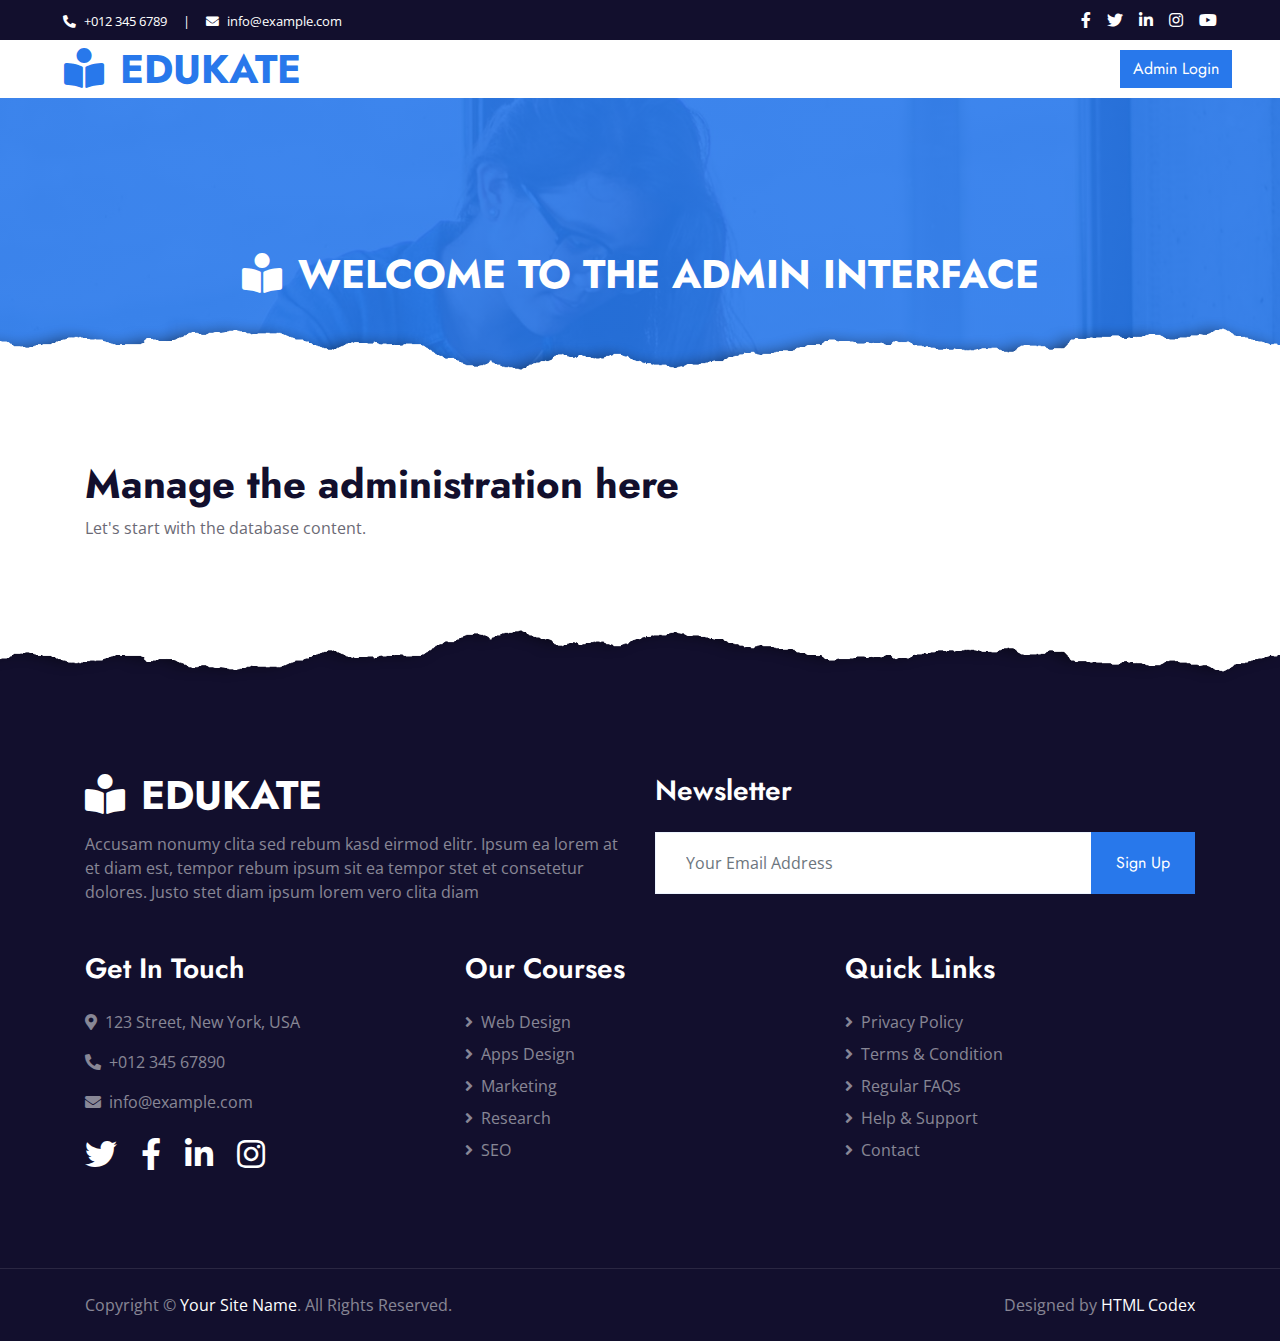
<file: www/www.edukateyownah.com/admin.html>
<!DOCTYPE html>
<html lang="en">

<head>
    <meta charset="utf-8">
    <title>Admin</title>
    <meta content="width=device-width, initial-scale=1.0" name="viewport">
    <meta content="Free HTML Templates" name="keywords">
    <meta content="Free HTML Templates" name="description">

    <!-- Favicon -->
    <link href="img/favicon.ico" rel="icon">

    <!-- Google Web Fonts -->
    <link rel="preconnect" href="https://fonts.gstatic.com">
    <link href="https://fonts.googleapis.com/css2?family=Jost:wght@500;600;700&family=Open+Sans:wght@400;600&display=swap" rel="stylesheet"> 

    <!-- Font Awesome -->
    <link href="https://cdnjs.cloudflare.com/ajax/libs/font-awesome/5.10.0/css/all.min.css" rel="stylesheet">

    <!-- Libraries Stylesheet -->
    <link href="lib/owlcarousel/assets/owl.carousel.min.css" rel="stylesheet">

    <!-- Customized Bootstrap Stylesheet -->
    <link href="css/style.css" rel="stylesheet">
</head>

<body>
    <!-- Topbar Start -->
    <div class="container-fluid bg-dark">
        <div class="row py-2 px-lg-5">
            <div class="col-lg-6 text-center text-lg-left mb-2 mb-lg-0">
                <div class="d-inline-flex align-items-center text-white">
                    <small><i class="fa fa-phone-alt mr-2"></i>+012 345 6789</small>
                    <small class="px-3">|</small>
                    <small><i class="fa fa-envelope mr-2"></i>info@example.com</small>
                </div>
            </div>
            <div class="col-lg-6 text-center text-lg-right">
                <div class="d-inline-flex align-items-center">
                    <a class="text-white px-2" href="">
                        <i class="fab fa-facebook-f"></i>
                    </a>
                    <a class="text-white px-2" href="">
                        <i class="fab fa-twitter"></i>
                    </a>
                    <a class="text-white px-2" href="">
                        <i class="fab fa-linkedin-in"></i>
                    </a>
                    <a class="text-white px-2" href="">
                        <i class="fab fa-instagram"></i>
                    </a>
                    <a class="text-white pl-2" href="">
                        <i class="fab fa-youtube"></i>
                    </a>
                </div>
            </div>
        </div>
    </div>
    <!-- Topbar End -->


    <!-- Navbar Start -->
    <div class="container-fluid p-0">
        <nav class="navbar navbar-expand-lg bg-white navbar-light py-3 py-lg-0 px-lg-5">
            <a href="index.html" class="navbar-brand ml-lg-3">
                <h1 class="m-0 text-uppercase text-primary"><i class="fa fa-book-reader mr-3"></i>Edukate</h1>
            </a>
            <div class="ml-auto">
              <a href="#" class="btn btn-primary" data-toggle="modal" data-target="#adminLoginModal">Admin Login</a>
            </div>

        </nav>
    </div>
    <!-- Navbar End -->


    <!-- Header Start -->
    <div class="jumbotron jumbotron-fluid page-header position-relative overlay-bottom" style="margin-bottom: 90px;">
        <div class="container text-center py-5">
             </div>
                <h1 class="mt-n2 text-uppercase text-white text-center"><i class="fa fa-book-reader mr-3"></i>Welcome To The Admin Interface</h1>
        </div>
    </div>
    <!-- Header End -->


    <div class="container">
    <h1>Manage the administration here</h1>
    <p>Let's start with the database content.</p>
  </div>

    <!-- Footer Start -->
    <div class="container-fluid position-relative overlay-top bg-dark text-white-50 py-5" style="margin-top: 90px;">
        <div class="container mt-5 pt-5">
            <div class="row">
                <div class="col-md-6 mb-5">
                    <a href="index.html" class="navbar-brand">
                        <h1 class="mt-n2 text-uppercase text-white"><i class="fa fa-book-reader mr-3"></i>Edukate</h1>
                    </a>
                    <p class="m-0">Accusam nonumy clita sed rebum kasd eirmod elitr. Ipsum ea lorem at et diam est, tempor rebum ipsum sit ea tempor stet et consetetur dolores. Justo stet diam ipsum lorem vero clita diam</p>
                </div>
                <div class="col-md-6 mb-5">
                    <h3 class="text-white mb-4">Newsletter</h3>
                    <div class="w-100">
                        <div class="input-group">
                            <input type="text" class="form-control border-light" style="padding: 30px;" placeholder="Your Email Address">
                            <div class="input-group-append">
                                <button class="btn btn-primary px-4">Sign Up</button>
                            </div>
                        </div>
                    </div>
                </div>
            </div>
            <div class="row">
                <div class="col-md-4 mb-5">
                    <h3 class="text-white mb-4">Get In Touch</h3>
                    <p><i class="fa fa-map-marker-alt mr-2"></i>123 Street, New York, USA</p>
                    <p><i class="fa fa-phone-alt mr-2"></i>+012 345 67890</p>
                    <p><i class="fa fa-envelope mr-2"></i>info@example.com</p>
                    <div class="d-flex justify-content-start mt-4">
                        <a class="text-white mr-4" href="#"><i class="fab fa-2x fa-twitter"></i></a>
                        <a class="text-white mr-4" href="#"><i class="fab fa-2x fa-facebook-f"></i></a>
                        <a class="text-white mr-4" href="#"><i class="fab fa-2x fa-linkedin-in"></i></a>
                        <a class="text-white" href="#"><i class="fab fa-2x fa-instagram"></i></a>
                    </div>
                </div>
                <div class="col-md-4 mb-5">
                    <h3 class="text-white mb-4">Our Courses</h3>
                    <div class="d-flex flex-column justify-content-start">
                        <a class="text-white-50 mb-2" href="#"><i class="fa fa-angle-right mr-2"></i>Web Design</a>
                        <a class="text-white-50 mb-2" href="#"><i class="fa fa-angle-right mr-2"></i>Apps Design</a>
                        <a class="text-white-50 mb-2" href="#"><i class="fa fa-angle-right mr-2"></i>Marketing</a>
                        <a class="text-white-50 mb-2" href="#"><i class="fa fa-angle-right mr-2"></i>Research</a>
                        <a class="text-white-50" href="#"><i class="fa fa-angle-right mr-2"></i>SEO</a>
                    </div>
                </div>
                <div class="col-md-4 mb-5">
                    <h3 class="text-white mb-4">Quick Links</h3>
                    <div class="d-flex flex-column justify-content-start">
                        <a class="text-white-50 mb-2" href="#"><i class="fa fa-angle-right mr-2"></i>Privacy Policy</a>
                        <a class="text-white-50 mb-2" href="#"><i class="fa fa-angle-right mr-2"></i>Terms & Condition</a>
                        <a class="text-white-50 mb-2" href="#"><i class="fa fa-angle-right mr-2"></i>Regular FAQs</a>
                        <a class="text-white-50 mb-2" href="#"><i class="fa fa-angle-right mr-2"></i>Help & Support</a>
                        <a class="text-white-50" href="#"><i class="fa fa-angle-right mr-2"></i>Contact</a>
                    </div>
                </div>
            </div>
        </div>
    </div>
    <div class="container-fluid bg-dark text-white-50 border-top py-4" style="border-color: rgba(256, 256, 256, .1) !important;">
        <div class="container">
            <div class="row">
                <div class="col-md-6 text-center text-md-left mb-3 mb-md-0">
                    <p class="m-0">Copyright &copy; <a class="text-white" href="#">Your Site Name</a>. All Rights Reserved.
                    </p>
                </div>
                <div class="col-md-6 text-center text-md-right">
                    <p class="m-0">Designed by <a class="text-white" href="https://htmlcodex.com">HTML Codex</a>
                    </p>
                </div>
            </div>
        </div>
    </div>
    <!-- Footer End -->


    <!-- Back to Top -->
    <a href="#" class="btn btn-lg btn-primary rounded-0 btn-lg-square back-to-top"><i class="fa fa-angle-double-up"></i></a>

    <!-- Modal Bootstrap START -->
    <div class="modal fade" id="adminLoginModal" tabindex="-1" role="dialog" aria-labelledby="adminLoginModalLabel" aria-hidden="true">
      <div class="modal-dialog" role="document">
        <div class="modal-content">
          <div class="modal-header">
            <h5 class="modal-title" id="adminLoginModalLabel">Admin Login</h5>
            <button type="button" class="close" data-dismiss="modal" aria-label="Close">
              <span aria-hidden="true">&times;</span>
            </button>
          </div>
          <div class="modal-body">
            <form id="adminLoginForm" method="POST" action="/admin/login">
              <div class="form-group">
                <label for="adminLogin">Login</label>
                <input type="text" class="form-control" id="adminLogin" name="admin_login" required>
              </div>
              <div class="form-group">
                <label for="adminPassword">Password</label>
                <input type="password" class="form-control" id="adminPassword" name="admin_password" required>
              </div>
              <button type="submit" class="btn btn-primary" id="loginButton">Login</button>
            </form>
          </div>
        </div>
      </div>
    </div>
    <!-- Modal Bootstrap END -->

    <script>
      // Ajouter un écouteur d'événements pour le formulaire d'authentification
      document.getElementById('adminLoginForm').addEventListener('submit', function(event) {
        event.preventDefault(); // Empêche le comportement par défaut du formulaire

        const form = event.target;
        const formData = new FormData(form);
        const queryString = new URLSearchParams(formData).toString();

        // Envoyer les données via une requête AJAX
        const xhr = new XMLHttpRequest();
        xhr.open("POST", "/admin/login", true);
        xhr.setRequestHeader("Content-Type", "application/x-www-form-urlencoded");

        xhr.onload = function() {
          if (xhr.status === 200) {
            // Injecter les données reçues sous "Gestion de l'administration"
            const adminSection = document.querySelector('.container p'); // Sélectionne le paragraphe cible
            const contentElement = document.createElement('div');
            contentElement.innerHTML = xhr.responseText; // Contenu HTML des tables
            adminSection.insertAdjacentElement('afterend', contentElement); // Insérer après le paragraphe

            // Fermer le modal après le succès
            const modalElement = document.getElementById('adminLoginModal');
            if (typeof bootstrap !== 'undefined') {
              const modalInstance = bootstrap.Modal.getInstance(modalElement);
              if (modalInstance) modalInstance.hide(); // Bootstrap 5
            } else {
              $('#adminLoginModal').modal('hide'); // Bootstrap 4
            }
          } else {
            // En cas d'échec de l'authentification, afficher une alerte
            alert("Erreur : " + JSON.parse(xhr.responseText).message);
          }
        };

        xhr.onerror = function() {
          // Gestion des erreurs réseau ou serveur
          alert("Une erreur est survenue lors de la requête.");
        };

        xhr.send(queryString); // Envoi des données
      });
    </script>







    <!-- Scripts nécessaires (jQuery, Bootstrap JS) -->
      <script src="https://code.jquery.com/jquery-3.5.1.slim.min.js"></script>
      <script src="https://cdn.jsdelivr.net/npm/@popperjs/core@2.5.4/dist/umd/popper.min.js"></script>
      <script src="https://stackpath.bootstrapcdn.com/bootstrap/4.5.2/js/bootstrap.min.js"></script>

    <!-- JavaScript Libraries -->
    <script src="https://code.jquery.com/jquery-3.4.1.min.js"></script>
    <script src="https://stackpath.bootstrapcdn.com/bootstrap/4.4.1/js/bootstrap.bundle.min.js"></script>
    <script src="lib/easing/easing.min.js"></script>
    <script src="lib/waypoints/waypoints.min.js"></script>
    <script src="lib/counterup/counterup.min.js"></script>
    <script src="lib/owlcarousel/owl.carousel.min.js"></script>

    <!-- Template Javascript -->
    <script src="js/main.js"></script>


</body>

</html>
</file>
<file: www/www.edukateyownah.com/css/style.css>
/******* Bootstrap Theming ********/
/*!
 * Bootstrap v4.5.3 (https://getbootstrap.com/)
 * Copyright 2011-2020 The Bootstrap Authors
 * Copyright 2011-2020 Twitter, Inc.
 * Licensed under MIT (https://github.com/twbs/bootstrap/blob/main/LICENSE)
 */
:root {
  --blue: #007bff;
  --indigo: #6610f2;
  --purple: #6f42c1;
  --pink: #e83e8c;
  --red: #dc3545;
  --orange: #fd7e14;
  --yellow: #ffc107;
  --green: #28a745;
  --teal: #20c997;
  --cyan: #17a2b8;
  --white: #fff;
  --gray: #6c757d;
  --gray-dark: #343a40;
  --primary: #2878EB;
  --secondary: #F14D5D;
  --success: #28a745;
  --info: #17a2b8;
  --warning: #ffc107;
  --danger: #dc3545;
  --light: #ECF4FF;
  --dark: #120F2D;
  --breakpoint-xs: 0;
  --breakpoint-sm: 576px;
  --breakpoint-md: 768px;
  --breakpoint-lg: 992px;
  --breakpoint-xl: 1200px;
  --font-family-sans-serif: -apple-system, BlinkMacSystemFont, "Segoe UI", Roboto, "Helvetica Neue", Arial, "Noto Sans", sans-serif, "Apple Color Emoji", "Segoe UI Emoji", "Segoe UI Symbol", "Noto Color Emoji";
  --font-family-monospace: SFMono-Regular, Menlo, Monaco, Consolas, "Liberation Mono", "Courier New", monospace;
}

*,
*::before,
*::after {
  box-sizing: border-box;
}

html {
  font-family: sans-serif;
  line-height: 1.15;
  -webkit-text-size-adjust: 100%;
  -webkit-tap-highlight-color: rgba(0, 0, 0, 0);
}

article, aside, figcaption, figure, footer, header, hgroup, main, nav, section {
  display: block;
}

body {
  margin: 0;
  font-family: "Open Sans", sans-serif;
  font-size: 1rem;
  font-weight: 400;
  line-height: 1.5;
  color: #6B6A75;
  text-align: left;
  background-color: #FFFFFF;
}

[tabindex="-1"]:focus:not(:focus-visible) {
  outline: 0 !important;
}

hr {
  box-sizing: content-box;
  height: 0;
  overflow: visible;
}

h1, h2, h3, h4, h5, h6 {
  margin-top: 0;
  margin-bottom: 0.5rem;
}

p {
  margin-top: 0;
  margin-bottom: 1rem;
}

abbr[title],
abbr[data-original-title] {
  text-decoration: underline;
  text-decoration: underline dotted;
  cursor: help;
  border-bottom: 0;
  text-decoration-skip-ink: none;
}

address {
  margin-bottom: 1rem;
  font-style: normal;
  line-height: inherit;
}

ol,
ul,
dl {
  margin-top: 0;
  margin-bottom: 1rem;
}

ol ol,
ul ul,
ol ul,
ul ol {
  margin-bottom: 0;
}

dt {
  font-weight: 700;
}

dd {
  margin-bottom: .5rem;
  margin-left: 0;
}

blockquote {
  margin: 0 0 1rem;
}

b,
strong {
  font-weight: bolder;
}

small {
  font-size: 80%;
}

sub,
sup {
  position: relative;
  font-size: 75%;
  line-height: 0;
  vertical-align: baseline;
}

sub {
  bottom: -.25em;
}

sup {
  top: -.5em;
}

a {
  color: #2878EB;
  text-decoration: none;
  background-color: transparent;
}

a:hover {
  color: #1154b6;
  text-decoration: underline;
}

a:not([href]):not([class]) {
  color: inherit;
  text-decoration: none;
}

a:not([href]):not([class]):hover {
  color: inherit;
  text-decoration: none;
}

pre,
code,
kbd,
samp {
  font-family: SFMono-Regular, Menlo, Monaco, Consolas, "Liberation Mono", "Courier New", monospace;
  font-size: 1em;
}

pre {
  margin-top: 0;
  margin-bottom: 1rem;
  overflow: auto;
  -ms-overflow-style: scrollbar;
}

figure {
  margin: 0 0 1rem;
}

img {
  vertical-align: middle;
  border-style: none;
}

svg {
  overflow: hidden;
  vertical-align: middle;
}

table {
  border-collapse: collapse;
}

caption {
  padding-top: 0.75rem;
  padding-bottom: 0.75rem;
  color: #6c757d;
  text-align: left;
  caption-side: bottom;
}

th {
  text-align: inherit;
  text-align: -webkit-match-parent;
}

label {
  display: inline-block;
  margin-bottom: 0.5rem;
}

button {
  border-radius: 0;
}

button:focus {
  outline: 1px dotted;
  outline: 5px auto -webkit-focus-ring-color;
}

input,
button,
select,
optgroup,
textarea {
  margin: 0;
  font-family: inherit;
  font-size: inherit;
  line-height: inherit;
}

button,
input {
  overflow: visible;
}

button,
select {
  text-transform: none;
}

[role="button"] {
  cursor: pointer;
}

select {
  word-wrap: normal;
}

button,
[type="button"],
[type="reset"],
[type="submit"] {
  -webkit-appearance: button;
}

button:not(:disabled),
[type="button"]:not(:disabled),
[type="reset"]:not(:disabled),
[type="submit"]:not(:disabled) {
  cursor: pointer;
}

button::-moz-focus-inner,
[type="button"]::-moz-focus-inner,
[type="reset"]::-moz-focus-inner,
[type="submit"]::-moz-focus-inner {
  padding: 0;
  border-style: none;
}

input[type="radio"],
input[type="checkbox"] {
  box-sizing: border-box;
  padding: 0;
}

textarea {
  overflow: auto;
  resize: vertical;
}

fieldset {
  min-width: 0;
  padding: 0;
  margin: 0;
  border: 0;
}

legend {
  display: block;
  width: 100%;
  max-width: 100%;
  padding: 0;
  margin-bottom: .5rem;
  font-size: 1.5rem;
  line-height: inherit;
  color: inherit;
  white-space: normal;
}

@media (max-width: 1200px) {
  legend {
    font-size: calc(1.275rem + 0.3vw) ;
  }
}

progress {
  vertical-align: baseline;
}

[type="number"]::-webkit-inner-spin-button,
[type="number"]::-webkit-outer-spin-button {
  height: auto;
}

[type="search"] {
  outline-offset: -2px;
  -webkit-appearance: none;
}

[type="search"]::-webkit-search-decoration {
  -webkit-appearance: none;
}

::-webkit-file-upload-button {
  font: inherit;
  -webkit-appearance: button;
}

output {
  display: inline-block;
}

summary {
  display: list-item;
  cursor: pointer;
}

template {
  display: none;
}

[hidden] {
  display: none !important;
}

h1, h2, h3, h4, h5, h6,
.h1, .h2, .h3, .h4, .h5, .h6 {
  margin-bottom: 0.5rem;
  font-family: "Jost", sans-serif;
  font-weight: 500;
  line-height: 1.2;
  color: #120F2D;
}

h1, .h1 {
  font-size: 2.5rem;
}

@media (max-width: 1200px) {
  h1, .h1 {
    font-size: calc(1.375rem + 1.5vw) ;
  }
}

h2, .h2 {
  font-size: 2rem;
}

@media (max-width: 1200px) {
  h2, .h2 {
    font-size: calc(1.325rem + 0.9vw) ;
  }
}

h3, .h3 {
  font-size: 1.75rem;
}

@media (max-width: 1200px) {
  h3, .h3 {
    font-size: calc(1.3rem + 0.6vw) ;
  }
}

h4, .h4 {
  font-size: 1.5rem;
}

@media (max-width: 1200px) {
  h4, .h4 {
    font-size: calc(1.275rem + 0.3vw) ;
  }
}

h5, .h5 {
  font-size: 1.25rem;
}

h6, .h6 {
  font-size: 1rem;
}

.lead {
  font-size: 1.25rem;
  font-weight: 300;
}

.display-1 {
  font-size: 6rem;
  font-weight: 300;
  line-height: 1.2;
}

@media (max-width: 1200px) {
  .display-1 {
    font-size: calc(1.725rem + 5.7vw) ;
  }
}

.display-2 {
  font-size: 5.5rem;
  font-weight: 300;
  line-height: 1.2;
}

@media (max-width: 1200px) {
  .display-2 {
    font-size: calc(1.675rem + 5.1vw) ;
  }
}

.display-3 {
  font-size: 4.5rem;
  font-weight: 300;
  line-height: 1.2;
}

@media (max-width: 1200px) {
  .display-3 {
    font-size: calc(1.575rem + 3.9vw) ;
  }
}

.display-4 {
  font-size: 3.5rem;
  font-weight: 300;
  line-height: 1.2;
}

@media (max-width: 1200px) {
  .display-4 {
    font-size: calc(1.475rem + 2.7vw) ;
  }
}

hr {
  margin-top: 1rem;
  margin-bottom: 1rem;
  border: 0;
  border-top: 1px solid rgba(0, 0, 0, 0.1);
}

small,
.small {
  font-size: 80%;
  font-weight: 400;
}

mark,
.mark {
  padding: 0.2em;
  background-color: #fcf8e3;
}

.list-unstyled {
  padding-left: 0;
  list-style: none;
}

.list-inline {
  padding-left: 0;
  list-style: none;
}

.list-inline-item {
  display: inline-block;
}

.list-inline-item:not(:last-child) {
  margin-right: 0.5rem;
}

.initialism {
  font-size: 90%;
  text-transform: uppercase;
}

.blockquote {
  margin-bottom: 1rem;
  font-size: 1.25rem;
}

.blockquote-footer {
  display: block;
  font-size: 80%;
  color: #6c757d;
}

.blockquote-footer::before {
  content: "\2014\00A0";
}

.img-fluid {
  max-width: 100%;
  height: auto;
}

.img-thumbnail {
  padding: 0.25rem;
  background-color: #FFFFFF;
  border: 1px solid #dee2e6;
  border-radius: false;
  max-width: 100%;
  height: auto;
}

.figure {
  display: inline-block;
}

.figure-img {
  margin-bottom: 0.5rem;
  line-height: 1;
}

.figure-caption {
  font-size: 90%;
  color: #6c757d;
}

code {
  font-size: 87.5%;
  color: #e83e8c;
  word-wrap: break-word;
}

a > code {
  color: inherit;
}

kbd {
  padding: 0.2rem 0.4rem;
  font-size: 87.5%;
  color: #fff;
  background-color: #212529;
  border-radius: 0.2rem;
}

kbd kbd {
  padding: 0;
  font-size: 100%;
  font-weight: 700;
}

pre {
  display: block;
  font-size: 87.5%;
  color: #212529;
}

pre code {
  font-size: inherit;
  color: inherit;
  word-break: normal;
}

.pre-scrollable {
  max-height: 340px;
  overflow-y: scroll;
}

.container,
.container-fluid,
.container-sm,
.container-md,
.container-lg,
.container-xl {
  width: 100%;
  padding-right: 15px;
  padding-left: 15px;
  margin-right: auto;
  margin-left: auto;
}

@media (min-width: 576px) {
  .container, .container-sm {
    max-width: 540px;
  }
}

@media (min-width: 768px) {
  .container, .container-sm, .container-md {
    max-width: 720px;
  }
}

@media (min-width: 992px) {
  .container, .container-sm, .container-md, .container-lg {
    max-width: 960px;
  }
}

@media (min-width: 1200px) {
  .container, .container-sm, .container-md, .container-lg, .container-xl {
    max-width: 1140px;
  }
}

.row {
  display: flex;
  flex-wrap: wrap;
  margin-right: -15px;
  margin-left: -15px;
}

.no-gutters {
  margin-right: 0;
  margin-left: 0;
}

.no-gutters > .col,
.no-gutters > [class*="col-"] {
  padding-right: 0;
  padding-left: 0;
}

.col-1, .col-2, .col-3, .col-4, .col-5, .col-6, .col-7, .col-8, .col-9, .col-10, .col-11, .col-12, .col,
.col-auto, .col-sm-1, .col-sm-2, .col-sm-3, .col-sm-4, .col-sm-5, .col-sm-6, .col-sm-7, .col-sm-8, .col-sm-9, .col-sm-10, .col-sm-11, .col-sm-12, .col-sm,
.col-sm-auto, .col-md-1, .col-md-2, .col-md-3, .col-md-4, .col-md-5, .col-md-6, .col-md-7, .col-md-8, .col-md-9, .col-md-10, .col-md-11, .col-md-12, .col-md,
.col-md-auto, .col-lg-1, .col-lg-2, .col-lg-3, .col-lg-4, .col-lg-5, .col-lg-6, .col-lg-7, .col-lg-8, .col-lg-9, .col-lg-10, .col-lg-11, .col-lg-12, .col-lg,
.col-lg-auto, .col-xl-1, .col-xl-2, .col-xl-3, .col-xl-4, .col-xl-5, .col-xl-6, .col-xl-7, .col-xl-8, .col-xl-9, .col-xl-10, .col-xl-11, .col-xl-12, .col-xl,
.col-xl-auto {
  position: relative;
  width: 100%;
  padding-right: 15px;
  padding-left: 15px;
}

.col {
  flex-basis: 0;
  flex-grow: 1;
  max-width: 100%;
}

.row-cols-1 > * {
  flex: 0 0 100%;
  max-width: 100%;
}

.row-cols-2 > * {
  flex: 0 0 50%;
  max-width: 50%;
}

.row-cols-3 > * {
  flex: 0 0 33.33333%;
  max-width: 33.33333%;
}

.row-cols-4 > * {
  flex: 0 0 25%;
  max-width: 25%;
}

.row-cols-5 > * {
  flex: 0 0 20%;
  max-width: 20%;
}

.row-cols-6 > * {
  flex: 0 0 16.66667%;
  max-width: 16.66667%;
}

.col-auto {
  flex: 0 0 auto;
  width: auto;
  max-width: 100%;
}

.col-1 {
  flex: 0 0 8.33333%;
  max-width: 8.33333%;
}

.col-2 {
  flex: 0 0 16.66667%;
  max-width: 16.66667%;
}

.col-3 {
  flex: 0 0 25%;
  max-width: 25%;
}

.col-4 {
  flex: 0 0 33.33333%;
  max-width: 33.33333%;
}

.col-5 {
  flex: 0 0 41.66667%;
  max-width: 41.66667%;
}

.col-6 {
  flex: 0 0 50%;
  max-width: 50%;
}

.col-7 {
  flex: 0 0 58.33333%;
  max-width: 58.33333%;
}

.col-8 {
  flex: 0 0 66.66667%;
  max-width: 66.66667%;
}

.col-9 {
  flex: 0 0 75%;
  max-width: 75%;
}

.col-10 {
  flex: 0 0 83.33333%;
  max-width: 83.33333%;
}

.col-11 {
  flex: 0 0 91.66667%;
  max-width: 91.66667%;
}

.col-12 {
  flex: 0 0 100%;
  max-width: 100%;
}

.order-first {
  order: -1;
}

.order-last {
  order: 13;
}

.order-0 {
  order: 0;
}

.order-1 {
  order: 1;
}

.order-2 {
  order: 2;
}

.order-3 {
  order: 3;
}

.order-4 {
  order: 4;
}

.order-5 {
  order: 5;
}

.order-6 {
  order: 6;
}

.order-7 {
  order: 7;
}

.order-8 {
  order: 8;
}

.order-9 {
  order: 9;
}

.order-10 {
  order: 10;
}

.order-11 {
  order: 11;
}

.order-12 {
  order: 12;
}

.offset-1 {
  margin-left: 8.33333%;
}

.offset-2 {
  margin-left: 16.66667%;
}

.offset-3 {
  margin-left: 25%;
}

.offset-4 {
  margin-left: 33.33333%;
}

.offset-5 {
  margin-left: 41.66667%;
}

.offset-6 {
  margin-left: 50%;
}

.offset-7 {
  margin-left: 58.33333%;
}

.offset-8 {
  margin-left: 66.66667%;
}

.offset-9 {
  margin-left: 75%;
}

.offset-10 {
  margin-left: 83.33333%;
}

.offset-11 {
  margin-left: 91.66667%;
}

@media (min-width: 576px) {
  .col-sm {
    flex-basis: 0;
    flex-grow: 1;
    max-width: 100%;
  }
  .row-cols-sm-1 > * {
    flex: 0 0 100%;
    max-width: 100%;
  }
  .row-cols-sm-2 > * {
    flex: 0 0 50%;
    max-width: 50%;
  }
  .row-cols-sm-3 > * {
    flex: 0 0 33.33333%;
    max-width: 33.33333%;
  }
  .row-cols-sm-4 > * {
    flex: 0 0 25%;
    max-width: 25%;
  }
  .row-cols-sm-5 > * {
    flex: 0 0 20%;
    max-width: 20%;
  }
  .row-cols-sm-6 > * {
    flex: 0 0 16.66667%;
    max-width: 16.66667%;
  }
  .col-sm-auto {
    flex: 0 0 auto;
    width: auto;
    max-width: 100%;
  }
  .col-sm-1 {
    flex: 0 0 8.33333%;
    max-width: 8.33333%;
  }
  .col-sm-2 {
    flex: 0 0 16.66667%;
    max-width: 16.66667%;
  }
  .col-sm-3 {
    flex: 0 0 25%;
    max-width: 25%;
  }
  .col-sm-4 {
    flex: 0 0 33.33333%;
    max-width: 33.33333%;
  }
  .col-sm-5 {
    flex: 0 0 41.66667%;
    max-width: 41.66667%;
  }
  .col-sm-6 {
    flex: 0 0 50%;
    max-width: 50%;
  }
  .col-sm-7 {
    flex: 0 0 58.33333%;
    max-width: 58.33333%;
  }
  .col-sm-8 {
    flex: 0 0 66.66667%;
    max-width: 66.66667%;
  }
  .col-sm-9 {
    flex: 0 0 75%;
    max-width: 75%;
  }
  .col-sm-10 {
    flex: 0 0 83.33333%;
    max-width: 83.33333%;
  }
  .col-sm-11 {
    flex: 0 0 91.66667%;
    max-width: 91.66667%;
  }
  .col-sm-12 {
    flex: 0 0 100%;
    max-width: 100%;
  }
  .order-sm-first {
    order: -1;
  }
  .order-sm-last {
    order: 13;
  }
  .order-sm-0 {
    order: 0;
  }
  .order-sm-1 {
    order: 1;
  }
  .order-sm-2 {
    order: 2;
  }
  .order-sm-3 {
    order: 3;
  }
  .order-sm-4 {
    order: 4;
  }
  .order-sm-5 {
    order: 5;
  }
  .order-sm-6 {
    order: 6;
  }
  .order-sm-7 {
    order: 7;
  }
  .order-sm-8 {
    order: 8;
  }
  .order-sm-9 {
    order: 9;
  }
  .order-sm-10 {
    order: 10;
  }
  .order-sm-11 {
    order: 11;
  }
  .order-sm-12 {
    order: 12;
  }
  .offset-sm-0 {
    margin-left: 0;
  }
  .offset-sm-1 {
    margin-left: 8.33333%;
  }
  .offset-sm-2 {
    margin-left: 16.66667%;
  }
  .offset-sm-3 {
    margin-left: 25%;
  }
  .offset-sm-4 {
    margin-left: 33.33333%;
  }
  .offset-sm-5 {
    margin-left: 41.66667%;
  }
  .offset-sm-6 {
    margin-left: 50%;
  }
  .offset-sm-7 {
    margin-left: 58.33333%;
  }
  .offset-sm-8 {
    margin-left: 66.66667%;
  }
  .offset-sm-9 {
    margin-left: 75%;
  }
  .offset-sm-10 {
    margin-left: 83.33333%;
  }
  .offset-sm-11 {
    margin-left: 91.66667%;
  }
}

@media (min-width: 768px) {
  .col-md {
    flex-basis: 0;
    flex-grow: 1;
    max-width: 100%;
  }
  .row-cols-md-1 > * {
    flex: 0 0 100%;
    max-width: 100%;
  }
  .row-cols-md-2 > * {
    flex: 0 0 50%;
    max-width: 50%;
  }
  .row-cols-md-3 > * {
    flex: 0 0 33.33333%;
    max-width: 33.33333%;
  }
  .row-cols-md-4 > * {
    flex: 0 0 25%;
    max-width: 25%;
  }
  .row-cols-md-5 > * {
    flex: 0 0 20%;
    max-width: 20%;
  }
  .row-cols-md-6 > * {
    flex: 0 0 16.66667%;
    max-width: 16.66667%;
  }
  .col-md-auto {
    flex: 0 0 auto;
    width: auto;
    max-width: 100%;
  }
  .col-md-1 {
    flex: 0 0 8.33333%;
    max-width: 8.33333%;
  }
  .col-md-2 {
    flex: 0 0 16.66667%;
    max-width: 16.66667%;
  }
  .col-md-3 {
    flex: 0 0 25%;
    max-width: 25%;
  }
  .col-md-4 {
    flex: 0 0 33.33333%;
    max-width: 33.33333%;
  }
  .col-md-5 {
    flex: 0 0 41.66667%;
    max-width: 41.66667%;
  }
  .col-md-6 {
    flex: 0 0 50%;
    max-width: 50%;
  }
  .col-md-7 {
    flex: 0 0 58.33333%;
    max-width: 58.33333%;
  }
  .col-md-8 {
    flex: 0 0 66.66667%;
    max-width: 66.66667%;
  }
  .col-md-9 {
    flex: 0 0 75%;
    max-width: 75%;
  }
  .col-md-10 {
    flex: 0 0 83.33333%;
    max-width: 83.33333%;
  }
  .col-md-11 {
    flex: 0 0 91.66667%;
    max-width: 91.66667%;
  }
  .col-md-12 {
    flex: 0 0 100%;
    max-width: 100%;
  }
  .order-md-first {
    order: -1;
  }
  .order-md-last {
    order: 13;
  }
  .order-md-0 {
    order: 0;
  }
  .order-md-1 {
    order: 1;
  }
  .order-md-2 {
    order: 2;
  }
  .order-md-3 {
    order: 3;
  }
  .order-md-4 {
    order: 4;
  }
  .order-md-5 {
    order: 5;
  }
  .order-md-6 {
    order: 6;
  }
  .order-md-7 {
    order: 7;
  }
  .order-md-8 {
    order: 8;
  }
  .order-md-9 {
    order: 9;
  }
  .order-md-10 {
    order: 10;
  }
  .order-md-11 {
    order: 11;
  }
  .order-md-12 {
    order: 12;
  }
  .offset-md-0 {
    margin-left: 0;
  }
  .offset-md-1 {
    margin-left: 8.33333%;
  }
  .offset-md-2 {
    margin-left: 16.66667%;
  }
  .offset-md-3 {
    margin-left: 25%;
  }
  .offset-md-4 {
    margin-left: 33.33333%;
  }
  .offset-md-5 {
    margin-left: 41.66667%;
  }
  .offset-md-6 {
    margin-left: 50%;
  }
  .offset-md-7 {
    margin-left: 58.33333%;
  }
  .offset-md-8 {
    margin-left: 66.66667%;
  }
  .offset-md-9 {
    margin-left: 75%;
  }
  .offset-md-10 {
    margin-left: 83.33333%;
  }
  .offset-md-11 {
    margin-left: 91.66667%;
  }
}

@media (min-width: 992px) {
  .col-lg {
    flex-basis: 0;
    flex-grow: 1;
    max-width: 100%;
  }
  .row-cols-lg-1 > * {
    flex: 0 0 100%;
    max-width: 100%;
  }
  .row-cols-lg-2 > * {
    flex: 0 0 50%;
    max-width: 50%;
  }
  .row-cols-lg-3 > * {
    flex: 0 0 33.33333%;
    max-width: 33.33333%;
  }
  .row-cols-lg-4 > * {
    flex: 0 0 25%;
    max-width: 25%;
  }
  .row-cols-lg-5 > * {
    flex: 0 0 20%;
    max-width: 20%;
  }
  .row-cols-lg-6 > * {
    flex: 0 0 16.66667%;
    max-width: 16.66667%;
  }
  .col-lg-auto {
    flex: 0 0 auto;
    width: auto;
    max-width: 100%;
  }
  .col-lg-1 {
    flex: 0 0 8.33333%;
    max-width: 8.33333%;
  }
  .col-lg-2 {
    flex: 0 0 16.66667%;
    max-width: 16.66667%;
  }
  .col-lg-3 {
    flex: 0 0 25%;
    max-width: 25%;
  }
  .col-lg-4 {
    flex: 0 0 33.33333%;
    max-width: 33.33333%;
  }
  .col-lg-5 {
    flex: 0 0 41.66667%;
    max-width: 41.66667%;
  }
  .col-lg-6 {
    flex: 0 0 50%;
    max-width: 50%;
  }
  .col-lg-7 {
    flex: 0 0 58.33333%;
    max-width: 58.33333%;
  }
  .col-lg-8 {
    flex: 0 0 66.66667%;
    max-width: 66.66667%;
  }
  .col-lg-9 {
    flex: 0 0 75%;
    max-width: 75%;
  }
  .col-lg-10 {
    flex: 0 0 83.33333%;
    max-width: 83.33333%;
  }
  .col-lg-11 {
    flex: 0 0 91.66667%;
    max-width: 91.66667%;
  }
  .col-lg-12 {
    flex: 0 0 100%;
    max-width: 100%;
  }
  .order-lg-first {
    order: -1;
  }
  .order-lg-last {
    order: 13;
  }
  .order-lg-0 {
    order: 0;
  }
  .order-lg-1 {
    order: 1;
  }
  .order-lg-2 {
    order: 2;
  }
  .order-lg-3 {
    order: 3;
  }
  .order-lg-4 {
    order: 4;
  }
  .order-lg-5 {
    order: 5;
  }
  .order-lg-6 {
    order: 6;
  }
  .order-lg-7 {
    order: 7;
  }
  .order-lg-8 {
    order: 8;
  }
  .order-lg-9 {
    order: 9;
  }
  .order-lg-10 {
    order: 10;
  }
  .order-lg-11 {
    order: 11;
  }
  .order-lg-12 {
    order: 12;
  }
  .offset-lg-0 {
    margin-left: 0;
  }
  .offset-lg-1 {
    margin-left: 8.33333%;
  }
  .offset-lg-2 {
    margin-left: 16.66667%;
  }
  .offset-lg-3 {
    margin-left: 25%;
  }
  .offset-lg-4 {
    margin-left: 33.33333%;
  }
  .offset-lg-5 {
    margin-left: 41.66667%;
  }
  .offset-lg-6 {
    margin-left: 50%;
  }
  .offset-lg-7 {
    margin-left: 58.33333%;
  }
  .offset-lg-8 {
    margin-left: 66.66667%;
  }
  .offset-lg-9 {
    margin-left: 75%;
  }
  .offset-lg-10 {
    margin-left: 83.33333%;
  }
  .offset-lg-11 {
    margin-left: 91.66667%;
  }
}

@media (min-width: 1200px) {
  .col-xl {
    flex-basis: 0;
    flex-grow: 1;
    max-width: 100%;
  }
  .row-cols-xl-1 > * {
    flex: 0 0 100%;
    max-width: 100%;
  }
  .row-cols-xl-2 > * {
    flex: 0 0 50%;
    max-width: 50%;
  }
  .row-cols-xl-3 > * {
    flex: 0 0 33.33333%;
    max-width: 33.33333%;
  }
  .row-cols-xl-4 > * {
    flex: 0 0 25%;
    max-width: 25%;
  }
  .row-cols-xl-5 > * {
    flex: 0 0 20%;
    max-width: 20%;
  }
  .row-cols-xl-6 > * {
    flex: 0 0 16.66667%;
    max-width: 16.66667%;
  }
  .col-xl-auto {
    flex: 0 0 auto;
    width: auto;
    max-width: 100%;
  }
  .col-xl-1 {
    flex: 0 0 8.33333%;
    max-width: 8.33333%;
  }
  .col-xl-2 {
    flex: 0 0 16.66667%;
    max-width: 16.66667%;
  }
  .col-xl-3 {
    flex: 0 0 25%;
    max-width: 25%;
  }
  .col-xl-4 {
    flex: 0 0 33.33333%;
    max-width: 33.33333%;
  }
  .col-xl-5 {
    flex: 0 0 41.66667%;
    max-width: 41.66667%;
  }
  .col-xl-6 {
    flex: 0 0 50%;
    max-width: 50%;
  }
  .col-xl-7 {
    flex: 0 0 58.33333%;
    max-width: 58.33333%;
  }
  .col-xl-8 {
    flex: 0 0 66.66667%;
    max-width: 66.66667%;
  }
  .col-xl-9 {
    flex: 0 0 75%;
    max-width: 75%;
  }
  .col-xl-10 {
    flex: 0 0 83.33333%;
    max-width: 83.33333%;
  }
  .col-xl-11 {
    flex: 0 0 91.66667%;
    max-width: 91.66667%;
  }
  .col-xl-12 {
    flex: 0 0 100%;
    max-width: 100%;
  }
  .order-xl-first {
    order: -1;
  }
  .order-xl-last {
    order: 13;
  }
  .order-xl-0 {
    order: 0;
  }
  .order-xl-1 {
    order: 1;
  }
  .order-xl-2 {
    order: 2;
  }
  .order-xl-3 {
    order: 3;
  }
  .order-xl-4 {
    order: 4;
  }
  .order-xl-5 {
    order: 5;
  }
  .order-xl-6 {
    order: 6;
  }
  .order-xl-7 {
    order: 7;
  }
  .order-xl-8 {
    order: 8;
  }
  .order-xl-9 {
    order: 9;
  }
  .order-xl-10 {
    order: 10;
  }
  .order-xl-11 {
    order: 11;
  }
  .order-xl-12 {
    order: 12;
  }
  .offset-xl-0 {
    margin-left: 0;
  }
  .offset-xl-1 {
    margin-left: 8.33333%;
  }
  .offset-xl-2 {
    margin-left: 16.66667%;
  }
  .offset-xl-3 {
    margin-left: 25%;
  }
  .offset-xl-4 {
    margin-left: 33.33333%;
  }
  .offset-xl-5 {
    margin-left: 41.66667%;
  }
  .offset-xl-6 {
    margin-left: 50%;
  }
  .offset-xl-7 {
    margin-left: 58.33333%;
  }
  .offset-xl-8 {
    margin-left: 66.66667%;
  }
  .offset-xl-9 {
    margin-left: 75%;
  }
  .offset-xl-10 {
    margin-left: 83.33333%;
  }
  .offset-xl-11 {
    margin-left: 91.66667%;
  }
}

.table {
  width: 100%;
  margin-bottom: 1rem;
  color: #6B6A75;
}

.table th,
.table td {
  padding: 0.75rem;
  vertical-align: top;
  border-top: 1px solid #dee2e6;
}

.table thead th {
  vertical-align: bottom;
  border-bottom: 2px solid #dee2e6;
}

.table tbody + tbody {
  border-top: 2px solid #dee2e6;
}

.table-sm th,
.table-sm td {
  padding: 0.3rem;
}

.table-bordered {
  border: 1px solid #dee2e6;
}

.table-bordered th,
.table-bordered td {
  border: 1px solid #dee2e6;
}

.table-bordered thead th,
.table-bordered thead td {
  border-bottom-width: 2px;
}

.table-borderless th,
.table-borderless td,
.table-borderless thead th,
.table-borderless tbody + tbody {
  border: 0;
}

.table-striped tbody tr:nth-of-type(odd) {
  background-color: rgba(0, 0, 0, 0.05);
}

.table-hover tbody tr:hover {
  color: #6B6A75;
  background-color: rgba(0, 0, 0, 0.075);
}

.table-primary,
.table-primary > th,
.table-primary > td {
  background-color: #c3d9f9;
}

.table-primary th,
.table-primary td,
.table-primary thead th,
.table-primary tbody + tbody {
  border-color: #8fb9f5;
}

.table-hover .table-primary:hover {
  background-color: #accaf7;
}

.table-hover .table-primary:hover > td,
.table-hover .table-primary:hover > th {
  background-color: #accaf7;
}

.table-secondary,
.table-secondary > th,
.table-secondary > td {
  background-color: #fbcdd2;
}

.table-secondary th,
.table-secondary td,
.table-secondary thead th,
.table-secondary tbody + tbody {
  border-color: #f8a2ab;
}

.table-hover .table-secondary:hover {
  background-color: #f9b5bd;
}

.table-hover .table-secondary:hover > td,
.table-hover .table-secondary:hover > th {
  background-color: #f9b5bd;
}

.table-success,
.table-success > th,
.table-success > td {
  background-color: #c3e6cb;
}

.table-success th,
.table-success td,
.table-success thead th,
.table-success tbody + tbody {
  border-color: #8fd19e;
}

.table-hover .table-success:hover {
  background-color: #b1dfbb;
}

.table-hover .table-success:hover > td,
.table-hover .table-success:hover > th {
  background-color: #b1dfbb;
}

.table-info,
.table-info > th,
.table-info > td {
  background-color: #bee5eb;
}

.table-info th,
.table-info td,
.table-info thead th,
.table-info tbody + tbody {
  border-color: #86cfda;
}

.table-hover .table-info:hover {
  background-color: #abdde5;
}

.table-hover .table-info:hover > td,
.table-hover .table-info:hover > th {
  background-color: #abdde5;
}

.table-warning,
.table-warning > th,
.table-warning > td {
  background-color: #ffeeba;
}

.table-warning th,
.table-warning td,
.table-warning thead th,
.table-warning tbody + tbody {
  border-color: #ffdf7e;
}

.table-hover .table-warning:hover {
  background-color: #ffe8a1;
}

.table-hover .table-warning:hover > td,
.table-hover .table-warning:hover > th {
  background-color: #ffe8a1;
}

.table-danger,
.table-danger > th,
.table-danger > td {
  background-color: #f5c6cb;
}

.table-danger th,
.table-danger td,
.table-danger thead th,
.table-danger tbody + tbody {
  border-color: #ed969e;
}

.table-hover .table-danger:hover {
  background-color: #f1b0b7;
}

.table-hover .table-danger:hover > td,
.table-hover .table-danger:hover > th {
  background-color: #f1b0b7;
}

.table-light,
.table-light > th,
.table-light > td {
  background-color: #fafcff;
}

.table-light th,
.table-light td,
.table-light thead th,
.table-light tbody + tbody {
  border-color: #f5f9ff;
}

.table-hover .table-light:hover {
  background-color: #e1edff;
}

.table-hover .table-light:hover > td,
.table-hover .table-light:hover > th {
  background-color: #e1edff;
}

.table-dark,
.table-dark > th,
.table-dark > td {
  background-color: #bdbcc4;
}

.table-dark th,
.table-dark td,
.table-dark thead th,
.table-dark tbody + tbody {
  border-color: #848292;
}

.table-hover .table-dark:hover {
  background-color: #b0aeb8;
}

.table-hover .table-dark:hover > td,
.table-hover .table-dark:hover > th {
  background-color: #b0aeb8;
}

.table-active,
.table-active > th,
.table-active > td {
  background-color: rgba(0, 0, 0, 0.075);
}

.table-hover .table-active:hover {
  background-color: rgba(0, 0, 0, 0.075);
}

.table-hover .table-active:hover > td,
.table-hover .table-active:hover > th {
  background-color: rgba(0, 0, 0, 0.075);
}

.table .thead-dark th {
  color: #fff;
  background-color: #343a40;
  border-color: #454d55;
}

.table .thead-light th {
  color: #495057;
  background-color: #e9ecef;
  border-color: #dee2e6;
}

.table-dark {
  color: #fff;
  background-color: #343a40;
}

.table-dark th,
.table-dark td,
.table-dark thead th {
  border-color: #454d55;
}

.table-dark.table-bordered {
  border: 0;
}

.table-dark.table-striped tbody tr:nth-of-type(odd) {
  background-color: rgba(255, 255, 255, 0.05);
}

.table-dark.table-hover tbody tr:hover {
  color: #fff;
  background-color: rgba(255, 255, 255, 0.075);
}

@media (max-width: 575.98px) {
  .table-responsive-sm {
    display: block;
    width: 100%;
    overflow-x: auto;
    -webkit-overflow-scrolling: touch;
  }
  .table-responsive-sm > .table-bordered {
    border: 0;
  }
}

@media (max-width: 767.98px) {
  .table-responsive-md {
    display: block;
    width: 100%;
    overflow-x: auto;
    -webkit-overflow-scrolling: touch;
  }
  .table-responsive-md > .table-bordered {
    border: 0;
  }
}

@media (max-width: 991.98px) {
  .table-responsive-lg {
    display: block;
    width: 100%;
    overflow-x: auto;
    -webkit-overflow-scrolling: touch;
  }
  .table-responsive-lg > .table-bordered {
    border: 0;
  }
}

@media (max-width: 1199.98px) {
  .table-responsive-xl {
    display: block;
    width: 100%;
    overflow-x: auto;
    -webkit-overflow-scrolling: touch;
  }
  .table-responsive-xl > .table-bordered {
    border: 0;
  }
}

.table-responsive {
  display: block;
  width: 100%;
  overflow-x: auto;
  -webkit-overflow-scrolling: touch;
}

.table-responsive > .table-bordered {
  border: 0;
}

.form-control {
  display: block;
  width: 100%;
  height: calc(1.5em + 0.75rem + 2px);
  padding: 0.375rem 0.75rem;
  font-size: 1rem;
  font-weight: 400;
  line-height: 1.5;
  color: #495057;
  background-color: #fff;
  background-clip: padding-box;
  border: 1px solid #ced4da;
  border-radius: false;
  transition: border-color 0.15s ease-in-out, box-shadow 0.15s ease-in-out;
}

@media (prefers-reduced-motion: reduce) {
  .form-control {
    transition: none;
  }
}

.form-control::-ms-expand {
  background-color: transparent;
  border: 0;
}

.form-control:-moz-focusring {
  color: transparent;
  text-shadow: 0 0 0 #495057;
}

.form-control:focus {
  color: #495057;
  background-color: #fff;
  border-color: #9dc1f6;
  outline: 0;
  box-shadow: 0 0 0 0.2rem rgba(40, 120, 235, 0.25);
}

.form-control::placeholder {
  color: #6c757d;
  opacity: 1;
}

.form-control:disabled, .form-control[readonly] {
  background-color: #e9ecef;
  opacity: 1;
}

input[type="date"].form-control,
input[type="time"].form-control,
input[type="datetime-local"].form-control,
input[type="month"].form-control {
  appearance: none;
}

select.form-control:focus::-ms-value {
  color: #495057;
  background-color: #fff;
}

.form-control-file,
.form-control-range {
  display: block;
  width: 100%;
}

.col-form-label {
  padding-top: calc(0.375rem + 1px);
  padding-bottom: calc(0.375rem + 1px);
  margin-bottom: 0;
  font-size: inherit;
  line-height: 1.5;
}

.col-form-label-lg {
  padding-top: calc(0.5rem + 1px);
  padding-bottom: calc(0.5rem + 1px);
  font-size: 1.25rem;
  line-height: 1.5;
}

.col-form-label-sm {
  padding-top: calc(0.25rem + 1px);
  padding-bottom: calc(0.25rem + 1px);
  font-size: 0.875rem;
  line-height: 1.5;
}

.form-control-plaintext {
  display: block;
  width: 100%;
  padding: 0.375rem 0;
  margin-bottom: 0;
  font-size: 1rem;
  line-height: 1.5;
  color: #6B6A75;
  background-color: transparent;
  border: solid transparent;
  border-width: 1px 0;
}

.form-control-plaintext.form-control-sm, .form-control-plaintext.form-control-lg {
  padding-right: 0;
  padding-left: 0;
}

.form-control-sm {
  height: calc(1.5em + 0.5rem + 2px);
  padding: 0.25rem 0.5rem;
  font-size: 0.875rem;
  line-height: 1.5;
  border-radius: 0.2rem;
}

.form-control-lg {
  height: calc(1.5em + 1rem + 2px);
  padding: 0.5rem 1rem;
  font-size: 1.25rem;
  line-height: 1.5;
  border-radius: 0.3rem;
}

select.form-control[size], select.form-control[multiple] {
  height: auto;
}

textarea.form-control {
  height: auto;
}

.form-group {
  margin-bottom: 1rem;
}

.form-text {
  display: block;
  margin-top: 0.25rem;
}

.form-row {
  display: flex;
  flex-wrap: wrap;
  margin-right: -5px;
  margin-left: -5px;
}

.form-row > .col,
.form-row > [class*="col-"] {
  padding-right: 5px;
  padding-left: 5px;
}

.form-check {
  position: relative;
  display: block;
  padding-left: 1.25rem;
}

.form-check-input {
  position: absolute;
  margin-top: 0.3rem;
  margin-left: -1.25rem;
}

.form-check-input[disabled] ~ .form-check-label,
.form-check-input:disabled ~ .form-check-label {
  color: #6c757d;
}

.form-check-label {
  margin-bottom: 0;
}

.form-check-inline {
  display: inline-flex;
  align-items: center;
  padding-left: 0;
  margin-right: 0.75rem;
}

.form-check-inline .form-check-input {
  position: static;
  margin-top: 0;
  margin-right: 0.3125rem;
  margin-left: 0;
}

.valid-feedback {
  display: none;
  width: 100%;
  margin-top: 0.25rem;
  font-size: 80%;
  color: #28a745;
}

.valid-tooltip {
  position: absolute;
  top: 100%;
  left: 0;
  z-index: 5;
  display: none;
  max-width: 100%;
  padding: 0.25rem 0.5rem;
  margin-top: .1rem;
  font-size: 0.875rem;
  line-height: 1.5;
  color: #fff;
  background-color: rgba(40, 167, 69, 0.9);
  border-radius: false;
}

.was-validated :valid ~ .valid-feedback,
.was-validated :valid ~ .valid-tooltip,
.is-valid ~ .valid-feedback,
.is-valid ~ .valid-tooltip {
  display: block;
}

.was-validated .form-control:valid, .form-control.is-valid {
  border-color: #28a745;
  padding-right: calc(1.5em + 0.75rem);
  background-image: url("data:image/svg+xml,%3csvg xmlns='http://www.w3.org/2000/svg' width='8' height='8' viewBox='0 0 8 8'%3e%3cpath fill='%2328a745' d='M2.3 6.73L.6 4.53c-.4-1.04.46-1.4 1.1-.8l1.1 1.4 3.4-3.8c.6-.63 1.6-.27 1.2.7l-4 4.6c-.43.5-.8.4-1.1.1z'/%3e%3c/svg%3e");
  background-repeat: no-repeat;
  background-position: right calc(0.375em + 0.1875rem) center;
  background-size: calc(0.75em + 0.375rem) calc(0.75em + 0.375rem);
}

.was-validated .form-control:valid:focus, .form-control.is-valid:focus {
  border-color: #28a745;
  box-shadow: 0 0 0 0.2rem rgba(40, 167, 69, 0.25);
}

.was-validated textarea.form-control:valid, textarea.form-control.is-valid {
  padding-right: calc(1.5em + 0.75rem);
  background-position: top calc(0.375em + 0.1875rem) right calc(0.375em + 0.1875rem);
}

.was-validated .custom-select:valid, .custom-select.is-valid {
  border-color: #28a745;
  padding-right: calc(0.75em + 2.3125rem);
  background: url("data:image/svg+xml,%3csvg xmlns='http://www.w3.org/2000/svg' width='4' height='5' viewBox='0 0 4 5'%3e%3cpath fill='%23343a40' d='M2 0L0 2h4zm0 5L0 3h4z'/%3e%3c/svg%3e") no-repeat right 0.75rem center/8px 10px, url("data:image/svg+xml,%3csvg xmlns='http://www.w3.org/2000/svg' width='8' height='8' viewBox='0 0 8 8'%3e%3cpath fill='%2328a745' d='M2.3 6.73L.6 4.53c-.4-1.04.46-1.4 1.1-.8l1.1 1.4 3.4-3.8c.6-.63 1.6-.27 1.2.7l-4 4.6c-.43.5-.8.4-1.1.1z'/%3e%3c/svg%3e") #fff no-repeat center right 1.75rem/calc(0.75em + 0.375rem) calc(0.75em + 0.375rem);
}

.was-validated .custom-select:valid:focus, .custom-select.is-valid:focus {
  border-color: #28a745;
  box-shadow: 0 0 0 0.2rem rgba(40, 167, 69, 0.25);
}

.was-validated .form-check-input:valid ~ .form-check-label, .form-check-input.is-valid ~ .form-check-label {
  color: #28a745;
}

.was-validated .form-check-input:valid ~ .valid-feedback,
.was-validated .form-check-input:valid ~ .valid-tooltip, .form-check-input.is-valid ~ .valid-feedback,
.form-check-input.is-valid ~ .valid-tooltip {
  display: block;
}

.was-validated .custom-control-input:valid ~ .custom-control-label, .custom-control-input.is-valid ~ .custom-control-label {
  color: #28a745;
}

.was-validated .custom-control-input:valid ~ .custom-control-label::before, .custom-control-input.is-valid ~ .custom-control-label::before {
  border-color: #28a745;
}

.was-validated .custom-control-input:valid:checked ~ .custom-control-label::before, .custom-control-input.is-valid:checked ~ .custom-control-label::before {
  border-color: #34ce57;
  background-color: #34ce57;
}

.was-validated .custom-control-input:valid:focus ~ .custom-control-label::before, .custom-control-input.is-valid:focus ~ .custom-control-label::before {
  box-shadow: 0 0 0 0.2rem rgba(40, 167, 69, 0.25);
}

.was-validated .custom-control-input:valid:focus:not(:checked) ~ .custom-control-label::before, .custom-control-input.is-valid:focus:not(:checked) ~ .custom-control-label::before {
  border-color: #28a745;
}

.was-validated .custom-file-input:valid ~ .custom-file-label, .custom-file-input.is-valid ~ .custom-file-label {
  border-color: #28a745;
}

.was-validated .custom-file-input:valid:focus ~ .custom-file-label, .custom-file-input.is-valid:focus ~ .custom-file-label {
  border-color: #28a745;
  box-shadow: 0 0 0 0.2rem rgba(40, 167, 69, 0.25);
}

.invalid-feedback {
  display: none;
  width: 100%;
  margin-top: 0.25rem;
  font-size: 80%;
  color: #dc3545;
}

.invalid-tooltip {
  position: absolute;
  top: 100%;
  left: 0;
  z-index: 5;
  display: none;
  max-width: 100%;
  padding: 0.25rem 0.5rem;
  margin-top: .1rem;
  font-size: 0.875rem;
  line-height: 1.5;
  color: #fff;
  background-color: rgba(220, 53, 69, 0.9);
  border-radius: false;
}

.was-validated :invalid ~ .invalid-feedback,
.was-validated :invalid ~ .invalid-tooltip,
.is-invalid ~ .invalid-feedback,
.is-invalid ~ .invalid-tooltip {
  display: block;
}

.was-validated .form-control:invalid, .form-control.is-invalid {
  border-color: #dc3545;
  padding-right: calc(1.5em + 0.75rem);
  background-image: url("data:image/svg+xml,%3csvg xmlns='http://www.w3.org/2000/svg' width='12' height='12' fill='none' stroke='%23dc3545' viewBox='0 0 12 12'%3e%3ccircle cx='6' cy='6' r='4.5'/%3e%3cpath stroke-linejoin='round' d='M5.8 3.6h.4L6 6.5z'/%3e%3ccircle cx='6' cy='8.2' r='.6' fill='%23dc3545' stroke='none'/%3e%3c/svg%3e");
  background-repeat: no-repeat;
  background-position: right calc(0.375em + 0.1875rem) center;
  background-size: calc(0.75em + 0.375rem) calc(0.75em + 0.375rem);
}

.was-validated .form-control:invalid:focus, .form-control.is-invalid:focus {
  border-color: #dc3545;
  box-shadow: 0 0 0 0.2rem rgba(220, 53, 69, 0.25);
}

.was-validated textarea.form-control:invalid, textarea.form-control.is-invalid {
  padding-right: calc(1.5em + 0.75rem);
  background-position: top calc(0.375em + 0.1875rem) right calc(0.375em + 0.1875rem);
}

.was-validated .custom-select:invalid, .custom-select.is-invalid {
  border-color: #dc3545;
  padding-right: calc(0.75em + 2.3125rem);
  background: url("data:image/svg+xml,%3csvg xmlns='http://www.w3.org/2000/svg' width='4' height='5' viewBox='0 0 4 5'%3e%3cpath fill='%23343a40' d='M2 0L0 2h4zm0 5L0 3h4z'/%3e%3c/svg%3e") no-repeat right 0.75rem center/8px 10px, url("data:image/svg+xml,%3csvg xmlns='http://www.w3.org/2000/svg' width='12' height='12' fill='none' stroke='%23dc3545' viewBox='0 0 12 12'%3e%3ccircle cx='6' cy='6' r='4.5'/%3e%3cpath stroke-linejoin='round' d='M5.8 3.6h.4L6 6.5z'/%3e%3ccircle cx='6' cy='8.2' r='.6' fill='%23dc3545' stroke='none'/%3e%3c/svg%3e") #fff no-repeat center right 1.75rem/calc(0.75em + 0.375rem) calc(0.75em + 0.375rem);
}

.was-validated .custom-select:invalid:focus, .custom-select.is-invalid:focus {
  border-color: #dc3545;
  box-shadow: 0 0 0 0.2rem rgba(220, 53, 69, 0.25);
}

.was-validated .form-check-input:invalid ~ .form-check-label, .form-check-input.is-invalid ~ .form-check-label {
  color: #dc3545;
}

.was-validated .form-check-input:invalid ~ .invalid-feedback,
.was-validated .form-check-input:invalid ~ .invalid-tooltip, .form-check-input.is-invalid ~ .invalid-feedback,
.form-check-input.is-invalid ~ .invalid-tooltip {
  display: block;
}

.was-validated .custom-control-input:invalid ~ .custom-control-label, .custom-control-input.is-invalid ~ .custom-control-label {
  color: #dc3545;
}

.was-validated .custom-control-input:invalid ~ .custom-control-label::before, .custom-control-input.is-invalid ~ .custom-control-label::before {
  border-color: #dc3545;
}

.was-validated .custom-control-input:invalid:checked ~ .custom-control-label::before, .custom-control-input.is-invalid:checked ~ .custom-control-label::before {
  border-color: #e4606d;
  background-color: #e4606d;
}

.was-validated .custom-control-input:invalid:focus ~ .custom-control-label::before, .custom-control-input.is-invalid:focus ~ .custom-control-label::before {
  box-shadow: 0 0 0 0.2rem rgba(220, 53, 69, 0.25);
}

.was-validated .custom-control-input:invalid:focus:not(:checked) ~ .custom-control-label::before, .custom-control-input.is-invalid:focus:not(:checked) ~ .custom-control-label::before {
  border-color: #dc3545;
}

.was-validated .custom-file-input:invalid ~ .custom-file-label, .custom-file-input.is-invalid ~ .custom-file-label {
  border-color: #dc3545;
}

.was-validated .custom-file-input:invalid:focus ~ .custom-file-label, .custom-file-input.is-invalid:focus ~ .custom-file-label {
  border-color: #dc3545;
  box-shadow: 0 0 0 0.2rem rgba(220, 53, 69, 0.25);
}

.form-inline {
  display: flex;
  flex-flow: row wrap;
  align-items: center;
}

.form-inline .form-check {
  width: 100%;
}

@media (min-width: 576px) {
  .form-inline label {
    display: flex;
    align-items: center;
    justify-content: center;
    margin-bottom: 0;
  }
  .form-inline .form-group {
    display: flex;
    flex: 0 0 auto;
    flex-flow: row wrap;
    align-items: center;
    margin-bottom: 0;
  }
  .form-inline .form-control {
    display: inline-block;
    width: auto;
    vertical-align: middle;
  }
  .form-inline .form-control-plaintext {
    display: inline-block;
  }
  .form-inline .input-group,
  .form-inline .custom-select {
    width: auto;
  }
  .form-inline .form-check {
    display: flex;
    align-items: center;
    justify-content: center;
    width: auto;
    padding-left: 0;
  }
  .form-inline .form-check-input {
    position: relative;
    flex-shrink: 0;
    margin-top: 0;
    margin-right: 0.25rem;
    margin-left: 0;
  }
  .form-inline .custom-control {
    align-items: center;
    justify-content: center;
  }
  .form-inline .custom-control-label {
    margin-bottom: 0;
  }
}

.btn {
  display: inline-block;
  font-weight: 400;
  color: #6B6A75;
  text-align: center;
  vertical-align: middle;
  user-select: none;
  background-color: transparent;
  border: 1px solid transparent;
  padding: 0.375rem 0.75rem;
  font-size: 1rem;
  line-height: 1.5;
  border-radius: false;
  transition: color 0.15s ease-in-out, background-color 0.15s ease-in-out, border-color 0.15s ease-in-out, box-shadow 0.15s ease-in-out;
}

@media (prefers-reduced-motion: reduce) {
  .btn {
    transition: none;
  }
}

.btn:hover {
  color: #6B6A75;
  text-decoration: none;
}

.btn:focus, .btn.focus {
  outline: 0;
  box-shadow: 0 0 0 0.2rem rgba(40, 120, 235, 0.25);
}

.btn.disabled, .btn:disabled {
  opacity: 0.65;
}

.btn:not(:disabled):not(.disabled) {
  cursor: pointer;
}

a.btn.disabled,
fieldset:disabled a.btn {
  pointer-events: none;
}

.btn-primary {
  color: #fff;
  background-color: #2878EB;
  border-color: #2878EB;
}

.btn-primary:hover {
  color: #fff;
  background-color: #1465d9;
  border-color: #135fcd;
}

.btn-primary:focus, .btn-primary.focus {
  color: #fff;
  background-color: #1465d9;
  border-color: #135fcd;
  box-shadow: 0 0 0 0.2rem rgba(72, 140, 238, 0.5);
}

.btn-primary.disabled, .btn-primary:disabled {
  color: #fff;
  background-color: #2878EB;
  border-color: #2878EB;
}

.btn-primary:not(:disabled):not(.disabled):active, .btn-primary:not(:disabled):not(.disabled).active,
.show > .btn-primary.dropdown-toggle {
  color: #fff;
  background-color: #135fcd;
  border-color: #125ac1;
}

.btn-primary:not(:disabled):not(.disabled):active:focus, .btn-primary:not(:disabled):not(.disabled).active:focus,
.show > .btn-primary.dropdown-toggle:focus {
  box-shadow: 0 0 0 0.2rem rgba(72, 140, 238, 0.5);
}

.btn-secondary {
  color: #fff;
  background-color: #F14D5D;
  border-color: #F14D5D;
}

.btn-secondary:hover {
  color: #fff;
  background-color: #ee2a3d;
  border-color: #ed1e32;
}

.btn-secondary:focus, .btn-secondary.focus {
  color: #fff;
  background-color: #ee2a3d;
  border-color: #ed1e32;
  box-shadow: 0 0 0 0.2rem rgba(243, 104, 117, 0.5);
}

.btn-secondary.disabled, .btn-secondary:disabled {
  color: #fff;
  background-color: #F14D5D;
  border-color: #F14D5D;
}

.btn-secondary:not(:disabled):not(.disabled):active, .btn-secondary:not(:disabled):not(.disabled).active,
.show > .btn-secondary.dropdown-toggle {
  color: #fff;
  background-color: #ed1e32;
  border-color: #ec1328;
}

.btn-secondary:not(:disabled):not(.disabled):active:focus, .btn-secondary:not(:disabled):not(.disabled).active:focus,
.show > .btn-secondary.dropdown-toggle:focus {
  box-shadow: 0 0 0 0.2rem rgba(243, 104, 117, 0.5);
}

.btn-success {
  color: #fff;
  background-color: #28a745;
  border-color: #28a745;
}

.btn-success:hover {
  color: #fff;
  background-color: #218838;
  border-color: #1e7e34;
}

.btn-success:focus, .btn-success.focus {
  color: #fff;
  background-color: #218838;
  border-color: #1e7e34;
  box-shadow: 0 0 0 0.2rem rgba(72, 180, 97, 0.5);
}

.btn-success.disabled, .btn-success:disabled {
  color: #fff;
  background-color: #28a745;
  border-color: #28a745;
}

.btn-success:not(:disabled):not(.disabled):active, .btn-success:not(:disabled):not(.disabled).active,
.show > .btn-success.dropdown-toggle {
  color: #fff;
  background-color: #1e7e34;
  border-color: #1c7430;
}

.btn-success:not(:disabled):not(.disabled):active:focus, .btn-success:not(:disabled):not(.disabled).active:focus,
.show > .btn-success.dropdown-toggle:focus {
  box-shadow: 0 0 0 0.2rem rgba(72, 180, 97, 0.5);
}

.btn-info {
  color: #fff;
  background-color: #17a2b8;
  border-color: #17a2b8;
}

.btn-info:hover {
  color: #fff;
  background-color: #138496;
  border-color: #117a8b;
}

.btn-info:focus, .btn-info.focus {
  color: #fff;
  background-color: #138496;
  border-color: #117a8b;
  box-shadow: 0 0 0 0.2rem rgba(58, 176, 195, 0.5);
}

.btn-info.disabled, .btn-info:disabled {
  color: #fff;
  background-color: #17a2b8;
  border-color: #17a2b8;
}

.btn-info:not(:disabled):not(.disabled):active, .btn-info:not(:disabled):not(.disabled).active,
.show > .btn-info.dropdown-toggle {
  color: #fff;
  background-color: #117a8b;
  border-color: #10707f;
}

.btn-info:not(:disabled):not(.disabled):active:focus, .btn-info:not(:disabled):not(.disabled).active:focus,
.show > .btn-info.dropdown-toggle:focus {
  box-shadow: 0 0 0 0.2rem rgba(58, 176, 195, 0.5);
}

.btn-warning {
  color: #212529;
  background-color: #ffc107;
  border-color: #ffc107;
}

.btn-warning:hover {
  color: #212529;
  background-color: #e0a800;
  border-color: #d39e00;
}

.btn-warning:focus, .btn-warning.focus {
  color: #212529;
  background-color: #e0a800;
  border-color: #d39e00;
  box-shadow: 0 0 0 0.2rem rgba(222, 170, 12, 0.5);
}

.btn-warning.disabled, .btn-warning:disabled {
  color: #212529;
  background-color: #ffc107;
  border-color: #ffc107;
}

.btn-warning:not(:disabled):not(.disabled):active, .btn-warning:not(:disabled):not(.disabled).active,
.show > .btn-warning.dropdown-toggle {
  color: #212529;
  background-color: #d39e00;
  border-color: #c69500;
}

.btn-warning:not(:disabled):not(.disabled):active:focus, .btn-warning:not(:disabled):not(.disabled).active:focus,
.show > .btn-warning.dropdown-toggle:focus {
  box-shadow: 0 0 0 0.2rem rgba(222, 170, 12, 0.5);
}

.btn-danger {
  color: #fff;
  background-color: #dc3545;
  border-color: #dc3545;
}

.btn-danger:hover {
  color: #fff;
  background-color: #c82333;
  border-color: #bd2130;
}

.btn-danger:focus, .btn-danger.focus {
  color: #fff;
  background-color: #c82333;
  border-color: #bd2130;
  box-shadow: 0 0 0 0.2rem rgba(225, 83, 97, 0.5);
}

.btn-danger.disabled, .btn-danger:disabled {
  color: #fff;
  background-color: #dc3545;
  border-color: #dc3545;
}

.btn-danger:not(:disabled):not(.disabled):active, .btn-danger:not(:disabled):not(.disabled).active,
.show > .btn-danger.dropdown-toggle {
  color: #fff;
  background-color: #bd2130;
  border-color: #b21f2d;
}

.btn-danger:not(:disabled):not(.disabled):active:focus, .btn-danger:not(:disabled):not(.disabled).active:focus,
.show > .btn-danger.dropdown-toggle:focus {
  box-shadow: 0 0 0 0.2rem rgba(225, 83, 97, 0.5);
}

.btn-light {
  color: #212529;
  background-color: #ECF4FF;
  border-color: #ECF4FF;
}

.btn-light:hover {
  color: #212529;
  background-color: #c6deff;
  border-color: #b9d6ff;
}

.btn-light:focus, .btn-light.focus {
  color: #212529;
  background-color: #c6deff;
  border-color: #b9d6ff;
  box-shadow: 0 0 0 0.2rem rgba(206, 213, 223, 0.5);
}

.btn-light.disabled, .btn-light:disabled {
  color: #212529;
  background-color: #ECF4FF;
  border-color: #ECF4FF;
}

.btn-light:not(:disabled):not(.disabled):active, .btn-light:not(:disabled):not(.disabled).active,
.show > .btn-light.dropdown-toggle {
  color: #212529;
  background-color: #b9d6ff;
  border-color: #accfff;
}

.btn-light:not(:disabled):not(.disabled):active:focus, .btn-light:not(:disabled):not(.disabled).active:focus,
.show > .btn-light.dropdown-toggle:focus {
  box-shadow: 0 0 0 0.2rem rgba(206, 213, 223, 0.5);
}

.btn-dark {
  color: #fff;
  background-color: #120F2D;
  border-color: #120F2D;
}

.btn-dark:hover {
  color: #fff;
  background-color: #070510;
  border-color: #030207;
}

.btn-dark:focus, .btn-dark.focus {
  color: #fff;
  background-color: #070510;
  border-color: #030207;
  box-shadow: 0 0 0 0.2rem rgba(54, 51, 77, 0.5);
}

.btn-dark.disabled, .btn-dark:disabled {
  color: #fff;
  background-color: #120F2D;
  border-color: #120F2D;
}

.btn-dark:not(:disabled):not(.disabled):active, .btn-dark:not(:disabled):not(.disabled).active,
.show > .btn-dark.dropdown-toggle {
  color: #fff;
  background-color: #030207;
  border-color: black;
}

.btn-dark:not(:disabled):not(.disabled):active:focus, .btn-dark:not(:disabled):not(.disabled).active:focus,
.show > .btn-dark.dropdown-toggle:focus {
  box-shadow: 0 0 0 0.2rem rgba(54, 51, 77, 0.5);
}

.btn-outline-primary {
  color: #2878EB;
  border-color: #2878EB;
}

.btn-outline-primary:hover {
  color: #fff;
  background-color: #2878EB;
  border-color: #2878EB;
}

.btn-outline-primary:focus, .btn-outline-primary.focus {
  box-shadow: 0 0 0 0.2rem rgba(40, 120, 235, 0.5);
}

.btn-outline-primary.disabled, .btn-outline-primary:disabled {
  color: #2878EB;
  background-color: transparent;
}

.btn-outline-primary:not(:disabled):not(.disabled):active, .btn-outline-primary:not(:disabled):not(.disabled).active,
.show > .btn-outline-primary.dropdown-toggle {
  color: #fff;
  background-color: #2878EB;
  border-color: #2878EB;
}

.btn-outline-primary:not(:disabled):not(.disabled):active:focus, .btn-outline-primary:not(:disabled):not(.disabled).active:focus,
.show > .btn-outline-primary.dropdown-toggle:focus {
  box-shadow: 0 0 0 0.2rem rgba(40, 120, 235, 0.5);
}

.btn-outline-secondary {
  color: #F14D5D;
  border-color: #F14D5D;
}

.btn-outline-secondary:hover {
  color: #fff;
  background-color: #F14D5D;
  border-color: #F14D5D;
}

.btn-outline-secondary:focus, .btn-outline-secondary.focus {
  box-shadow: 0 0 0 0.2rem rgba(241, 77, 93, 0.5);
}

.btn-outline-secondary.disabled, .btn-outline-secondary:disabled {
  color: #F14D5D;
  background-color: transparent;
}

.btn-outline-secondary:not(:disabled):not(.disabled):active, .btn-outline-secondary:not(:disabled):not(.disabled).active,
.show > .btn-outline-secondary.dropdown-toggle {
  color: #fff;
  background-color: #F14D5D;
  border-color: #F14D5D;
}

.btn-outline-secondary:not(:disabled):not(.disabled):active:focus, .btn-outline-secondary:not(:disabled):not(.disabled).active:focus,
.show > .btn-outline-secondary.dropdown-toggle:focus {
  box-shadow: 0 0 0 0.2rem rgba(241, 77, 93, 0.5);
}

.btn-outline-success {
  color: #28a745;
  border-color: #28a745;
}

.btn-outline-success:hover {
  color: #fff;
  background-color: #28a745;
  border-color: #28a745;
}

.btn-outline-success:focus, .btn-outline-success.focus {
  box-shadow: 0 0 0 0.2rem rgba(40, 167, 69, 0.5);
}

.btn-outline-success.disabled, .btn-outline-success:disabled {
  color: #28a745;
  background-color: transparent;
}

.btn-outline-success:not(:disabled):not(.disabled):active, .btn-outline-success:not(:disabled):not(.disabled).active,
.show > .btn-outline-success.dropdown-toggle {
  color: #fff;
  background-color: #28a745;
  border-color: #28a745;
}

.btn-outline-success:not(:disabled):not(.disabled):active:focus, .btn-outline-success:not(:disabled):not(.disabled).active:focus,
.show > .btn-outline-success.dropdown-toggle:focus {
  box-shadow: 0 0 0 0.2rem rgba(40, 167, 69, 0.5);
}

.btn-outline-info {
  color: #17a2b8;
  border-color: #17a2b8;
}

.btn-outline-info:hover {
  color: #fff;
  background-color: #17a2b8;
  border-color: #17a2b8;
}

.btn-outline-info:focus, .btn-outline-info.focus {
  box-shadow: 0 0 0 0.2rem rgba(23, 162, 184, 0.5);
}

.btn-outline-info.disabled, .btn-outline-info:disabled {
  color: #17a2b8;
  background-color: transparent;
}

.btn-outline-info:not(:disabled):not(.disabled):active, .btn-outline-info:not(:disabled):not(.disabled).active,
.show > .btn-outline-info.dropdown-toggle {
  color: #fff;
  background-color: #17a2b8;
  border-color: #17a2b8;
}

.btn-outline-info:not(:disabled):not(.disabled):active:focus, .btn-outline-info:not(:disabled):not(.disabled).active:focus,
.show > .btn-outline-info.dropdown-toggle:focus {
  box-shadow: 0 0 0 0.2rem rgba(23, 162, 184, 0.5);
}

.btn-outline-warning {
  color: #ffc107;
  border-color: #ffc107;
}

.btn-outline-warning:hover {
  color: #212529;
  background-color: #ffc107;
  border-color: #ffc107;
}

.btn-outline-warning:focus, .btn-outline-warning.focus {
  box-shadow: 0 0 0 0.2rem rgba(255, 193, 7, 0.5);
}

.btn-outline-warning.disabled, .btn-outline-warning:disabled {
  color: #ffc107;
  background-color: transparent;
}

.btn-outline-warning:not(:disabled):not(.disabled):active, .btn-outline-warning:not(:disabled):not(.disabled).active,
.show > .btn-outline-warning.dropdown-toggle {
  color: #212529;
  background-color: #ffc107;
  border-color: #ffc107;
}

.btn-outline-warning:not(:disabled):not(.disabled):active:focus, .btn-outline-warning:not(:disabled):not(.disabled).active:focus,
.show > .btn-outline-warning.dropdown-toggle:focus {
  box-shadow: 0 0 0 0.2rem rgba(255, 193, 7, 0.5);
}

.btn-outline-danger {
  color: #dc3545;
  border-color: #dc3545;
}

.btn-outline-danger:hover {
  color: #fff;
  background-color: #dc3545;
  border-color: #dc3545;
}

.btn-outline-danger:focus, .btn-outline-danger.focus {
  box-shadow: 0 0 0 0.2rem rgba(220, 53, 69, 0.5);
}

.btn-outline-danger.disabled, .btn-outline-danger:disabled {
  color: #dc3545;
  background-color: transparent;
}

.btn-outline-danger:not(:disabled):not(.disabled):active, .btn-outline-danger:not(:disabled):not(.disabled).active,
.show > .btn-outline-danger.dropdown-toggle {
  color: #fff;
  background-color: #dc3545;
  border-color: #dc3545;
}

.btn-outline-danger:not(:disabled):not(.disabled):active:focus, .btn-outline-danger:not(:disabled):not(.disabled).active:focus,
.show > .btn-outline-danger.dropdown-toggle:focus {
  box-shadow: 0 0 0 0.2rem rgba(220, 53, 69, 0.5);
}

.btn-outline-light {
  color: #ECF4FF;
  border-color: #ECF4FF;
}

.btn-outline-light:hover {
  color: #212529;
  background-color: #ECF4FF;
  border-color: #ECF4FF;
}

.btn-outline-light:focus, .btn-outline-light.focus {
  box-shadow: 0 0 0 0.2rem rgba(236, 244, 255, 0.5);
}

.btn-outline-light.disabled, .btn-outline-light:disabled {
  color: #ECF4FF;
  background-color: transparent;
}

.btn-outline-light:not(:disabled):not(.disabled):active, .btn-outline-light:not(:disabled):not(.disabled).active,
.show > .btn-outline-light.dropdown-toggle {
  color: #212529;
  background-color: #ECF4FF;
  border-color: #ECF4FF;
}

.btn-outline-light:not(:disabled):not(.disabled):active:focus, .btn-outline-light:not(:disabled):not(.disabled).active:focus,
.show > .btn-outline-light.dropdown-toggle:focus {
  box-shadow: 0 0 0 0.2rem rgba(236, 244, 255, 0.5);
}

.btn-outline-dark {
  color: #120F2D;
  border-color: #120F2D;
}

.btn-outline-dark:hover {
  color: #fff;
  background-color: #120F2D;
  border-color: #120F2D;
}

.btn-outline-dark:focus, .btn-outline-dark.focus {
  box-shadow: 0 0 0 0.2rem rgba(18, 15, 45, 0.5);
}

.btn-outline-dark.disabled, .btn-outline-dark:disabled {
  color: #120F2D;
  background-color: transparent;
}

.btn-outline-dark:not(:disabled):not(.disabled):active, .btn-outline-dark:not(:disabled):not(.disabled).active,
.show > .btn-outline-dark.dropdown-toggle {
  color: #fff;
  background-color: #120F2D;
  border-color: #120F2D;
}

.btn-outline-dark:not(:disabled):not(.disabled):active:focus, .btn-outline-dark:not(:disabled):not(.disabled).active:focus,
.show > .btn-outline-dark.dropdown-toggle:focus {
  box-shadow: 0 0 0 0.2rem rgba(18, 15, 45, 0.5);
}

.btn-link {
  font-weight: 400;
  color: #2878EB;
  text-decoration: none;
}

.btn-link:hover {
  color: #1154b6;
  text-decoration: underline;
}

.btn-link:focus, .btn-link.focus {
  text-decoration: underline;
}

.btn-link:disabled, .btn-link.disabled {
  color: #6c757d;
  pointer-events: none;
}

.btn-lg, .btn-group-lg > .btn {
  padding: 0.5rem 1rem;
  font-size: 1.25rem;
  line-height: 1.5;
  border-radius: 0.3rem;
}

.btn-sm, .btn-group-sm > .btn {
  padding: 0.25rem 0.5rem;
  font-size: 0.875rem;
  line-height: 1.5;
  border-radius: 0.2rem;
}

.btn-block {
  display: block;
  width: 100%;
}

.btn-block + .btn-block {
  margin-top: 0.5rem;
}

input[type="submit"].btn-block,
input[type="reset"].btn-block,
input[type="button"].btn-block {
  width: 100%;
}

.fade {
  transition: opacity 0.15s linear;
}

@media (prefers-reduced-motion: reduce) {
  .fade {
    transition: none;
  }
}

.fade:not(.show) {
  opacity: 0;
}

.collapse:not(.show) {
  display: none;
}

.collapsing {
  position: relative;
  height: 0;
  overflow: hidden;
  transition: height 0.35s ease;
}

@media (prefers-reduced-motion: reduce) {
  .collapsing {
    transition: none;
  }
}

.dropup,
.dropright,
.dropdown,
.dropleft {
  position: relative;
}

.dropdown-toggle {
  white-space: nowrap;
}

.dropdown-toggle::after {
  display: inline-block;
  margin-left: 0.255em;
  vertical-align: 0.255em;
  content: "";
  border-top: 0.3em solid;
  border-right: 0.3em solid transparent;
  border-bottom: 0;
  border-left: 0.3em solid transparent;
}

.dropdown-toggle:empty::after {
  margin-left: 0;
}

.dropdown-menu {
  position: absolute;
  top: 100%;
  left: 0;
  z-index: 1000;
  display: none;
  float: left;
  min-width: 10rem;
  padding: 0.5rem 0;
  margin: 0.125rem 0 0;
  font-size: 1rem;
  color: #6B6A75;
  text-align: left;
  list-style: none;
  background-color: #fff;
  background-clip: padding-box;
  border: 1px solid rgba(0, 0, 0, 0.15);
  border-radius: false;
}

.dropdown-menu-left {
  right: auto;
  left: 0;
}

.dropdown-menu-right {
  right: 0;
  left: auto;
}

@media (min-width: 576px) {
  .dropdown-menu-sm-left {
    right: auto;
    left: 0;
  }
  .dropdown-menu-sm-right {
    right: 0;
    left: auto;
  }
}

@media (min-width: 768px) {
  .dropdown-menu-md-left {
    right: auto;
    left: 0;
  }
  .dropdown-menu-md-right {
    right: 0;
    left: auto;
  }
}

@media (min-width: 992px) {
  .dropdown-menu-lg-left {
    right: auto;
    left: 0;
  }
  .dropdown-menu-lg-right {
    right: 0;
    left: auto;
  }
}

@media (min-width: 1200px) {
  .dropdown-menu-xl-left {
    right: auto;
    left: 0;
  }
  .dropdown-menu-xl-right {
    right: 0;
    left: auto;
  }
}

.dropup .dropdown-menu {
  top: auto;
  bottom: 100%;
  margin-top: 0;
  margin-bottom: 0.125rem;
}

.dropup .dropdown-toggle::after {
  display: inline-block;
  margin-left: 0.255em;
  vertical-align: 0.255em;
  content: "";
  border-top: 0;
  border-right: 0.3em solid transparent;
  border-bottom: 0.3em solid;
  border-left: 0.3em solid transparent;
}

.dropup .dropdown-toggle:empty::after {
  margin-left: 0;
}

.dropright .dropdown-menu {
  top: 0;
  right: auto;
  left: 100%;
  margin-top: 0;
  margin-left: 0.125rem;
}

.dropright .dropdown-toggle::after {
  display: inline-block;
  margin-left: 0.255em;
  vertical-align: 0.255em;
  content: "";
  border-top: 0.3em solid transparent;
  border-right: 0;
  border-bottom: 0.3em solid transparent;
  border-left: 0.3em solid;
}

.dropright .dropdown-toggle:empty::after {
  margin-left: 0;
}

.dropright .dropdown-toggle::after {
  vertical-align: 0;
}

.dropleft .dropdown-menu {
  top: 0;
  right: 100%;
  left: auto;
  margin-top: 0;
  margin-right: 0.125rem;
}

.dropleft .dropdown-toggle::after {
  display: inline-block;
  margin-left: 0.255em;
  vertical-align: 0.255em;
  content: "";
}

.dropleft .dropdown-toggle::after {
  display: none;
}

.dropleft .dropdown-toggle::before {
  display: inline-block;
  margin-right: 0.255em;
  vertical-align: 0.255em;
  content: "";
  border-top: 0.3em solid transparent;
  border-right: 0.3em solid;
  border-bottom: 0.3em solid transparent;
}

.dropleft .dropdown-toggle:empty::after {
  margin-left: 0;
}

.dropleft .dropdown-toggle::before {
  vertical-align: 0;
}

.dropdown-menu[x-placement^="top"], .dropdown-menu[x-placement^="right"], .dropdown-menu[x-placement^="bottom"], .dropdown-menu[x-placement^="left"] {
  right: auto;
  bottom: auto;
}

.dropdown-divider {
  height: 0;
  margin: 0.5rem 0;
  overflow: hidden;
  border-top: 1px solid #e9ecef;
}

.dropdown-item {
  display: block;
  width: 100%;
  padding: 0.25rem 1.5rem;
  clear: both;
  font-weight: 400;
  color: #212529;
  text-align: inherit;
  white-space: nowrap;
  background-color: transparent;
  border: 0;
}

.dropdown-item:hover, .dropdown-item:focus {
  color: #16181b;
  text-decoration: none;
  background-color: #f8f9fa;
}

.dropdown-item.active, .dropdown-item:active {
  color: #fff;
  text-decoration: none;
  background-color: #2878EB;
}

.dropdown-item.disabled, .dropdown-item:disabled {
  color: #6c757d;
  pointer-events: none;
  background-color: transparent;
}

.dropdown-menu.show {
  display: block;
}

.dropdown-header {
  display: block;
  padding: 0.5rem 1.5rem;
  margin-bottom: 0;
  font-size: 0.875rem;
  color: #6c757d;
  white-space: nowrap;
}

.dropdown-item-text {
  display: block;
  padding: 0.25rem 1.5rem;
  color: #212529;
}

.btn-group,
.btn-group-vertical {
  position: relative;
  display: inline-flex;
  vertical-align: middle;
}

.btn-group > .btn,
.btn-group-vertical > .btn {
  position: relative;
  flex: 1 1 auto;
}

.btn-group > .btn:hover,
.btn-group-vertical > .btn:hover {
  z-index: 1;
}

.btn-group > .btn:focus, .btn-group > .btn:active, .btn-group > .btn.active,
.btn-group-vertical > .btn:focus,
.btn-group-vertical > .btn:active,
.btn-group-vertical > .btn.active {
  z-index: 1;
}

.btn-toolbar {
  display: flex;
  flex-wrap: wrap;
  justify-content: flex-start;
}

.btn-toolbar .input-group {
  width: auto;
}

.btn-group > .btn:not(:first-child),
.btn-group > .btn-group:not(:first-child) {
  margin-left: -1px;
}

.btn-group > .btn:not(:last-child):not(.dropdown-toggle),
.btn-group > .btn-group:not(:last-child) > .btn {
  border-top-right-radius: 0;
  border-bottom-right-radius: 0;
}

.btn-group > .btn:not(:first-child),
.btn-group > .btn-group:not(:first-child) > .btn {
  border-top-left-radius: 0;
  border-bottom-left-radius: 0;
}

.dropdown-toggle-split {
  padding-right: 0.5625rem;
  padding-left: 0.5625rem;
}

.dropdown-toggle-split::after,
.dropup .dropdown-toggle-split::after,
.dropright .dropdown-toggle-split::after {
  margin-left: 0;
}

.dropleft .dropdown-toggle-split::before {
  margin-right: 0;
}

.btn-sm + .dropdown-toggle-split, .btn-group-sm > .btn + .dropdown-toggle-split {
  padding-right: 0.375rem;
  padding-left: 0.375rem;
}

.btn-lg + .dropdown-toggle-split, .btn-group-lg > .btn + .dropdown-toggle-split {
  padding-right: 0.75rem;
  padding-left: 0.75rem;
}

.btn-group-vertical {
  flex-direction: column;
  align-items: flex-start;
  justify-content: center;
}

.btn-group-vertical > .btn,
.btn-group-vertical > .btn-group {
  width: 100%;
}

.btn-group-vertical > .btn:not(:first-child),
.btn-group-vertical > .btn-group:not(:first-child) {
  margin-top: -1px;
}

.btn-group-vertical > .btn:not(:last-child):not(.dropdown-toggle),
.btn-group-vertical > .btn-group:not(:last-child) > .btn {
  border-bottom-right-radius: 0;
  border-bottom-left-radius: 0;
}

.btn-group-vertical > .btn:not(:first-child),
.btn-group-vertical > .btn-group:not(:first-child) > .btn {
  border-top-left-radius: 0;
  border-top-right-radius: 0;
}

.btn-group-toggle > .btn,
.btn-group-toggle > .btn-group > .btn {
  margin-bottom: 0;
}

.btn-group-toggle > .btn input[type="radio"],
.btn-group-toggle > .btn input[type="checkbox"],
.btn-group-toggle > .btn-group > .btn input[type="radio"],
.btn-group-toggle > .btn-group > .btn input[type="checkbox"] {
  position: absolute;
  clip: rect(0, 0, 0, 0);
  pointer-events: none;
}

.input-group {
  position: relative;
  display: flex;
  flex-wrap: wrap;
  align-items: stretch;
  width: 100%;
}

.input-group > .form-control,
.input-group > .form-control-plaintext,
.input-group > .custom-select,
.input-group > .custom-file {
  position: relative;
  flex: 1 1 auto;
  width: 1%;
  min-width: 0;
  margin-bottom: 0;
}

.input-group > .form-control + .form-control,
.input-group > .form-control + .custom-select,
.input-group > .form-control + .custom-file,
.input-group > .form-control-plaintext + .form-control,
.input-group > .form-control-plaintext + .custom-select,
.input-group > .form-control-plaintext + .custom-file,
.input-group > .custom-select + .form-control,
.input-group > .custom-select + .custom-select,
.input-group > .custom-select + .custom-file,
.input-group > .custom-file + .form-control,
.input-group > .custom-file + .custom-select,
.input-group > .custom-file + .custom-file {
  margin-left: -1px;
}

.input-group > .form-control:focus,
.input-group > .custom-select:focus,
.input-group > .custom-file .custom-file-input:focus ~ .custom-file-label {
  z-index: 3;
}

.input-group > .custom-file .custom-file-input:focus {
  z-index: 4;
}

.input-group > .form-control:not(:last-child),
.input-group > .custom-select:not(:last-child) {
  border-top-right-radius: 0;
  border-bottom-right-radius: 0;
}

.input-group > .form-control:not(:first-child),
.input-group > .custom-select:not(:first-child) {
  border-top-left-radius: 0;
  border-bottom-left-radius: 0;
}

.input-group > .custom-file {
  display: flex;
  align-items: center;
}

.input-group > .custom-file:not(:last-child) .custom-file-label,
.input-group > .custom-file:not(:last-child) .custom-file-label::after {
  border-top-right-radius: 0;
  border-bottom-right-radius: 0;
}

.input-group > .custom-file:not(:first-child) .custom-file-label {
  border-top-left-radius: 0;
  border-bottom-left-radius: 0;
}

.input-group-prepend,
.input-group-append {
  display: flex;
}

.input-group-prepend .btn,
.input-group-append .btn {
  position: relative;
  z-index: 2;
}

.input-group-prepend .btn:focus,
.input-group-append .btn:focus {
  z-index: 3;
}

.input-group-prepend .btn + .btn,
.input-group-prepend .btn + .input-group-text,
.input-group-prepend .input-group-text + .input-group-text,
.input-group-prepend .input-group-text + .btn,
.input-group-append .btn + .btn,
.input-group-append .btn + .input-group-text,
.input-group-append .input-group-text + .input-group-text,
.input-group-append .input-group-text + .btn {
  margin-left: -1px;
}

.input-group-prepend {
  margin-right: -1px;
}

.input-group-append {
  margin-left: -1px;
}

.input-group-text {
  display: flex;
  align-items: center;
  padding: 0.375rem 0.75rem;
  margin-bottom: 0;
  font-size: 1rem;
  font-weight: 400;
  line-height: 1.5;
  color: #495057;
  text-align: center;
  white-space: nowrap;
  background-color: #e9ecef;
  border: 1px solid #ced4da;
  border-radius: false;
}

.input-group-text input[type="radio"],
.input-group-text input[type="checkbox"] {
  margin-top: 0;
}

.input-group-lg > .form-control:not(textarea),
.input-group-lg > .custom-select {
  height: calc(1.5em + 1rem + 2px);
}

.input-group-lg > .form-control,
.input-group-lg > .custom-select,
.input-group-lg > .input-group-prepend > .input-group-text,
.input-group-lg > .input-group-append > .input-group-text,
.input-group-lg > .input-group-prepend > .btn,
.input-group-lg > .input-group-append > .btn {
  padding: 0.5rem 1rem;
  font-size: 1.25rem;
  line-height: 1.5;
  border-radius: 0.3rem;
}

.input-group-sm > .form-control:not(textarea),
.input-group-sm > .custom-select {
  height: calc(1.5em + 0.5rem + 2px);
}

.input-group-sm > .form-control,
.input-group-sm > .custom-select,
.input-group-sm > .input-group-prepend > .input-group-text,
.input-group-sm > .input-group-append > .input-group-text,
.input-group-sm > .input-group-prepend > .btn,
.input-group-sm > .input-group-append > .btn {
  padding: 0.25rem 0.5rem;
  font-size: 0.875rem;
  line-height: 1.5;
  border-radius: 0.2rem;
}

.input-group-lg > .custom-select,
.input-group-sm > .custom-select {
  padding-right: 1.75rem;
}

.input-group > .input-group-prepend > .btn,
.input-group > .input-group-prepend > .input-group-text,
.input-group > .input-group-append:not(:last-child) > .btn,
.input-group > .input-group-append:not(:last-child) > .input-group-text,
.input-group > .input-group-append:last-child > .btn:not(:last-child):not(.dropdown-toggle),
.input-group > .input-group-append:last-child > .input-group-text:not(:last-child) {
  border-top-right-radius: 0;
  border-bottom-right-radius: 0;
}

.input-group > .input-group-append > .btn,
.input-group > .input-group-append > .input-group-text,
.input-group > .input-group-prepend:not(:first-child) > .btn,
.input-group > .input-group-prepend:not(:first-child) > .input-group-text,
.input-group > .input-group-prepend:first-child > .btn:not(:first-child),
.input-group > .input-group-prepend:first-child > .input-group-text:not(:first-child) {
  border-top-left-radius: 0;
  border-bottom-left-radius: 0;
}

.custom-control {
  position: relative;
  z-index: 1;
  display: block;
  min-height: 1.5rem;
  padding-left: 1.5rem;
  color-adjust: exact;
}

.custom-control-inline {
  display: inline-flex;
  margin-right: 1rem;
}

.custom-control-input {
  position: absolute;
  left: 0;
  z-index: -1;
  width: 1rem;
  height: 1.25rem;
  opacity: 0;
}

.custom-control-input:checked ~ .custom-control-label::before {
  color: #fff;
  border-color: #2878EB;
  background-color: #2878EB;
}

.custom-control-input:focus ~ .custom-control-label::before {
  box-shadow: 0 0 0 0.2rem rgba(40, 120, 235, 0.25);
}

.custom-control-input:focus:not(:checked) ~ .custom-control-label::before {
  border-color: #9dc1f6;
}

.custom-control-input:not(:disabled):active ~ .custom-control-label::before {
  color: #fff;
  background-color: #cbdffa;
  border-color: #cbdffa;
}

.custom-control-input[disabled] ~ .custom-control-label, .custom-control-input:disabled ~ .custom-control-label {
  color: #6c757d;
}

.custom-control-input[disabled] ~ .custom-control-label::before, .custom-control-input:disabled ~ .custom-control-label::before {
  background-color: #e9ecef;
}

.custom-control-label {
  position: relative;
  margin-bottom: 0;
  vertical-align: top;
}

.custom-control-label::before {
  position: absolute;
  top: 0.25rem;
  left: -1.5rem;
  display: block;
  width: 1rem;
  height: 1rem;
  pointer-events: none;
  content: "";
  background-color: #fff;
  border: #adb5bd solid 1px;
}

.custom-control-label::after {
  position: absolute;
  top: 0.25rem;
  left: -1.5rem;
  display: block;
  width: 1rem;
  height: 1rem;
  content: "";
  background: no-repeat 50% / 50% 50%;
}

.custom-checkbox .custom-control-label::before {
  border-radius: false;
}

.custom-checkbox .custom-control-input:checked ~ .custom-control-label::after {
  background-image: url("data:image/svg+xml,%3csvg xmlns='http://www.w3.org/2000/svg' width='8' height='8' viewBox='0 0 8 8'%3e%3cpath fill='%23fff' d='M6.564.75l-3.59 3.612-1.538-1.55L0 4.26l2.974 2.99L8 2.193z'/%3e%3c/svg%3e");
}

.custom-checkbox .custom-control-input:indeterminate ~ .custom-control-label::before {
  border-color: #2878EB;
  background-color: #2878EB;
}

.custom-checkbox .custom-control-input:indeterminate ~ .custom-control-label::after {
  background-image: url("data:image/svg+xml,%3csvg xmlns='http://www.w3.org/2000/svg' width='4' height='4' viewBox='0 0 4 4'%3e%3cpath stroke='%23fff' d='M0 2h4'/%3e%3c/svg%3e");
}

.custom-checkbox .custom-control-input:disabled:checked ~ .custom-control-label::before {
  background-color: rgba(40, 120, 235, 0.5);
}

.custom-checkbox .custom-control-input:disabled:indeterminate ~ .custom-control-label::before {
  background-color: rgba(40, 120, 235, 0.5);
}

.custom-radio .custom-control-label::before {
  border-radius: 50%;
}

.custom-radio .custom-control-input:checked ~ .custom-control-label::after {
  background-image: url("data:image/svg+xml,%3csvg xmlns='http://www.w3.org/2000/svg' width='12' height='12' viewBox='-4 -4 8 8'%3e%3ccircle r='3' fill='%23fff'/%3e%3c/svg%3e");
}

.custom-radio .custom-control-input:disabled:checked ~ .custom-control-label::before {
  background-color: rgba(40, 120, 235, 0.5);
}

.custom-switch {
  padding-left: 2.25rem;
}

.custom-switch .custom-control-label::before {
  left: -2.25rem;
  width: 1.75rem;
  pointer-events: all;
  border-radius: 0.5rem;
}

.custom-switch .custom-control-label::after {
  top: calc(0.25rem + 2px);
  left: calc(-2.25rem + 2px);
  width: calc(1rem - 4px);
  height: calc(1rem - 4px);
  background-color: #adb5bd;
  border-radius: 0.5rem;
  transition: transform 0.15s ease-in-out, background-color 0.15s ease-in-out, border-color 0.15s ease-in-out, box-shadow 0.15s ease-in-out;
}

@media (prefers-reduced-motion: reduce) {
  .custom-switch .custom-control-label::after {
    transition: none;
  }
}

.custom-switch .custom-control-input:checked ~ .custom-control-label::after {
  background-color: #fff;
  transform: translateX(0.75rem);
}

.custom-switch .custom-control-input:disabled:checked ~ .custom-control-label::before {
  background-color: rgba(40, 120, 235, 0.5);
}

.custom-select {
  display: inline-block;
  width: 100%;
  height: calc(1.5em + 0.75rem + 2px);
  padding: 0.375rem 1.75rem 0.375rem 0.75rem;
  font-size: 1rem;
  font-weight: 400;
  line-height: 1.5;
  color: #495057;
  vertical-align: middle;
  background: #fff url("data:image/svg+xml,%3csvg xmlns='http://www.w3.org/2000/svg' width='4' height='5' viewBox='0 0 4 5'%3e%3cpath fill='%23343a40' d='M2 0L0 2h4zm0 5L0 3h4z'/%3e%3c/svg%3e") no-repeat right 0.75rem center/8px 10px;
  border: 1px solid #ced4da;
  border-radius: false;
  appearance: none;
}

.custom-select:focus {
  border-color: #9dc1f6;
  outline: 0;
  box-shadow: 0 0 0 0.2rem rgba(40, 120, 235, 0.25);
}

.custom-select:focus::-ms-value {
  color: #495057;
  background-color: #fff;
}

.custom-select[multiple], .custom-select[size]:not([size="1"]) {
  height: auto;
  padding-right: 0.75rem;
  background-image: none;
}

.custom-select:disabled {
  color: #6c757d;
  background-color: #e9ecef;
}

.custom-select::-ms-expand {
  display: none;
}

.custom-select:-moz-focusring {
  color: transparent;
  text-shadow: 0 0 0 #495057;
}

.custom-select-sm {
  height: calc(1.5em + 0.5rem + 2px);
  padding-top: 0.25rem;
  padding-bottom: 0.25rem;
  padding-left: 0.5rem;
  font-size: 0.875rem;
}

.custom-select-lg {
  height: calc(1.5em + 1rem + 2px);
  padding-top: 0.5rem;
  padding-bottom: 0.5rem;
  padding-left: 1rem;
  font-size: 1.25rem;
}

.custom-file {
  position: relative;
  display: inline-block;
  width: 100%;
  height: calc(1.5em + 0.75rem + 2px);
  margin-bottom: 0;
}

.custom-file-input {
  position: relative;
  z-index: 2;
  width: 100%;
  height: calc(1.5em + 0.75rem + 2px);
  margin: 0;
  opacity: 0;
}

.custom-file-input:focus ~ .custom-file-label {
  border-color: #9dc1f6;
  box-shadow: 0 0 0 0.2rem rgba(40, 120, 235, 0.25);
}

.custom-file-input[disabled] ~ .custom-file-label,
.custom-file-input:disabled ~ .custom-file-label {
  background-color: #e9ecef;
}

.custom-file-input:lang(en) ~ .custom-file-label::after {
  content: "Browse";
}

.custom-file-input ~ .custom-file-label[data-browse]::after {
  content: attr(data-browse);
}

.custom-file-label {
  position: absolute;
  top: 0;
  right: 0;
  left: 0;
  z-index: 1;
  height: calc(1.5em + 0.75rem + 2px);
  padding: 0.375rem 0.75rem;
  font-weight: 400;
  line-height: 1.5;
  color: #495057;
  background-color: #fff;
  border: 1px solid #ced4da;
  border-radius: false;
}

.custom-file-label::after {
  position: absolute;
  top: 0;
  right: 0;
  bottom: 0;
  z-index: 3;
  display: block;
  height: calc(1.5em + 0.75rem);
  padding: 0.375rem 0.75rem;
  line-height: 1.5;
  color: #495057;
  content: "Browse";
  background-color: #e9ecef;
  border-left: inherit;
  border-radius: 0 false false 0;
}

.custom-range {
  width: 100%;
  height: 1.4rem;
  padding: 0;
  background-color: transparent;
  appearance: none;
}

.custom-range:focus {
  outline: none;
}

.custom-range:focus::-webkit-slider-thumb {
  box-shadow: 0 0 0 1px #FFFFFF, 0 0 0 0.2rem rgba(40, 120, 235, 0.25);
}

.custom-range:focus::-moz-range-thumb {
  box-shadow: 0 0 0 1px #FFFFFF, 0 0 0 0.2rem rgba(40, 120, 235, 0.25);
}

.custom-range:focus::-ms-thumb {
  box-shadow: 0 0 0 1px #FFFFFF, 0 0 0 0.2rem rgba(40, 120, 235, 0.25);
}

.custom-range::-moz-focus-outer {
  border: 0;
}

.custom-range::-webkit-slider-thumb {
  width: 1rem;
  height: 1rem;
  margin-top: -0.25rem;
  background-color: #2878EB;
  border: 0;
  border-radius: 1rem;
  transition: background-color 0.15s ease-in-out, border-color 0.15s ease-in-out, box-shadow 0.15s ease-in-out;
  appearance: none;
}

@media (prefers-reduced-motion: reduce) {
  .custom-range::-webkit-slider-thumb {
    transition: none;
  }
}

.custom-range::-webkit-slider-thumb:active {
  background-color: #cbdffa;
}

.custom-range::-webkit-slider-runnable-track {
  width: 100%;
  height: 0.5rem;
  color: transparent;
  cursor: pointer;
  background-color: #dee2e6;
  border-color: transparent;
  border-radius: 1rem;
}

.custom-range::-moz-range-thumb {
  width: 1rem;
  height: 1rem;
  background-color: #2878EB;
  border: 0;
  border-radius: 1rem;
  transition: background-color 0.15s ease-in-out, border-color 0.15s ease-in-out, box-shadow 0.15s ease-in-out;
  appearance: none;
}

@media (prefers-reduced-motion: reduce) {
  .custom-range::-moz-range-thumb {
    transition: none;
  }
}

.custom-range::-moz-range-thumb:active {
  background-color: #cbdffa;
}

.custom-range::-moz-range-track {
  width: 100%;
  height: 0.5rem;
  color: transparent;
  cursor: pointer;
  background-color: #dee2e6;
  border-color: transparent;
  border-radius: 1rem;
}

.custom-range::-ms-thumb {
  width: 1rem;
  height: 1rem;
  margin-top: 0;
  margin-right: 0.2rem;
  margin-left: 0.2rem;
  background-color: #2878EB;
  border: 0;
  border-radius: 1rem;
  transition: background-color 0.15s ease-in-out, border-color 0.15s ease-in-out, box-shadow 0.15s ease-in-out;
  appearance: none;
}

@media (prefers-reduced-motion: reduce) {
  .custom-range::-ms-thumb {
    transition: none;
  }
}

.custom-range::-ms-thumb:active {
  background-color: #cbdffa;
}

.custom-range::-ms-track {
  width: 100%;
  height: 0.5rem;
  color: transparent;
  cursor: pointer;
  background-color: transparent;
  border-color: transparent;
  border-width: 0.5rem;
}

.custom-range::-ms-fill-lower {
  background-color: #dee2e6;
  border-radius: 1rem;
}

.custom-range::-ms-fill-upper {
  margin-right: 15px;
  background-color: #dee2e6;
  border-radius: 1rem;
}

.custom-range:disabled::-webkit-slider-thumb {
  background-color: #adb5bd;
}

.custom-range:disabled::-webkit-slider-runnable-track {
  cursor: default;
}

.custom-range:disabled::-moz-range-thumb {
  background-color: #adb5bd;
}

.custom-range:disabled::-moz-range-track {
  cursor: default;
}

.custom-range:disabled::-ms-thumb {
  background-color: #adb5bd;
}

.custom-control-label::before,
.custom-file-label,
.custom-select {
  transition: background-color 0.15s ease-in-out, border-color 0.15s ease-in-out, box-shadow 0.15s ease-in-out;
}

@media (prefers-reduced-motion: reduce) {
  .custom-control-label::before,
  .custom-file-label,
  .custom-select {
    transition: none;
  }
}

.nav {
  display: flex;
  flex-wrap: wrap;
  padding-left: 0;
  margin-bottom: 0;
  list-style: none;
}

.nav-link {
  display: block;
  padding: 0.5rem 1rem;
}

.nav-link:hover, .nav-link:focus {
  text-decoration: none;
}

.nav-link.disabled {
  color: #6c757d;
  pointer-events: none;
  cursor: default;
}

.nav-tabs {
  border-bottom: 1px solid #dee2e6;
}

.nav-tabs .nav-item {
  margin-bottom: -1px;
}

.nav-tabs .nav-link {
  border: 1px solid transparent;
  border-top-left-radius: false;
  border-top-right-radius: false;
}

.nav-tabs .nav-link:hover, .nav-tabs .nav-link:focus {
  border-color: #e9ecef #e9ecef #dee2e6;
}

.nav-tabs .nav-link.disabled {
  color: #6c757d;
  background-color: transparent;
  border-color: transparent;
}

.nav-tabs .nav-link.active,
.nav-tabs .nav-item.show .nav-link {
  color: #495057;
  background-color: #FFFFFF;
  border-color: #dee2e6 #dee2e6 #FFFFFF;
}

.nav-tabs .dropdown-menu {
  margin-top: -1px;
  border-top-left-radius: 0;
  border-top-right-radius: 0;
}

.nav-pills .nav-link {
  border-radius: false;
}

.nav-pills .nav-link.active,
.nav-pills .show > .nav-link {
  color: #fff;
  background-color: #2878EB;
}

.nav-fill > .nav-link,
.nav-fill .nav-item {
  flex: 1 1 auto;
  text-align: center;
}

.nav-justified > .nav-link,
.nav-justified .nav-item {
  flex-basis: 0;
  flex-grow: 1;
  text-align: center;
}

.tab-content > .tab-pane {
  display: none;
}

.tab-content > .active {
  display: block;
}

.navbar {
  position: relative;
  display: flex;
  flex-wrap: wrap;
  align-items: center;
  justify-content: space-between;
  padding: 0.5rem 1rem;
}

.navbar .container,
.navbar .container-fluid, .navbar .container-sm, .navbar .container-md, .navbar .container-lg, .navbar .container-xl {
  display: flex;
  flex-wrap: wrap;
  align-items: center;
  justify-content: space-between;
}

.navbar-brand {
  display: inline-block;
  padding-top: 0.3125rem;
  padding-bottom: 0.3125rem;
  margin-right: 1rem;
  font-size: 1.25rem;
  line-height: inherit;
  white-space: nowrap;
}

.navbar-brand:hover, .navbar-brand:focus {
  text-decoration: none;
}

.navbar-nav {
  display: flex;
  flex-direction: column;
  padding-left: 0;
  margin-bottom: 0;
  list-style: none;
}

.navbar-nav .nav-link {
  padding-right: 0;
  padding-left: 0;
}

.navbar-nav .dropdown-menu {
  position: static;
  float: none;
}

.navbar-text {
  display: inline-block;
  padding-top: 0.5rem;
  padding-bottom: 0.5rem;
}

.navbar-collapse {
  flex-basis: 100%;
  flex-grow: 1;
  align-items: center;
}

.navbar-toggler {
  padding: 0.25rem 0.75rem;
  font-size: 1.25rem;
  line-height: 1;
  background-color: transparent;
  border: 1px solid transparent;
  border-radius: false;
}

.navbar-toggler:hover, .navbar-toggler:focus {
  text-decoration: none;
}

.navbar-toggler-icon {
  display: inline-block;
  width: 1.5em;
  height: 1.5em;
  vertical-align: middle;
  content: "";
  background: no-repeat center center;
  background-size: 100% 100%;
}

@media (max-width: 575.98px) {
  .navbar-expand-sm > .container,
  .navbar-expand-sm > .container-fluid, .navbar-expand-sm > .container-sm, .navbar-expand-sm > .container-md, .navbar-expand-sm > .container-lg, .navbar-expand-sm > .container-xl {
    padding-right: 0;
    padding-left: 0;
  }
}

@media (min-width: 576px) {
  .navbar-expand-sm {
    flex-flow: row nowrap;
    justify-content: flex-start;
  }
  .navbar-expand-sm .navbar-nav {
    flex-direction: row;
  }
  .navbar-expand-sm .navbar-nav .dropdown-menu {
    position: absolute;
  }
  .navbar-expand-sm .navbar-nav .nav-link {
    padding-right: 0.5rem;
    padding-left: 0.5rem;
  }
  .navbar-expand-sm > .container,
  .navbar-expand-sm > .container-fluid, .navbar-expand-sm > .container-sm, .navbar-expand-sm > .container-md, .navbar-expand-sm > .container-lg, .navbar-expand-sm > .container-xl {
    flex-wrap: nowrap;
  }
  .navbar-expand-sm .navbar-collapse {
    display: flex !important;
    flex-basis: auto;
  }
  .navbar-expand-sm .navbar-toggler {
    display: none;
  }
}

@media (max-width: 767.98px) {
  .navbar-expand-md > .container,
  .navbar-expand-md > .container-fluid, .navbar-expand-md > .container-sm, .navbar-expand-md > .container-md, .navbar-expand-md > .container-lg, .navbar-expand-md > .container-xl {
    padding-right: 0;
    padding-left: 0;
  }
}

@media (min-width: 768px) {
  .navbar-expand-md {
    flex-flow: row nowrap;
    justify-content: flex-start;
  }
  .navbar-expand-md .navbar-nav {
    flex-direction: row;
  }
  .navbar-expand-md .navbar-nav .dropdown-menu {
    position: absolute;
  }
  .navbar-expand-md .navbar-nav .nav-link {
    padding-right: 0.5rem;
    padding-left: 0.5rem;
  }
  .navbar-expand-md > .container,
  .navbar-expand-md > .container-fluid, .navbar-expand-md > .container-sm, .navbar-expand-md > .container-md, .navbar-expand-md > .container-lg, .navbar-expand-md > .container-xl {
    flex-wrap: nowrap;
  }
  .navbar-expand-md .navbar-collapse {
    display: flex !important;
    flex-basis: auto;
  }
  .navbar-expand-md .navbar-toggler {
    display: none;
  }
}

@media (max-width: 991.98px) {
  .navbar-expand-lg > .container,
  .navbar-expand-lg > .container-fluid, .navbar-expand-lg > .container-sm, .navbar-expand-lg > .container-md, .navbar-expand-lg > .container-lg, .navbar-expand-lg > .container-xl {
    padding-right: 0;
    padding-left: 0;
  }
}

@media (min-width: 992px) {
  .navbar-expand-lg {
    flex-flow: row nowrap;
    justify-content: flex-start;
  }
  .navbar-expand-lg .navbar-nav {
    flex-direction: row;
  }
  .navbar-expand-lg .navbar-nav .dropdown-menu {
    position: absolute;
  }
  .navbar-expand-lg .navbar-nav .nav-link {
    padding-right: 0.5rem;
    padding-left: 0.5rem;
  }
  .navbar-expand-lg > .container,
  .navbar-expand-lg > .container-fluid, .navbar-expand-lg > .container-sm, .navbar-expand-lg > .container-md, .navbar-expand-lg > .container-lg, .navbar-expand-lg > .container-xl {
    flex-wrap: nowrap;
  }
  .navbar-expand-lg .navbar-collapse {
    display: flex !important;
    flex-basis: auto;
  }
  .navbar-expand-lg .navbar-toggler {
    display: none;
  }
}

@media (max-width: 1199.98px) {
  .navbar-expand-xl > .container,
  .navbar-expand-xl > .container-fluid, .navbar-expand-xl > .container-sm, .navbar-expand-xl > .container-md, .navbar-expand-xl > .container-lg, .navbar-expand-xl > .container-xl {
    padding-right: 0;
    padding-left: 0;
  }
}

@media (min-width: 1200px) {
  .navbar-expand-xl {
    flex-flow: row nowrap;
    justify-content: flex-start;
  }
  .navbar-expand-xl .navbar-nav {
    flex-direction: row;
  }
  .navbar-expand-xl .navbar-nav .dropdown-menu {
    position: absolute;
  }
  .navbar-expand-xl .navbar-nav .nav-link {
    padding-right: 0.5rem;
    padding-left: 0.5rem;
  }
  .navbar-expand-xl > .container,
  .navbar-expand-xl > .container-fluid, .navbar-expand-xl > .container-sm, .navbar-expand-xl > .container-md, .navbar-expand-xl > .container-lg, .navbar-expand-xl > .container-xl {
    flex-wrap: nowrap;
  }
  .navbar-expand-xl .navbar-collapse {
    display: flex !important;
    flex-basis: auto;
  }
  .navbar-expand-xl .navbar-toggler {
    display: none;
  }
}

.navbar-expand {
  flex-flow: row nowrap;
  justify-content: flex-start;
}

.navbar-expand > .container,
.navbar-expand > .container-fluid, .navbar-expand > .container-sm, .navbar-expand > .container-md, .navbar-expand > .container-lg, .navbar-expand > .container-xl {
  padding-right: 0;
  padding-left: 0;
}

.navbar-expand .navbar-nav {
  flex-direction: row;
}

.navbar-expand .navbar-nav .dropdown-menu {
  position: absolute;
}

.navbar-expand .navbar-nav .nav-link {
  padding-right: 0.5rem;
  padding-left: 0.5rem;
}

.navbar-expand > .container,
.navbar-expand > .container-fluid, .navbar-expand > .container-sm, .navbar-expand > .container-md, .navbar-expand > .container-lg, .navbar-expand > .container-xl {
  flex-wrap: nowrap;
}

.navbar-expand .navbar-collapse {
  display: flex !important;
  flex-basis: auto;
}

.navbar-expand .navbar-toggler {
  display: none;
}

.navbar-light .navbar-brand {
  color: rgba(0, 0, 0, 0.9);
}

.navbar-light .navbar-brand:hover, .navbar-light .navbar-brand:focus {
  color: rgba(0, 0, 0, 0.9);
}

.navbar-light .navbar-nav .nav-link {
  color: rgba(0, 0, 0, 0.5);
}

.navbar-light .navbar-nav .nav-link:hover, .navbar-light .navbar-nav .nav-link:focus {
  color: rgba(0, 0, 0, 0.7);
}

.navbar-light .navbar-nav .nav-link.disabled {
  color: rgba(0, 0, 0, 0.3);
}

.navbar-light .navbar-nav .show > .nav-link,
.navbar-light .navbar-nav .active > .nav-link,
.navbar-light .navbar-nav .nav-link.show,
.navbar-light .navbar-nav .nav-link.active {
  color: rgba(0, 0, 0, 0.9);
}

.navbar-light .navbar-toggler {
  color: rgba(0, 0, 0, 0.5);
  border-color: rgba(0, 0, 0, 0.1);
}

.navbar-light .navbar-toggler-icon {
  background-image: url("data:image/svg+xml,%3csvg xmlns='http://www.w3.org/2000/svg' width='30' height='30' viewBox='0 0 30 30'%3e%3cpath stroke='rgba%280, 0, 0, 0.5%29' stroke-linecap='round' stroke-miterlimit='10' stroke-width='2' d='M4 7h22M4 15h22M4 23h22'/%3e%3c/svg%3e");
}

.navbar-light .navbar-text {
  color: rgba(0, 0, 0, 0.5);
}

.navbar-light .navbar-text a {
  color: rgba(0, 0, 0, 0.9);
}

.navbar-light .navbar-text a:hover, .navbar-light .navbar-text a:focus {
  color: rgba(0, 0, 0, 0.9);
}

.navbar-dark .navbar-brand {
  color: #fff;
}

.navbar-dark .navbar-brand:hover, .navbar-dark .navbar-brand:focus {
  color: #fff;
}

.navbar-dark .navbar-nav .nav-link {
  color: rgba(255, 255, 255, 0.5);
}

.navbar-dark .navbar-nav .nav-link:hover, .navbar-dark .navbar-nav .nav-link:focus {
  color: rgba(255, 255, 255, 0.75);
}

.navbar-dark .navbar-nav .nav-link.disabled {
  color: rgba(255, 255, 255, 0.25);
}

.navbar-dark .navbar-nav .show > .nav-link,
.navbar-dark .navbar-nav .active > .nav-link,
.navbar-dark .navbar-nav .nav-link.show,
.navbar-dark .navbar-nav .nav-link.active {
  color: #fff;
}

.navbar-dark .navbar-toggler {
  color: rgba(255, 255, 255, 0.5);
  border-color: rgba(255, 255, 255, 0.1);
}

.navbar-dark .navbar-toggler-icon {
  background-image: url("data:image/svg+xml,%3csvg xmlns='http://www.w3.org/2000/svg' width='30' height='30' viewBox='0 0 30 30'%3e%3cpath stroke='rgba%28255, 255, 255, 0.5%29' stroke-linecap='round' stroke-miterlimit='10' stroke-width='2' d='M4 7h22M4 15h22M4 23h22'/%3e%3c/svg%3e");
}

.navbar-dark .navbar-text {
  color: rgba(255, 255, 255, 0.5);
}

.navbar-dark .navbar-text a {
  color: #fff;
}

.navbar-dark .navbar-text a:hover, .navbar-dark .navbar-text a:focus {
  color: #fff;
}

.card {
  position: relative;
  display: flex;
  flex-direction: column;
  min-width: 0;
  word-wrap: break-word;
  background-color: #fff;
  background-clip: border-box;
  border: 1px solid rgba(0, 0, 0, 0.125);
  border-radius: false;
}

.card > hr {
  margin-right: 0;
  margin-left: 0;
}

.card > .list-group {
  border-top: inherit;
  border-bottom: inherit;
}

.card > .list-group:first-child {
  border-top-width: 0;
  border-top-left-radius: calc(false - 1px);
  border-top-right-radius: calc(false - 1px);
}

.card > .list-group:last-child {
  border-bottom-width: 0;
  border-bottom-right-radius: calc(false - 1px);
  border-bottom-left-radius: calc(false - 1px);
}

.card > .card-header + .list-group,
.card > .list-group + .card-footer {
  border-top: 0;
}

.card-body {
  flex: 1 1 auto;
  min-height: 1px;
  padding: 1.25rem;
}

.card-title {
  margin-bottom: 0.75rem;
}

.card-subtitle {
  margin-top: -0.375rem;
  margin-bottom: 0;
}

.card-text:last-child {
  margin-bottom: 0;
}

.card-link:hover {
  text-decoration: none;
}

.card-link + .card-link {
  margin-left: 1.25rem;
}

.card-header {
  padding: 0.75rem 1.25rem;
  margin-bottom: 0;
  background-color: rgba(0, 0, 0, 0.03);
  border-bottom: 1px solid rgba(0, 0, 0, 0.125);
}

.card-header:first-child {
  border-radius: calc(false - 1px) calc(false - 1px) 0 0;
}

.card-footer {
  padding: 0.75rem 1.25rem;
  background-color: rgba(0, 0, 0, 0.03);
  border-top: 1px solid rgba(0, 0, 0, 0.125);
}

.card-footer:last-child {
  border-radius: 0 0 calc(false - 1px) calc(false - 1px);
}

.card-header-tabs {
  margin-right: -0.625rem;
  margin-bottom: -0.75rem;
  margin-left: -0.625rem;
  border-bottom: 0;
}

.card-header-pills {
  margin-right: -0.625rem;
  margin-left: -0.625rem;
}

.card-img-overlay {
  position: absolute;
  top: 0;
  right: 0;
  bottom: 0;
  left: 0;
  padding: 1.25rem;
  border-radius: calc(false - 1px);
}

.card-img,
.card-img-top,
.card-img-bottom {
  flex-shrink: 0;
  width: 100%;
}

.card-img,
.card-img-top {
  border-top-left-radius: calc(false - 1px);
  border-top-right-radius: calc(false - 1px);
}

.card-img,
.card-img-bottom {
  border-bottom-right-radius: calc(false - 1px);
  border-bottom-left-radius: calc(false - 1px);
}

.card-deck .card {
  margin-bottom: 15px;
}

@media (min-width: 576px) {
  .card-deck {
    display: flex;
    flex-flow: row wrap;
    margin-right: -15px;
    margin-left: -15px;
  }
  .card-deck .card {
    flex: 1 0 0%;
    margin-right: 15px;
    margin-bottom: 0;
    margin-left: 15px;
  }
}

.card-group > .card {
  margin-bottom: 15px;
}

@media (min-width: 576px) {
  .card-group {
    display: flex;
    flex-flow: row wrap;
  }
  .card-group > .card {
    flex: 1 0 0%;
    margin-bottom: 0;
  }
  .card-group > .card + .card {
    margin-left: 0;
    border-left: 0;
  }
  .card-group > .card:not(:last-child) {
    border-top-right-radius: 0;
    border-bottom-right-radius: 0;
  }
  .card-group > .card:not(:last-child) .card-img-top,
  .card-group > .card:not(:last-child) .card-header {
    border-top-right-radius: 0;
  }
  .card-group > .card:not(:last-child) .card-img-bottom,
  .card-group > .card:not(:last-child) .card-footer {
    border-bottom-right-radius: 0;
  }
  .card-group > .card:not(:first-child) {
    border-top-left-radius: 0;
    border-bottom-left-radius: 0;
  }
  .card-group > .card:not(:first-child) .card-img-top,
  .card-group > .card:not(:first-child) .card-header {
    border-top-left-radius: 0;
  }
  .card-group > .card:not(:first-child) .card-img-bottom,
  .card-group > .card:not(:first-child) .card-footer {
    border-bottom-left-radius: 0;
  }
}

.card-columns .card {
  margin-bottom: 0.75rem;
}

@media (min-width: 576px) {
  .card-columns {
    column-count: 3;
    column-gap: 1.25rem;
    orphans: 1;
    widows: 1;
  }
  .card-columns .card {
    display: inline-block;
    width: 100%;
  }
}

.accordion {
  overflow-anchor: none;
}

.accordion > .card {
  overflow: hidden;
}

.accordion > .card:not(:last-of-type) {
  border-bottom: 0;
  border-bottom-right-radius: 0;
  border-bottom-left-radius: 0;
}

.accordion > .card:not(:first-of-type) {
  border-top-left-radius: 0;
  border-top-right-radius: 0;
}

.accordion > .card > .card-header {
  border-radius: 0;
  margin-bottom: -1px;
}

.breadcrumb {
  display: flex;
  flex-wrap: wrap;
  padding: 0.75rem 1rem;
  margin-bottom: 1rem;
  list-style: none;
  background-color: #e9ecef;
  border-radius: false;
}

.breadcrumb-item {
  display: flex;
}

.breadcrumb-item + .breadcrumb-item {
  padding-left: 0.5rem;
}

.breadcrumb-item + .breadcrumb-item::before {
  display: inline-block;
  padding-right: 0.5rem;
  color: #6c757d;
  content: "/";
}

.breadcrumb-item + .breadcrumb-item:hover::before {
  text-decoration: underline;
}

.breadcrumb-item + .breadcrumb-item:hover::before {
  text-decoration: none;
}

.breadcrumb-item.active {
  color: #6c757d;
}

.pagination {
  display: flex;
  padding-left: 0;
  list-style: none;
  border-radius: false;
}

.page-link {
  position: relative;
  display: block;
  padding: 0.5rem 0.75rem;
  margin-left: -1px;
  line-height: 1.25;
  color: #2878EB;
  background-color: #fff;
  border: 1px solid #dee2e6;
}

.page-link:hover {
  z-index: 2;
  color: #1154b6;
  text-decoration: none;
  background-color: #e9ecef;
  border-color: #dee2e6;
}

.page-link:focus {
  z-index: 3;
  outline: 0;
  box-shadow: 0 0 0 0.2rem rgba(40, 120, 235, 0.25);
}

.page-item:first-child .page-link {
  margin-left: 0;
  border-top-left-radius: false;
  border-bottom-left-radius: false;
}

.page-item:last-child .page-link {
  border-top-right-radius: false;
  border-bottom-right-radius: false;
}

.page-item.active .page-link {
  z-index: 3;
  color: #fff;
  background-color: #2878EB;
  border-color: #2878EB;
}

.page-item.disabled .page-link {
  color: #6c757d;
  pointer-events: none;
  cursor: auto;
  background-color: #fff;
  border-color: #dee2e6;
}

.pagination-lg .page-link {
  padding: 0.75rem 1.5rem;
  font-size: 1.25rem;
  line-height: 1.5;
}

.pagination-lg .page-item:first-child .page-link {
  border-top-left-radius: 0.3rem;
  border-bottom-left-radius: 0.3rem;
}

.pagination-lg .page-item:last-child .page-link {
  border-top-right-radius: 0.3rem;
  border-bottom-right-radius: 0.3rem;
}

.pagination-sm .page-link {
  padding: 0.25rem 0.5rem;
  font-size: 0.875rem;
  line-height: 1.5;
}

.pagination-sm .page-item:first-child .page-link {
  border-top-left-radius: 0.2rem;
  border-bottom-left-radius: 0.2rem;
}

.pagination-sm .page-item:last-child .page-link {
  border-top-right-radius: 0.2rem;
  border-bottom-right-radius: 0.2rem;
}

.badge {
  display: inline-block;
  padding: 0.25em 0.4em;
  font-size: 75%;
  font-weight: 700;
  line-height: 1;
  text-align: center;
  white-space: nowrap;
  vertical-align: baseline;
  border-radius: false;
  transition: color 0.15s ease-in-out, background-color 0.15s ease-in-out, border-color 0.15s ease-in-out, box-shadow 0.15s ease-in-out;
}

@media (prefers-reduced-motion: reduce) {
  .badge {
    transition: none;
  }
}

a.badge:hover, a.badge:focus {
  text-decoration: none;
}

.badge:empty {
  display: none;
}

.btn .badge {
  position: relative;
  top: -1px;
}

.badge-pill {
  padding-right: 0.6em;
  padding-left: 0.6em;
  border-radius: 10rem;
}

.badge-primary {
  color: #fff;
  background-color: #2878EB;
}

a.badge-primary:hover, a.badge-primary:focus {
  color: #fff;
  background-color: #135fcd;
}

a.badge-primary:focus, a.badge-primary.focus {
  outline: 0;
  box-shadow: 0 0 0 0.2rem rgba(40, 120, 235, 0.5);
}

.badge-secondary {
  color: #fff;
  background-color: #F14D5D;
}

a.badge-secondary:hover, a.badge-secondary:focus {
  color: #fff;
  background-color: #ed1e32;
}

a.badge-secondary:focus, a.badge-secondary.focus {
  outline: 0;
  box-shadow: 0 0 0 0.2rem rgba(241, 77, 93, 0.5);
}

.badge-success {
  color: #fff;
  background-color: #28a745;
}

a.badge-success:hover, a.badge-success:focus {
  color: #fff;
  background-color: #1e7e34;
}

a.badge-success:focus, a.badge-success.focus {
  outline: 0;
  box-shadow: 0 0 0 0.2rem rgba(40, 167, 69, 0.5);
}

.badge-info {
  color: #fff;
  background-color: #17a2b8;
}

a.badge-info:hover, a.badge-info:focus {
  color: #fff;
  background-color: #117a8b;
}

a.badge-info:focus, a.badge-info.focus {
  outline: 0;
  box-shadow: 0 0 0 0.2rem rgba(23, 162, 184, 0.5);
}

.badge-warning {
  color: #212529;
  background-color: #ffc107;
}

a.badge-warning:hover, a.badge-warning:focus {
  color: #212529;
  background-color: #d39e00;
}

a.badge-warning:focus, a.badge-warning.focus {
  outline: 0;
  box-shadow: 0 0 0 0.2rem rgba(255, 193, 7, 0.5);
}

.badge-danger {
  color: #fff;
  background-color: #dc3545;
}

a.badge-danger:hover, a.badge-danger:focus {
  color: #fff;
  background-color: #bd2130;
}

a.badge-danger:focus, a.badge-danger.focus {
  outline: 0;
  box-shadow: 0 0 0 0.2rem rgba(220, 53, 69, 0.5);
}

.badge-light {
  color: #212529;
  background-color: #ECF4FF;
}

a.badge-light:hover, a.badge-light:focus {
  color: #212529;
  background-color: #b9d6ff;
}

a.badge-light:focus, a.badge-light.focus {
  outline: 0;
  box-shadow: 0 0 0 0.2rem rgba(236, 244, 255, 0.5);
}

.badge-dark {
  color: #fff;
  background-color: #120F2D;
}

a.badge-dark:hover, a.badge-dark:focus {
  color: #fff;
  background-color: #030207;
}

a.badge-dark:focus, a.badge-dark.focus {
  outline: 0;
  box-shadow: 0 0 0 0.2rem rgba(18, 15, 45, 0.5);
}

.jumbotron {
  padding: 2rem 1rem;
  margin-bottom: 2rem;
  background-color: #e9ecef;
  border-radius: 0.3rem;
}

@media (min-width: 576px) {
  .jumbotron {
    padding: 4rem 2rem;
  }
}

.jumbotron-fluid {
  padding-right: 0;
  padding-left: 0;
  border-radius: 0;
}

.alert {
  position: relative;
  padding: 0.75rem 1.25rem;
  margin-bottom: 1rem;
  border: 1px solid transparent;
  border-radius: false;
}

.alert-heading {
  color: inherit;
}

.alert-link {
  font-weight: 700;
}

.alert-dismissible {
  padding-right: 4rem;
}

.alert-dismissible .close {
  position: absolute;
  top: 0;
  right: 0;
  z-index: 2;
  padding: 0.75rem 1.25rem;
  color: inherit;
}

.alert-primary {
  color: #153e7a;
  background-color: #d4e4fb;
  border-color: #c3d9f9;
}

.alert-primary hr {
  border-top-color: #accaf7;
}

.alert-primary .alert-link {
  color: #0e284e;
}

.alert-secondary {
  color: #7d2830;
  background-color: #fcdbdf;
  border-color: #fbcdd2;
}

.alert-secondary hr {
  border-top-color: #f9b5bd;
}

.alert-secondary .alert-link {
  color: #561c21;
}

.alert-success {
  color: #155724;
  background-color: #d4edda;
  border-color: #c3e6cb;
}

.alert-success hr {
  border-top-color: #b1dfbb;
}

.alert-success .alert-link {
  color: #0b2e13;
}

.alert-info {
  color: #0c5460;
  background-color: #d1ecf1;
  border-color: #bee5eb;
}

.alert-info hr {
  border-top-color: #abdde5;
}

.alert-info .alert-link {
  color: #062c33;
}

.alert-warning {
  color: #856404;
  background-color: #fff3cd;
  border-color: #ffeeba;
}

.alert-warning hr {
  border-top-color: #ffe8a1;
}

.alert-warning .alert-link {
  color: #533f03;
}

.alert-danger {
  color: #721c24;
  background-color: #f8d7da;
  border-color: #f5c6cb;
}

.alert-danger hr {
  border-top-color: #f1b0b7;
}

.alert-danger .alert-link {
  color: #491217;
}

.alert-light {
  color: #7b7f85;
  background-color: #fbfdff;
  border-color: #fafcff;
}

.alert-light hr {
  border-top-color: #e1edff;
}

.alert-light .alert-link {
  color: #62666b;
}

.alert-dark {
  color: #090817;
  background-color: #d0cfd5;
  border-color: #bdbcc4;
}

.alert-dark hr {
  border-top-color: #b0aeb8;
}

.alert-dark .alert-link {
  color: black;
}

@keyframes progress-bar-stripes {
  from {
    background-position: 1rem 0;
  }
  to {
    background-position: 0 0;
  }
}

.progress {
  display: flex;
  height: 1rem;
  overflow: hidden;
  line-height: 0;
  font-size: 0.75rem;
  background-color: #e9ecef;
  border-radius: false;
}

.progress-bar {
  display: flex;
  flex-direction: column;
  justify-content: center;
  overflow: hidden;
  color: #fff;
  text-align: center;
  white-space: nowrap;
  background-color: #2878EB;
  transition: width 0.6s ease;
}

@media (prefers-reduced-motion: reduce) {
  .progress-bar {
    transition: none;
  }
}

.progress-bar-striped {
  background-image: linear-gradient(45deg, rgba(255, 255, 255, 0.15) 25%, transparent 25%, transparent 50%, rgba(255, 255, 255, 0.15) 50%, rgba(255, 255, 255, 0.15) 75%, transparent 75%, transparent);
  background-size: 1rem 1rem;
}

.progress-bar-animated {
  animation: progress-bar-stripes 1s linear infinite;
}

@media (prefers-reduced-motion: reduce) {
  .progress-bar-animated {
    animation: none;
  }
}

.media {
  display: flex;
  align-items: flex-start;
}

.media-body {
  flex: 1;
}

.list-group {
  display: flex;
  flex-direction: column;
  padding-left: 0;
  margin-bottom: 0;
  border-radius: false;
}

.list-group-item-action {
  width: 100%;
  color: #495057;
  text-align: inherit;
}

.list-group-item-action:hover, .list-group-item-action:focus {
  z-index: 1;
  color: #495057;
  text-decoration: none;
  background-color: #f8f9fa;
}

.list-group-item-action:active {
  color: #6B6A75;
  background-color: #e9ecef;
}

.list-group-item {
  position: relative;
  display: block;
  padding: 0.75rem 1.25rem;
  background-color: #fff;
  border: 1px solid rgba(0, 0, 0, 0.125);
}

.list-group-item:first-child {
  border-top-left-radius: inherit;
  border-top-right-radius: inherit;
}

.list-group-item:last-child {
  border-bottom-right-radius: inherit;
  border-bottom-left-radius: inherit;
}

.list-group-item.disabled, .list-group-item:disabled {
  color: #6c757d;
  pointer-events: none;
  background-color: #fff;
}

.list-group-item.active {
  z-index: 2;
  color: #fff;
  background-color: #2878EB;
  border-color: #2878EB;
}

.list-group-item + .list-group-item {
  border-top-width: 0;
}

.list-group-item + .list-group-item.active {
  margin-top: -1px;
  border-top-width: 1px;
}

.list-group-horizontal {
  flex-direction: row;
}

.list-group-horizontal > .list-group-item:first-child {
  border-bottom-left-radius: false;
  border-top-right-radius: 0;
}

.list-group-horizontal > .list-group-item:last-child {
  border-top-right-radius: false;
  border-bottom-left-radius: 0;
}

.list-group-horizontal > .list-group-item.active {
  margin-top: 0;
}

.list-group-horizontal > .list-group-item + .list-group-item {
  border-top-width: 1px;
  border-left-width: 0;
}

.list-group-horizontal > .list-group-item + .list-group-item.active {
  margin-left: -1px;
  border-left-width: 1px;
}

@media (min-width: 576px) {
  .list-group-horizontal-sm {
    flex-direction: row;
  }
  .list-group-horizontal-sm > .list-group-item:first-child {
    border-bottom-left-radius: false;
    border-top-right-radius: 0;
  }
  .list-group-horizontal-sm > .list-group-item:last-child {
    border-top-right-radius: false;
    border-bottom-left-radius: 0;
  }
  .list-group-horizontal-sm > .list-group-item.active {
    margin-top: 0;
  }
  .list-group-horizontal-sm > .list-group-item + .list-group-item {
    border-top-width: 1px;
    border-left-width: 0;
  }
  .list-group-horizontal-sm > .list-group-item + .list-group-item.active {
    margin-left: -1px;
    border-left-width: 1px;
  }
}

@media (min-width: 768px) {
  .list-group-horizontal-md {
    flex-direction: row;
  }
  .list-group-horizontal-md > .list-group-item:first-child {
    border-bottom-left-radius: false;
    border-top-right-radius: 0;
  }
  .list-group-horizontal-md > .list-group-item:last-child {
    border-top-right-radius: false;
    border-bottom-left-radius: 0;
  }
  .list-group-horizontal-md > .list-group-item.active {
    margin-top: 0;
  }
  .list-group-horizontal-md > .list-group-item + .list-group-item {
    border-top-width: 1px;
    border-left-width: 0;
  }
  .list-group-horizontal-md > .list-group-item + .list-group-item.active {
    margin-left: -1px;
    border-left-width: 1px;
  }
}

@media (min-width: 992px) {
  .list-group-horizontal-lg {
    flex-direction: row;
  }
  .list-group-horizontal-lg > .list-group-item:first-child {
    border-bottom-left-radius: false;
    border-top-right-radius: 0;
  }
  .list-group-horizontal-lg > .list-group-item:last-child {
    border-top-right-radius: false;
    border-bottom-left-radius: 0;
  }
  .list-group-horizontal-lg > .list-group-item.active {
    margin-top: 0;
  }
  .list-group-horizontal-lg > .list-group-item + .list-group-item {
    border-top-width: 1px;
    border-left-width: 0;
  }
  .list-group-horizontal-lg > .list-group-item + .list-group-item.active {
    margin-left: -1px;
    border-left-width: 1px;
  }
}

@media (min-width: 1200px) {
  .list-group-horizontal-xl {
    flex-direction: row;
  }
  .list-group-horizontal-xl > .list-group-item:first-child {
    border-bottom-left-radius: false;
    border-top-right-radius: 0;
  }
  .list-group-horizontal-xl > .list-group-item:last-child {
    border-top-right-radius: false;
    border-bottom-left-radius: 0;
  }
  .list-group-horizontal-xl > .list-group-item.active {
    margin-top: 0;
  }
  .list-group-horizontal-xl > .list-group-item + .list-group-item {
    border-top-width: 1px;
    border-left-width: 0;
  }
  .list-group-horizontal-xl > .list-group-item + .list-group-item.active {
    margin-left: -1px;
    border-left-width: 1px;
  }
}

.list-group-flush {
  border-radius: 0;
}

.list-group-flush > .list-group-item {
  border-width: 0 0 1px;
}

.list-group-flush > .list-group-item:last-child {
  border-bottom-width: 0;
}

.list-group-item-primary {
  color: #153e7a;
  background-color: #c3d9f9;
}

.list-group-item-primary.list-group-item-action:hover, .list-group-item-primary.list-group-item-action:focus {
  color: #153e7a;
  background-color: #accaf7;
}

.list-group-item-primary.list-group-item-action.active {
  color: #fff;
  background-color: #153e7a;
  border-color: #153e7a;
}

.list-group-item-secondary {
  color: #7d2830;
  background-color: #fbcdd2;
}

.list-group-item-secondary.list-group-item-action:hover, .list-group-item-secondary.list-group-item-action:focus {
  color: #7d2830;
  background-color: #f9b5bd;
}

.list-group-item-secondary.list-group-item-action.active {
  color: #fff;
  background-color: #7d2830;
  border-color: #7d2830;
}

.list-group-item-success {
  color: #155724;
  background-color: #c3e6cb;
}

.list-group-item-success.list-group-item-action:hover, .list-group-item-success.list-group-item-action:focus {
  color: #155724;
  background-color: #b1dfbb;
}

.list-group-item-success.list-group-item-action.active {
  color: #fff;
  background-color: #155724;
  border-color: #155724;
}

.list-group-item-info {
  color: #0c5460;
  background-color: #bee5eb;
}

.list-group-item-info.list-group-item-action:hover, .list-group-item-info.list-group-item-action:focus {
  color: #0c5460;
  background-color: #abdde5;
}

.list-group-item-info.list-group-item-action.active {
  color: #fff;
  background-color: #0c5460;
  border-color: #0c5460;
}

.list-group-item-warning {
  color: #856404;
  background-color: #ffeeba;
}

.list-group-item-warning.list-group-item-action:hover, .list-group-item-warning.list-group-item-action:focus {
  color: #856404;
  background-color: #ffe8a1;
}

.list-group-item-warning.list-group-item-action.active {
  color: #fff;
  background-color: #856404;
  border-color: #856404;
}

.list-group-item-danger {
  color: #721c24;
  background-color: #f5c6cb;
}

.list-group-item-danger.list-group-item-action:hover, .list-group-item-danger.list-group-item-action:focus {
  color: #721c24;
  background-color: #f1b0b7;
}

.list-group-item-danger.list-group-item-action.active {
  color: #fff;
  background-color: #721c24;
  border-color: #721c24;
}

.list-group-item-light {
  color: #7b7f85;
  background-color: #fafcff;
}

.list-group-item-light.list-group-item-action:hover, .list-group-item-light.list-group-item-action:focus {
  color: #7b7f85;
  background-color: #e1edff;
}

.list-group-item-light.list-group-item-action.active {
  color: #fff;
  background-color: #7b7f85;
  border-color: #7b7f85;
}

.list-group-item-dark {
  color: #090817;
  background-color: #bdbcc4;
}

.list-group-item-dark.list-group-item-action:hover, .list-group-item-dark.list-group-item-action:focus {
  color: #090817;
  background-color: #b0aeb8;
}

.list-group-item-dark.list-group-item-action.active {
  color: #fff;
  background-color: #090817;
  border-color: #090817;
}

.close {
  float: right;
  font-size: 1.5rem;
  font-weight: 700;
  line-height: 1;
  color: #000;
  text-shadow: 0 1px 0 #fff;
  opacity: .5;
}

@media (max-width: 1200px) {
  .close {
    font-size: calc(1.275rem + 0.3vw) ;
  }
}

.close:hover {
  color: #000;
  text-decoration: none;
}

.close:not(:disabled):not(.disabled):hover, .close:not(:disabled):not(.disabled):focus {
  opacity: .75;
}

button.close {
  padding: 0;
  background-color: transparent;
  border: 0;
}

a.close.disabled {
  pointer-events: none;
}

.toast {
  flex-basis: 350px;
  max-width: 350px;
  font-size: 0.875rem;
  background-color: rgba(255, 255, 255, 0.85);
  background-clip: padding-box;
  border: 1px solid rgba(0, 0, 0, 0.1);
  box-shadow: 0 0.25rem 0.75rem rgba(0, 0, 0, 0.1);
  opacity: 0;
  border-radius: 0.25rem;
}

.toast:not(:last-child) {
  margin-bottom: 0.75rem;
}

.toast.showing {
  opacity: 1;
}

.toast.show {
  display: block;
  opacity: 1;
}

.toast.hide {
  display: none;
}

.toast-header {
  display: flex;
  align-items: center;
  padding: 0.25rem 0.75rem;
  color: #6c757d;
  background-color: rgba(255, 255, 255, 0.85);
  background-clip: padding-box;
  border-bottom: 1px solid rgba(0, 0, 0, 0.05);
  border-top-left-radius: calc(0.25rem - 1px);
  border-top-right-radius: calc(0.25rem - 1px);
}

.toast-body {
  padding: 0.75rem;
}

.modal-open {
  overflow: hidden;
}

.modal-open .modal {
  overflow-x: hidden;
  overflow-y: auto;
}

.modal {
  position: fixed;
  top: 0;
  left: 0;
  z-index: 1050;
  display: none;
  width: 100%;
  height: 100%;
  overflow: hidden;
  outline: 0;
}

.modal-dialog {
  position: relative;
  width: auto;
  margin: 0.5rem;
  pointer-events: none;
}

.modal.fade .modal-dialog {
  transition: transform 0.3s ease-out;
  transform: translate(0, -50px);
}

@media (prefers-reduced-motion: reduce) {
  .modal.fade .modal-dialog {
    transition: none;
  }
}

.modal.show .modal-dialog {
  transform: none;
}

.modal.modal-static .modal-dialog {
  transform: scale(1.02);
}

.modal-dialog-scrollable {
  display: flex;
  max-height: calc(100% - 1rem);
}

.modal-dialog-scrollable .modal-content {
  max-height: calc(100vh - 1rem);
  overflow: hidden;
}

.modal-dialog-scrollable .modal-header,
.modal-dialog-scrollable .modal-footer {
  flex-shrink: 0;
}

.modal-dialog-scrollable .modal-body {
  overflow-y: auto;
}

.modal-dialog-centered {
  display: flex;
  align-items: center;
  min-height: calc(100% - 1rem);
}

.modal-dialog-centered::before {
  display: block;
  height: calc(100vh - 1rem);
  height: min-content;
  content: "";
}

.modal-dialog-centered.modal-dialog-scrollable {
  flex-direction: column;
  justify-content: center;
  height: 100%;
}

.modal-dialog-centered.modal-dialog-scrollable .modal-content {
  max-height: none;
}

.modal-dialog-centered.modal-dialog-scrollable::before {
  content: none;
}

.modal-content {
  position: relative;
  display: flex;
  flex-direction: column;
  width: 100%;
  pointer-events: auto;
  background-color: #fff;
  background-clip: padding-box;
  border: 1px solid rgba(0, 0, 0, 0.2);
  border-radius: 0.3rem;
  outline: 0;
}

.modal-backdrop {
  position: fixed;
  top: 0;
  left: 0;
  z-index: 1040;
  width: 100vw;
  height: 100vh;
  background-color: #000;
}

.modal-backdrop.fade {
  opacity: 0;
}

.modal-backdrop.show {
  opacity: 0.5;
}

.modal-header {
  display: flex;
  align-items: flex-start;
  justify-content: space-between;
  padding: 1rem 1rem;
  border-bottom: 1px solid #dee2e6;
  border-top-left-radius: calc(0.3rem - 1px);
  border-top-right-radius: calc(0.3rem - 1px);
}

.modal-header .close {
  padding: 1rem 1rem;
  margin: -1rem -1rem -1rem auto;
}

.modal-title {
  margin-bottom: 0;
  line-height: 1.5;
}

.modal-body {
  position: relative;
  flex: 1 1 auto;
  padding: 1rem;
}

.modal-footer {
  display: flex;
  flex-wrap: wrap;
  align-items: center;
  justify-content: flex-end;
  padding: 0.75rem;
  border-top: 1px solid #dee2e6;
  border-bottom-right-radius: calc(0.3rem - 1px);
  border-bottom-left-radius: calc(0.3rem - 1px);
}

.modal-footer > * {
  margin: 0.25rem;
}

.modal-scrollbar-measure {
  position: absolute;
  top: -9999px;
  width: 50px;
  height: 50px;
  overflow: scroll;
}

@media (min-width: 576px) {
  .modal-dialog {
    max-width: 500px;
    margin: 1.75rem auto;
  }
  .modal-dialog-scrollable {
    max-height: calc(100% - 3.5rem);
  }
  .modal-dialog-scrollable .modal-content {
    max-height: calc(100vh - 3.5rem);
  }
  .modal-dialog-centered {
    min-height: calc(100% - 3.5rem);
  }
  .modal-dialog-centered::before {
    height: calc(100vh - 3.5rem);
    height: min-content;
  }
  .modal-sm {
    max-width: 300px;
  }
}

@media (min-width: 992px) {
  .modal-lg,
  .modal-xl {
    max-width: 800px;
  }
}

@media (min-width: 1200px) {
  .modal-xl {
    max-width: 1140px;
  }
}

.tooltip {
  position: absolute;
  z-index: 1070;
  display: block;
  margin: 0;
  font-family: "Open Sans", sans-serif;
  font-style: normal;
  font-weight: 400;
  line-height: 1.5;
  text-align: left;
  text-align: start;
  text-decoration: none;
  text-shadow: none;
  text-transform: none;
  letter-spacing: normal;
  word-break: normal;
  word-spacing: normal;
  white-space: normal;
  line-break: auto;
  font-size: 0.875rem;
  word-wrap: break-word;
  opacity: 0;
}

.tooltip.show {
  opacity: 0.9;
}

.tooltip .arrow {
  position: absolute;
  display: block;
  width: 0.8rem;
  height: 0.4rem;
}

.tooltip .arrow::before {
  position: absolute;
  content: "";
  border-color: transparent;
  border-style: solid;
}

.bs-tooltip-top, .bs-tooltip-auto[x-placement^="top"] {
  padding: 0.4rem 0;
}

.bs-tooltip-top .arrow, .bs-tooltip-auto[x-placement^="top"] .arrow {
  bottom: 0;
}

.bs-tooltip-top .arrow::before, .bs-tooltip-auto[x-placement^="top"] .arrow::before {
  top: 0;
  border-width: 0.4rem 0.4rem 0;
  border-top-color: #000;
}

.bs-tooltip-right, .bs-tooltip-auto[x-placement^="right"] {
  padding: 0 0.4rem;
}

.bs-tooltip-right .arrow, .bs-tooltip-auto[x-placement^="right"] .arrow {
  left: 0;
  width: 0.4rem;
  height: 0.8rem;
}

.bs-tooltip-right .arrow::before, .bs-tooltip-auto[x-placement^="right"] .arrow::before {
  right: 0;
  border-width: 0.4rem 0.4rem 0.4rem 0;
  border-right-color: #000;
}

.bs-tooltip-bottom, .bs-tooltip-auto[x-placement^="bottom"] {
  padding: 0.4rem 0;
}

.bs-tooltip-bottom .arrow, .bs-tooltip-auto[x-placement^="bottom"] .arrow {
  top: 0;
}

.bs-tooltip-bottom .arrow::before, .bs-tooltip-auto[x-placement^="bottom"] .arrow::before {
  bottom: 0;
  border-width: 0 0.4rem 0.4rem;
  border-bottom-color: #000;
}

.bs-tooltip-left, .bs-tooltip-auto[x-placement^="left"] {
  padding: 0 0.4rem;
}

.bs-tooltip-left .arrow, .bs-tooltip-auto[x-placement^="left"] .arrow {
  right: 0;
  width: 0.4rem;
  height: 0.8rem;
}

.bs-tooltip-left .arrow::before, .bs-tooltip-auto[x-placement^="left"] .arrow::before {
  left: 0;
  border-width: 0.4rem 0 0.4rem 0.4rem;
  border-left-color: #000;
}

.tooltip-inner {
  max-width: 200px;
  padding: 0.25rem 0.5rem;
  color: #fff;
  text-align: center;
  background-color: #000;
  border-radius: false;
}

.popover {
  position: absolute;
  top: 0;
  left: 0;
  z-index: 1060;
  display: block;
  max-width: 276px;
  font-family: "Open Sans", sans-serif;
  font-style: normal;
  font-weight: 400;
  line-height: 1.5;
  text-align: left;
  text-align: start;
  text-decoration: none;
  text-shadow: none;
  text-transform: none;
  letter-spacing: normal;
  word-break: normal;
  word-spacing: normal;
  white-space: normal;
  line-break: auto;
  font-size: 0.875rem;
  word-wrap: break-word;
  background-color: #fff;
  background-clip: padding-box;
  border: 1px solid rgba(0, 0, 0, 0.2);
  border-radius: 0.3rem;
}

.popover .arrow {
  position: absolute;
  display: block;
  width: 1rem;
  height: 0.5rem;
  margin: 0 0.3rem;
}

.popover .arrow::before, .popover .arrow::after {
  position: absolute;
  display: block;
  content: "";
  border-color: transparent;
  border-style: solid;
}

.bs-popover-top, .bs-popover-auto[x-placement^="top"] {
  margin-bottom: 0.5rem;
}

.bs-popover-top > .arrow, .bs-popover-auto[x-placement^="top"] > .arrow {
  bottom: calc(-0.5rem - 1px);
}

.bs-popover-top > .arrow::before, .bs-popover-auto[x-placement^="top"] > .arrow::before {
  bottom: 0;
  border-width: 0.5rem 0.5rem 0;
  border-top-color: rgba(0, 0, 0, 0.25);
}

.bs-popover-top > .arrow::after, .bs-popover-auto[x-placement^="top"] > .arrow::after {
  bottom: 1px;
  border-width: 0.5rem 0.5rem 0;
  border-top-color: #fff;
}

.bs-popover-right, .bs-popover-auto[x-placement^="right"] {
  margin-left: 0.5rem;
}

.bs-popover-right > .arrow, .bs-popover-auto[x-placement^="right"] > .arrow {
  left: calc(-0.5rem - 1px);
  width: 0.5rem;
  height: 1rem;
  margin: 0.3rem 0;
}

.bs-popover-right > .arrow::before, .bs-popover-auto[x-placement^="right"] > .arrow::before {
  left: 0;
  border-width: 0.5rem 0.5rem 0.5rem 0;
  border-right-color: rgba(0, 0, 0, 0.25);
}

.bs-popover-right > .arrow::after, .bs-popover-auto[x-placement^="right"] > .arrow::after {
  left: 1px;
  border-width: 0.5rem 0.5rem 0.5rem 0;
  border-right-color: #fff;
}

.bs-popover-bottom, .bs-popover-auto[x-placement^="bottom"] {
  margin-top: 0.5rem;
}

.bs-popover-bottom > .arrow, .bs-popover-auto[x-placement^="bottom"] > .arrow {
  top: calc(-0.5rem - 1px);
}

.bs-popover-bottom > .arrow::before, .bs-popover-auto[x-placement^="bottom"] > .arrow::before {
  top: 0;
  border-width: 0 0.5rem 0.5rem 0.5rem;
  border-bottom-color: rgba(0, 0, 0, 0.25);
}

.bs-popover-bottom > .arrow::after, .bs-popover-auto[x-placement^="bottom"] > .arrow::after {
  top: 1px;
  border-width: 0 0.5rem 0.5rem 0.5rem;
  border-bottom-color: #fff;
}

.bs-popover-bottom .popover-header::before, .bs-popover-auto[x-placement^="bottom"] .popover-header::before {
  position: absolute;
  top: 0;
  left: 50%;
  display: block;
  width: 1rem;
  margin-left: -0.5rem;
  content: "";
  border-bottom: 1px solid #f7f7f7;
}

.bs-popover-left, .bs-popover-auto[x-placement^="left"] {
  margin-right: 0.5rem;
}

.bs-popover-left > .arrow, .bs-popover-auto[x-placement^="left"] > .arrow {
  right: calc(-0.5rem - 1px);
  width: 0.5rem;
  height: 1rem;
  margin: 0.3rem 0;
}

.bs-popover-left > .arrow::before, .bs-popover-auto[x-placement^="left"] > .arrow::before {
  right: 0;
  border-width: 0.5rem 0 0.5rem 0.5rem;
  border-left-color: rgba(0, 0, 0, 0.25);
}

.bs-popover-left > .arrow::after, .bs-popover-auto[x-placement^="left"] > .arrow::after {
  right: 1px;
  border-width: 0.5rem 0 0.5rem 0.5rem;
  border-left-color: #fff;
}

.popover-header {
  padding: 0.5rem 0.75rem;
  margin-bottom: 0;
  font-size: 1rem;
  color: #120F2D;
  background-color: #f7f7f7;
  border-bottom: 1px solid #ebebeb;
  border-top-left-radius: calc(0.3rem - 1px);
  border-top-right-radius: calc(0.3rem - 1px);
}

.popover-header:empty {
  display: none;
}

.popover-body {
  padding: 0.5rem 0.75rem;
  color: #6B6A75;
}

.carousel {
  position: relative;
}

.carousel.pointer-event {
  touch-action: pan-y;
}

.carousel-inner {
  position: relative;
  width: 100%;
  overflow: hidden;
}

.carousel-inner::after {
  display: block;
  clear: both;
  content: "";
}

.carousel-item {
  position: relative;
  display: none;
  float: left;
  width: 100%;
  margin-right: -100%;
  backface-visibility: hidden;
  transition: transform 0.6s ease-in-out;
}

@media (prefers-reduced-motion: reduce) {
  .carousel-item {
    transition: none;
  }
}

.carousel-item.active,
.carousel-item-next,
.carousel-item-prev {
  display: block;
}

.carousel-item-next:not(.carousel-item-left),
.active.carousel-item-right {
  transform: translateX(100%);
}

.carousel-item-prev:not(.carousel-item-right),
.active.carousel-item-left {
  transform: translateX(-100%);
}

.carousel-fade .carousel-item {
  opacity: 0;
  transition-property: opacity;
  transform: none;
}

.carousel-fade .carousel-item.active,
.carousel-fade .carousel-item-next.carousel-item-left,
.carousel-fade .carousel-item-prev.carousel-item-right {
  z-index: 1;
  opacity: 1;
}

.carousel-fade .active.carousel-item-left,
.carousel-fade .active.carousel-item-right {
  z-index: 0;
  opacity: 0;
  transition: opacity 0s 0.6s;
}

@media (prefers-reduced-motion: reduce) {
  .carousel-fade .active.carousel-item-left,
  .carousel-fade .active.carousel-item-right {
    transition: none;
  }
}

.carousel-control-prev,
.carousel-control-next {
  position: absolute;
  top: 0;
  bottom: 0;
  z-index: 1;
  display: flex;
  align-items: center;
  justify-content: center;
  width: 15%;
  color: #fff;
  text-align: center;
  opacity: 0.5;
  transition: opacity 0.15s ease;
}

@media (prefers-reduced-motion: reduce) {
  .carousel-control-prev,
  .carousel-control-next {
    transition: none;
  }
}

.carousel-control-prev:hover, .carousel-control-prev:focus,
.carousel-control-next:hover,
.carousel-control-next:focus {
  color: #fff;
  text-decoration: none;
  outline: 0;
  opacity: 0.9;
}

.carousel-control-prev {
  left: 0;
}

.carousel-control-next {
  right: 0;
}

.carousel-control-prev-icon,
.carousel-control-next-icon {
  display: inline-block;
  width: 20px;
  height: 20px;
  background: no-repeat 50% / 100% 100%;
}

.carousel-control-prev-icon {
  background-image: url("data:image/svg+xml,%3csvg xmlns='http://www.w3.org/2000/svg' fill='%23fff' width='8' height='8' viewBox='0 0 8 8'%3e%3cpath d='M5.25 0l-4 4 4 4 1.5-1.5L4.25 4l2.5-2.5L5.25 0z'/%3e%3c/svg%3e");
}

.carousel-control-next-icon {
  background-image: url("data:image/svg+xml,%3csvg xmlns='http://www.w3.org/2000/svg' fill='%23fff' width='8' height='8' viewBox='0 0 8 8'%3e%3cpath d='M2.75 0l-1.5 1.5L3.75 4l-2.5 2.5L2.75 8l4-4-4-4z'/%3e%3c/svg%3e");
}

.carousel-indicators {
  position: absolute;
  right: 0;
  bottom: 0;
  left: 0;
  z-index: 15;
  display: flex;
  justify-content: center;
  padding-left: 0;
  margin-right: 15%;
  margin-left: 15%;
  list-style: none;
}

.carousel-indicators li {
  box-sizing: content-box;
  flex: 0 1 auto;
  width: 30px;
  height: 3px;
  margin-right: 3px;
  margin-left: 3px;
  text-indent: -999px;
  cursor: pointer;
  background-color: #fff;
  background-clip: padding-box;
  border-top: 10px solid transparent;
  border-bottom: 10px solid transparent;
  opacity: .5;
  transition: opacity 0.6s ease;
}

@media (prefers-reduced-motion: reduce) {
  .carousel-indicators li {
    transition: none;
  }
}

.carousel-indicators .active {
  opacity: 1;
}

.carousel-caption {
  position: absolute;
  right: 15%;
  bottom: 20px;
  left: 15%;
  z-index: 10;
  padding-top: 20px;
  padding-bottom: 20px;
  color: #fff;
  text-align: center;
}

@keyframes spinner-border {
  to {
    transform: rotate(360deg);
  }
}

.spinner-border {
  display: inline-block;
  width: 2rem;
  height: 2rem;
  vertical-align: text-bottom;
  border: 0.25em solid currentColor;
  border-right-color: transparent;
  border-radius: 50%;
  animation: spinner-border .75s linear infinite;
}

.spinner-border-sm {
  width: 1rem;
  height: 1rem;
  border-width: 0.2em;
}

@keyframes spinner-grow {
  0% {
    transform: scale(0);
  }
  50% {
    opacity: 1;
    transform: none;
  }
}

.spinner-grow {
  display: inline-block;
  width: 2rem;
  height: 2rem;
  vertical-align: text-bottom;
  background-color: currentColor;
  border-radius: 50%;
  opacity: 0;
  animation: spinner-grow .75s linear infinite;
}

.spinner-grow-sm {
  width: 1rem;
  height: 1rem;
}

.align-baseline {
  vertical-align: baseline !important;
}

.align-top {
  vertical-align: top !important;
}

.align-middle {
  vertical-align: middle !important;
}

.align-bottom {
  vertical-align: bottom !important;
}

.align-text-bottom {
  vertical-align: text-bottom !important;
}

.align-text-top {
  vertical-align: text-top !important;
}

.bg-primary {
  background-color: #2878EB !important;
}

a.bg-primary:hover, a.bg-primary:focus,
button.bg-primary:hover,
button.bg-primary:focus {
  background-color: #135fcd !important;
}

.bg-secondary {
  background-color: #F14D5D !important;
}

a.bg-secondary:hover, a.bg-secondary:focus,
button.bg-secondary:hover,
button.bg-secondary:focus {
  background-color: #ed1e32 !important;
}

.bg-success {
  background-color: #28a745 !important;
}

a.bg-success:hover, a.bg-success:focus,
button.bg-success:hover,
button.bg-success:focus {
  background-color: #1e7e34 !important;
}

.bg-info {
  background-color: #17a2b8 !important;
}

a.bg-info:hover, a.bg-info:focus,
button.bg-info:hover,
button.bg-info:focus {
  background-color: #117a8b !important;
}

.bg-warning {
  background-color: #ffc107 !important;
}

a.bg-warning:hover, a.bg-warning:focus,
button.bg-warning:hover,
button.bg-warning:focus {
  background-color: #d39e00 !important;
}

.bg-danger {
  background-color: #dc3545 !important;
}

a.bg-danger:hover, a.bg-danger:focus,
button.bg-danger:hover,
button.bg-danger:focus {
  background-color: #bd2130 !important;
}

.bg-light {
  background-color: #ECF4FF !important;
}

a.bg-light:hover, a.bg-light:focus,
button.bg-light:hover,
button.bg-light:focus {
  background-color: #b9d6ff !important;
}

.bg-dark {
  background-color: #120F2D !important;
}

a.bg-dark:hover, a.bg-dark:focus,
button.bg-dark:hover,
button.bg-dark:focus {
  background-color: #030207 !important;
}

.bg-white {
  background-color: #fff !important;
}

.bg-transparent {
  background-color: transparent !important;
}

.border {
  border: 1px solid #dee2e6 !important;
}

.border-top {
  border-top: 1px solid #dee2e6 !important;
}

.border-right {
  border-right: 1px solid #dee2e6 !important;
}

.border-bottom {
  border-bottom: 1px solid #dee2e6 !important;
}

.border-left {
  border-left: 1px solid #dee2e6 !important;
}

.border-0 {
  border: 0 !important;
}

.border-top-0 {
  border-top: 0 !important;
}

.border-right-0 {
  border-right: 0 !important;
}

.border-bottom-0 {
  border-bottom: 0 !important;
}

.border-left-0 {
  border-left: 0 !important;
}

.border-primary {
  border-color: #2878EB !important;
}

.border-secondary {
  border-color: #F14D5D !important;
}

.border-success {
  border-color: #28a745 !important;
}

.border-info {
  border-color: #17a2b8 !important;
}

.border-warning {
  border-color: #ffc107 !important;
}

.border-danger {
  border-color: #dc3545 !important;
}

.border-light {
  border-color: #ECF4FF !important;
}

.border-dark {
  border-color: #120F2D !important;
}

.border-white {
  border-color: #fff !important;
}

.rounded-sm {
  border-radius: 0.2rem !important;
}

.rounded {
  border-radius: false !important;
}

.rounded-top {
  border-top-left-radius: false !important;
  border-top-right-radius: false !important;
}

.rounded-right {
  border-top-right-radius: false !important;
  border-bottom-right-radius: false !important;
}

.rounded-bottom {
  border-bottom-right-radius: false !important;
  border-bottom-left-radius: false !important;
}

.rounded-left {
  border-top-left-radius: false !important;
  border-bottom-left-radius: false !important;
}

.rounded-lg {
  border-radius: 0.3rem !important;
}

.rounded-circle {
  border-radius: 50% !important;
}

.rounded-pill {
  border-radius: 50rem !important;
}

.rounded-0 {
  border-radius: 0 !important;
}

.clearfix::after {
  display: block;
  clear: both;
  content: "";
}

.d-none {
  display: none !important;
}

.d-inline {
  display: inline !important;
}

.d-inline-block {
  display: inline-block !important;
}

.d-block {
  display: block !important;
}

.d-table {
  display: table !important;
}

.d-table-row {
  display: table-row !important;
}

.d-table-cell {
  display: table-cell !important;
}

.d-flex {
  display: flex !important;
}

.d-inline-flex {
  display: inline-flex !important;
}

@media (min-width: 576px) {
  .d-sm-none {
    display: none !important;
  }
  .d-sm-inline {
    display: inline !important;
  }
  .d-sm-inline-block {
    display: inline-block !important;
  }
  .d-sm-block {
    display: block !important;
  }
  .d-sm-table {
    display: table !important;
  }
  .d-sm-table-row {
    display: table-row !important;
  }
  .d-sm-table-cell {
    display: table-cell !important;
  }
  .d-sm-flex {
    display: flex !important;
  }
  .d-sm-inline-flex {
    display: inline-flex !important;
  }
}

@media (min-width: 768px) {
  .d-md-none {
    display: none !important;
  }
  .d-md-inline {
    display: inline !important;
  }
  .d-md-inline-block {
    display: inline-block !important;
  }
  .d-md-block {
    display: block !important;
  }
  .d-md-table {
    display: table !important;
  }
  .d-md-table-row {
    display: table-row !important;
  }
  .d-md-table-cell {
    display: table-cell !important;
  }
  .d-md-flex {
    display: flex !important;
  }
  .d-md-inline-flex {
    display: inline-flex !important;
  }
}

@media (min-width: 992px) {
  .d-lg-none {
    display: none !important;
  }
  .d-lg-inline {
    display: inline !important;
  }
  .d-lg-inline-block {
    display: inline-block !important;
  }
  .d-lg-block {
    display: block !important;
  }
  .d-lg-table {
    display: table !important;
  }
  .d-lg-table-row {
    display: table-row !important;
  }
  .d-lg-table-cell {
    display: table-cell !important;
  }
  .d-lg-flex {
    display: flex !important;
  }
  .d-lg-inline-flex {
    display: inline-flex !important;
  }
}

@media (min-width: 1200px) {
  .d-xl-none {
    display: none !important;
  }
  .d-xl-inline {
    display: inline !important;
  }
  .d-xl-inline-block {
    display: inline-block !important;
  }
  .d-xl-block {
    display: block !important;
  }
  .d-xl-table {
    display: table !important;
  }
  .d-xl-table-row {
    display: table-row !important;
  }
  .d-xl-table-cell {
    display: table-cell !important;
  }
  .d-xl-flex {
    display: flex !important;
  }
  .d-xl-inline-flex {
    display: inline-flex !important;
  }
}

@media print {
  .d-print-none {
    display: none !important;
  }
  .d-print-inline {
    display: inline !important;
  }
  .d-print-inline-block {
    display: inline-block !important;
  }
  .d-print-block {
    display: block !important;
  }
  .d-print-table {
    display: table !important;
  }
  .d-print-table-row {
    display: table-row !important;
  }
  .d-print-table-cell {
    display: table-cell !important;
  }
  .d-print-flex {
    display: flex !important;
  }
  .d-print-inline-flex {
    display: inline-flex !important;
  }
}

.embed-responsive {
  position: relative;
  display: block;
  width: 100%;
  padding: 0;
  overflow: hidden;
}

.embed-responsive::before {
  display: block;
  content: "";
}

.embed-responsive .embed-responsive-item,
.embed-responsive iframe,
.embed-responsive embed,
.embed-responsive object,
.embed-responsive video {
  position: absolute;
  top: 0;
  bottom: 0;
  left: 0;
  width: 100%;
  height: 100%;
  border: 0;
}

.embed-responsive-21by9::before {
  padding-top: 42.85714%;
}

.embed-responsive-16by9::before {
  padding-top: 56.25%;
}

.embed-responsive-4by3::before {
  padding-top: 75%;
}

.embed-responsive-1by1::before {
  padding-top: 100%;
}

.flex-row {
  flex-direction: row !important;
}

.flex-column {
  flex-direction: column !important;
}

.flex-row-reverse {
  flex-direction: row-reverse !important;
}

.flex-column-reverse {
  flex-direction: column-reverse !important;
}

.flex-wrap {
  flex-wrap: wrap !important;
}

.flex-nowrap {
  flex-wrap: nowrap !important;
}

.flex-wrap-reverse {
  flex-wrap: wrap-reverse !important;
}

.flex-fill {
  flex: 1 1 auto !important;
}

.flex-grow-0 {
  flex-grow: 0 !important;
}

.flex-grow-1 {
  flex-grow: 1 !important;
}

.flex-shrink-0 {
  flex-shrink: 0 !important;
}

.flex-shrink-1 {
  flex-shrink: 1 !important;
}

.justify-content-start {
  justify-content: flex-start !important;
}

.justify-content-end {
  justify-content: flex-end !important;
}

.justify-content-center {
  justify-content: center !important;
}

.justify-content-between {
  justify-content: space-between !important;
}

.justify-content-around {
  justify-content: space-around !important;
}

.align-items-start {
  align-items: flex-start !important;
}

.align-items-end {
  align-items: flex-end !important;
}

.align-items-center {
  align-items: center !important;
}

.align-items-baseline {
  align-items: baseline !important;
}

.align-items-stretch {
  align-items: stretch !important;
}

.align-content-start {
  align-content: flex-start !important;
}

.align-content-end {
  align-content: flex-end !important;
}

.align-content-center {
  align-content: center !important;
}

.align-content-between {
  align-content: space-between !important;
}

.align-content-around {
  align-content: space-around !important;
}

.align-content-stretch {
  align-content: stretch !important;
}

.align-self-auto {
  align-self: auto !important;
}

.align-self-start {
  align-self: flex-start !important;
}

.align-self-end {
  align-self: flex-end !important;
}

.align-self-center {
  align-self: center !important;
}

.align-self-baseline {
  align-self: baseline !important;
}

.align-self-stretch {
  align-self: stretch !important;
}

@media (min-width: 576px) {
  .flex-sm-row {
    flex-direction: row !important;
  }
  .flex-sm-column {
    flex-direction: column !important;
  }
  .flex-sm-row-reverse {
    flex-direction: row-reverse !important;
  }
  .flex-sm-column-reverse {
    flex-direction: column-reverse !important;
  }
  .flex-sm-wrap {
    flex-wrap: wrap !important;
  }
  .flex-sm-nowrap {
    flex-wrap: nowrap !important;
  }
  .flex-sm-wrap-reverse {
    flex-wrap: wrap-reverse !important;
  }
  .flex-sm-fill {
    flex: 1 1 auto !important;
  }
  .flex-sm-grow-0 {
    flex-grow: 0 !important;
  }
  .flex-sm-grow-1 {
    flex-grow: 1 !important;
  }
  .flex-sm-shrink-0 {
    flex-shrink: 0 !important;
  }
  .flex-sm-shrink-1 {
    flex-shrink: 1 !important;
  }
  .justify-content-sm-start {
    justify-content: flex-start !important;
  }
  .justify-content-sm-end {
    justify-content: flex-end !important;
  }
  .justify-content-sm-center {
    justify-content: center !important;
  }
  .justify-content-sm-between {
    justify-content: space-between !important;
  }
  .justify-content-sm-around {
    justify-content: space-around !important;
  }
  .align-items-sm-start {
    align-items: flex-start !important;
  }
  .align-items-sm-end {
    align-items: flex-end !important;
  }
  .align-items-sm-center {
    align-items: center !important;
  }
  .align-items-sm-baseline {
    align-items: baseline !important;
  }
  .align-items-sm-stretch {
    align-items: stretch !important;
  }
  .align-content-sm-start {
    align-content: flex-start !important;
  }
  .align-content-sm-end {
    align-content: flex-end !important;
  }
  .align-content-sm-center {
    align-content: center !important;
  }
  .align-content-sm-between {
    align-content: space-between !important;
  }
  .align-content-sm-around {
    align-content: space-around !important;
  }
  .align-content-sm-stretch {
    align-content: stretch !important;
  }
  .align-self-sm-auto {
    align-self: auto !important;
  }
  .align-self-sm-start {
    align-self: flex-start !important;
  }
  .align-self-sm-end {
    align-self: flex-end !important;
  }
  .align-self-sm-center {
    align-self: center !important;
  }
  .align-self-sm-baseline {
    align-self: baseline !important;
  }
  .align-self-sm-stretch {
    align-self: stretch !important;
  }
}

@media (min-width: 768px) {
  .flex-md-row {
    flex-direction: row !important;
  }
  .flex-md-column {
    flex-direction: column !important;
  }
  .flex-md-row-reverse {
    flex-direction: row-reverse !important;
  }
  .flex-md-column-reverse {
    flex-direction: column-reverse !important;
  }
  .flex-md-wrap {
    flex-wrap: wrap !important;
  }
  .flex-md-nowrap {
    flex-wrap: nowrap !important;
  }
  .flex-md-wrap-reverse {
    flex-wrap: wrap-reverse !important;
  }
  .flex-md-fill {
    flex: 1 1 auto !important;
  }
  .flex-md-grow-0 {
    flex-grow: 0 !important;
  }
  .flex-md-grow-1 {
    flex-grow: 1 !important;
  }
  .flex-md-shrink-0 {
    flex-shrink: 0 !important;
  }
  .flex-md-shrink-1 {
    flex-shrink: 1 !important;
  }
  .justify-content-md-start {
    justify-content: flex-start !important;
  }
  .justify-content-md-end {
    justify-content: flex-end !important;
  }
  .justify-content-md-center {
    justify-content: center !important;
  }
  .justify-content-md-between {
    justify-content: space-between !important;
  }
  .justify-content-md-around {
    justify-content: space-around !important;
  }
  .align-items-md-start {
    align-items: flex-start !important;
  }
  .align-items-md-end {
    align-items: flex-end !important;
  }
  .align-items-md-center {
    align-items: center !important;
  }
  .align-items-md-baseline {
    align-items: baseline !important;
  }
  .align-items-md-stretch {
    align-items: stretch !important;
  }
  .align-content-md-start {
    align-content: flex-start !important;
  }
  .align-content-md-end {
    align-content: flex-end !important;
  }
  .align-content-md-center {
    align-content: center !important;
  }
  .align-content-md-between {
    align-content: space-between !important;
  }
  .align-content-md-around {
    align-content: space-around !important;
  }
  .align-content-md-stretch {
    align-content: stretch !important;
  }
  .align-self-md-auto {
    align-self: auto !important;
  }
  .align-self-md-start {
    align-self: flex-start !important;
  }
  .align-self-md-end {
    align-self: flex-end !important;
  }
  .align-self-md-center {
    align-self: center !important;
  }
  .align-self-md-baseline {
    align-self: baseline !important;
  }
  .align-self-md-stretch {
    align-self: stretch !important;
  }
}

@media (min-width: 992px) {
  .flex-lg-row {
    flex-direction: row !important;
  }
  .flex-lg-column {
    flex-direction: column !important;
  }
  .flex-lg-row-reverse {
    flex-direction: row-reverse !important;
  }
  .flex-lg-column-reverse {
    flex-direction: column-reverse !important;
  }
  .flex-lg-wrap {
    flex-wrap: wrap !important;
  }
  .flex-lg-nowrap {
    flex-wrap: nowrap !important;
  }
  .flex-lg-wrap-reverse {
    flex-wrap: wrap-reverse !important;
  }
  .flex-lg-fill {
    flex: 1 1 auto !important;
  }
  .flex-lg-grow-0 {
    flex-grow: 0 !important;
  }
  .flex-lg-grow-1 {
    flex-grow: 1 !important;
  }
  .flex-lg-shrink-0 {
    flex-shrink: 0 !important;
  }
  .flex-lg-shrink-1 {
    flex-shrink: 1 !important;
  }
  .justify-content-lg-start {
    justify-content: flex-start !important;
  }
  .justify-content-lg-end {
    justify-content: flex-end !important;
  }
  .justify-content-lg-center {
    justify-content: center !important;
  }
  .justify-content-lg-between {
    justify-content: space-between !important;
  }
  .justify-content-lg-around {
    justify-content: space-around !important;
  }
  .align-items-lg-start {
    align-items: flex-start !important;
  }
  .align-items-lg-end {
    align-items: flex-end !important;
  }
  .align-items-lg-center {
    align-items: center !important;
  }
  .align-items-lg-baseline {
    align-items: baseline !important;
  }
  .align-items-lg-stretch {
    align-items: stretch !important;
  }
  .align-content-lg-start {
    align-content: flex-start !important;
  }
  .align-content-lg-end {
    align-content: flex-end !important;
  }
  .align-content-lg-center {
    align-content: center !important;
  }
  .align-content-lg-between {
    align-content: space-between !important;
  }
  .align-content-lg-around {
    align-content: space-around !important;
  }
  .align-content-lg-stretch {
    align-content: stretch !important;
  }
  .align-self-lg-auto {
    align-self: auto !important;
  }
  .align-self-lg-start {
    align-self: flex-start !important;
  }
  .align-self-lg-end {
    align-self: flex-end !important;
  }
  .align-self-lg-center {
    align-self: center !important;
  }
  .align-self-lg-baseline {
    align-self: baseline !important;
  }
  .align-self-lg-stretch {
    align-self: stretch !important;
  }
}

@media (min-width: 1200px) {
  .flex-xl-row {
    flex-direction: row !important;
  }
  .flex-xl-column {
    flex-direction: column !important;
  }
  .flex-xl-row-reverse {
    flex-direction: row-reverse !important;
  }
  .flex-xl-column-reverse {
    flex-direction: column-reverse !important;
  }
  .flex-xl-wrap {
    flex-wrap: wrap !important;
  }
  .flex-xl-nowrap {
    flex-wrap: nowrap !important;
  }
  .flex-xl-wrap-reverse {
    flex-wrap: wrap-reverse !important;
  }
  .flex-xl-fill {
    flex: 1 1 auto !important;
  }
  .flex-xl-grow-0 {
    flex-grow: 0 !important;
  }
  .flex-xl-grow-1 {
    flex-grow: 1 !important;
  }
  .flex-xl-shrink-0 {
    flex-shrink: 0 !important;
  }
  .flex-xl-shrink-1 {
    flex-shrink: 1 !important;
  }
  .justify-content-xl-start {
    justify-content: flex-start !important;
  }
  .justify-content-xl-end {
    justify-content: flex-end !important;
  }
  .justify-content-xl-center {
    justify-content: center !important;
  }
  .justify-content-xl-between {
    justify-content: space-between !important;
  }
  .justify-content-xl-around {
    justify-content: space-around !important;
  }
  .align-items-xl-start {
    align-items: flex-start !important;
  }
  .align-items-xl-end {
    align-items: flex-end !important;
  }
  .align-items-xl-center {
    align-items: center !important;
  }
  .align-items-xl-baseline {
    align-items: baseline !important;
  }
  .align-items-xl-stretch {
    align-items: stretch !important;
  }
  .align-content-xl-start {
    align-content: flex-start !important;
  }
  .align-content-xl-end {
    align-content: flex-end !important;
  }
  .align-content-xl-center {
    align-content: center !important;
  }
  .align-content-xl-between {
    align-content: space-between !important;
  }
  .align-content-xl-around {
    align-content: space-around !important;
  }
  .align-content-xl-stretch {
    align-content: stretch !important;
  }
  .align-self-xl-auto {
    align-self: auto !important;
  }
  .align-self-xl-start {
    align-self: flex-start !important;
  }
  .align-self-xl-end {
    align-self: flex-end !important;
  }
  .align-self-xl-center {
    align-self: center !important;
  }
  .align-self-xl-baseline {
    align-self: baseline !important;
  }
  .align-self-xl-stretch {
    align-self: stretch !important;
  }
}

.float-left {
  float: left !important;
}

.float-right {
  float: right !important;
}

.float-none {
  float: none !important;
}

@media (min-width: 576px) {
  .float-sm-left {
    float: left !important;
  }
  .float-sm-right {
    float: right !important;
  }
  .float-sm-none {
    float: none !important;
  }
}

@media (min-width: 768px) {
  .float-md-left {
    float: left !important;
  }
  .float-md-right {
    float: right !important;
  }
  .float-md-none {
    float: none !important;
  }
}

@media (min-width: 992px) {
  .float-lg-left {
    float: left !important;
  }
  .float-lg-right {
    float: right !important;
  }
  .float-lg-none {
    float: none !important;
  }
}

@media (min-width: 1200px) {
  .float-xl-left {
    float: left !important;
  }
  .float-xl-right {
    float: right !important;
  }
  .float-xl-none {
    float: none !important;
  }
}

.user-select-all {
  user-select: all !important;
}

.user-select-auto {
  user-select: auto !important;
}

.user-select-none {
  user-select: none !important;
}

.overflow-auto {
  overflow: auto !important;
}

.overflow-hidden {
  overflow: hidden !important;
}

.position-static {
  position: static !important;
}

.position-relative {
  position: relative !important;
}

.position-absolute {
  position: absolute !important;
}

.position-fixed {
  position: fixed !important;
}

.position-sticky {
  position: sticky !important;
}

.fixed-top {
  position: fixed;
  top: 0;
  right: 0;
  left: 0;
  z-index: 1030;
}

.fixed-bottom {
  position: fixed;
  right: 0;
  bottom: 0;
  left: 0;
  z-index: 1030;
}

@supports (position: sticky) {
  .sticky-top {
    position: sticky;
    top: 0;
    z-index: 1020;
  }
}

.sr-only {
  position: absolute;
  width: 1px;
  height: 1px;
  padding: 0;
  margin: -1px;
  overflow: hidden;
  clip: rect(0, 0, 0, 0);
  white-space: nowrap;
  border: 0;
}

.sr-only-focusable:active, .sr-only-focusable:focus {
  position: static;
  width: auto;
  height: auto;
  overflow: visible;
  clip: auto;
  white-space: normal;
}

.shadow-sm {
  box-shadow: 0 0.125rem 0.25rem rgba(0, 0, 0, 0.075) !important;
}

.shadow {
  box-shadow: 0 0.5rem 1rem rgba(0, 0, 0, 0.15) !important;
}

.shadow-lg {
  box-shadow: 0 1rem 3rem rgba(0, 0, 0, 0.175) !important;
}

.shadow-none {
  box-shadow: none !important;
}

.w-25 {
  width: 25% !important;
}

.w-50 {
  width: 50% !important;
}

.w-75 {
  width: 75% !important;
}

.w-100 {
  width: 100% !important;
}

.w-auto {
  width: auto !important;
}

.h-25 {
  height: 25% !important;
}

.h-50 {
  height: 50% !important;
}

.h-75 {
  height: 75% !important;
}

.h-100 {
  height: 100% !important;
}

.h-auto {
  height: auto !important;
}

.mw-100 {
  max-width: 100% !important;
}

.mh-100 {
  max-height: 100% !important;
}

.min-vw-100 {
  min-width: 100vw !important;
}

.min-vh-100 {
  min-height: 100vh !important;
}

.vw-100 {
  width: 100vw !important;
}

.vh-100 {
  height: 100vh !important;
}

.m-0 {
  margin: 0 !important;
}

.mt-0,
.my-0 {
  margin-top: 0 !important;
}

.mr-0,
.mx-0 {
  margin-right: 0 !important;
}

.mb-0,
.my-0 {
  margin-bottom: 0 !important;
}

.ml-0,
.mx-0 {
  margin-left: 0 !important;
}

.m-1 {
  margin: 0.25rem !important;
}

.mt-1,
.my-1 {
  margin-top: 0.25rem !important;
}

.mr-1,
.mx-1 {
  margin-right: 0.25rem !important;
}

.mb-1,
.my-1 {
  margin-bottom: 0.25rem !important;
}

.ml-1,
.mx-1 {
  margin-left: 0.25rem !important;
}

.m-2 {
  margin: 0.5rem !important;
}

.mt-2,
.my-2 {
  margin-top: 0.5rem !important;
}

.mr-2,
.mx-2 {
  margin-right: 0.5rem !important;
}

.mb-2,
.my-2 {
  margin-bottom: 0.5rem !important;
}

.ml-2,
.mx-2 {
  margin-left: 0.5rem !important;
}

.m-3 {
  margin: 1rem !important;
}

.mt-3,
.my-3 {
  margin-top: 1rem !important;
}

.mr-3,
.mx-3 {
  margin-right: 1rem !important;
}

.mb-3,
.my-3 {
  margin-bottom: 1rem !important;
}

.ml-3,
.mx-3 {
  margin-left: 1rem !important;
}

.m-4 {
  margin: 1.5rem !important;
}

.mt-4,
.my-4 {
  margin-top: 1.5rem !important;
}

.mr-4,
.mx-4 {
  margin-right: 1.5rem !important;
}

.mb-4,
.my-4 {
  margin-bottom: 1.5rem !important;
}

.ml-4,
.mx-4 {
  margin-left: 1.5rem !important;
}

.m-5 {
  margin: 3rem !important;
}

.mt-5,
.my-5 {
  margin-top: 3rem !important;
}

.mr-5,
.mx-5 {
  margin-right: 3rem !important;
}

.mb-5,
.my-5 {
  margin-bottom: 3rem !important;
}

.ml-5,
.mx-5 {
  margin-left: 3rem !important;
}

.p-0 {
  padding: 0 !important;
}

.pt-0,
.py-0 {
  padding-top: 0 !important;
}

.pr-0,
.px-0 {
  padding-right: 0 !important;
}

.pb-0,
.py-0 {
  padding-bottom: 0 !important;
}

.pl-0,
.px-0 {
  padding-left: 0 !important;
}

.p-1 {
  padding: 0.25rem !important;
}

.pt-1,
.py-1 {
  padding-top: 0.25rem !important;
}

.pr-1,
.px-1 {
  padding-right: 0.25rem !important;
}

.pb-1,
.py-1 {
  padding-bottom: 0.25rem !important;
}

.pl-1,
.px-1 {
  padding-left: 0.25rem !important;
}

.p-2 {
  padding: 0.5rem !important;
}

.pt-2,
.py-2 {
  padding-top: 0.5rem !important;
}

.pr-2,
.px-2 {
  padding-right: 0.5rem !important;
}

.pb-2,
.py-2 {
  padding-bottom: 0.5rem !important;
}

.pl-2,
.px-2 {
  padding-left: 0.5rem !important;
}

.p-3 {
  padding: 1rem !important;
}

.pt-3,
.py-3 {
  padding-top: 1rem !important;
}

.pr-3,
.px-3 {
  padding-right: 1rem !important;
}

.pb-3,
.py-3 {
  padding-bottom: 1rem !important;
}

.pl-3,
.px-3 {
  padding-left: 1rem !important;
}

.p-4 {
  padding: 1.5rem !important;
}

.pt-4,
.py-4 {
  padding-top: 1.5rem !important;
}

.pr-4,
.px-4 {
  padding-right: 1.5rem !important;
}

.pb-4,
.py-4 {
  padding-bottom: 1.5rem !important;
}

.pl-4,
.px-4 {
  padding-left: 1.5rem !important;
}

.p-5 {
  padding: 3rem !important;
}

.pt-5,
.py-5 {
  padding-top: 3rem !important;
}

.pr-5,
.px-5 {
  padding-right: 3rem !important;
}

.pb-5,
.py-5 {
  padding-bottom: 3rem !important;
}

.pl-5,
.px-5 {
  padding-left: 3rem !important;
}

.m-n1 {
  margin: -0.25rem !important;
}

.mt-n1,
.my-n1 {
  margin-top: -0.25rem !important;
}

.mr-n1,
.mx-n1 {
  margin-right: -0.25rem !important;
}

.mb-n1,
.my-n1 {
  margin-bottom: -0.25rem !important;
}

.ml-n1,
.mx-n1 {
  margin-left: -0.25rem !important;
}

.m-n2 {
  margin: -0.5rem !important;
}

.mt-n2,
.my-n2 {
  margin-top: -0.5rem !important;
}

.mr-n2,
.mx-n2 {
  margin-right: -0.5rem !important;
}

.mb-n2,
.my-n2 {
  margin-bottom: -0.5rem !important;
}

.ml-n2,
.mx-n2 {
  margin-left: -0.5rem !important;
}

.m-n3 {
  margin: -1rem !important;
}

.mt-n3,
.my-n3 {
  margin-top: -1rem !important;
}

.mr-n3,
.mx-n3 {
  margin-right: -1rem !important;
}

.mb-n3,
.my-n3 {
  margin-bottom: -1rem !important;
}

.ml-n3,
.mx-n3 {
  margin-left: -1rem !important;
}

.m-n4 {
  margin: -1.5rem !important;
}

.mt-n4,
.my-n4 {
  margin-top: -1.5rem !important;
}

.mr-n4,
.mx-n4 {
  margin-right: -1.5rem !important;
}

.mb-n4,
.my-n4 {
  margin-bottom: -1.5rem !important;
}

.ml-n4,
.mx-n4 {
  margin-left: -1.5rem !important;
}

.m-n5 {
  margin: -3rem !important;
}

.mt-n5,
.my-n5 {
  margin-top: -3rem !important;
}

.mr-n5,
.mx-n5 {
  margin-right: -3rem !important;
}

.mb-n5,
.my-n5 {
  margin-bottom: -3rem !important;
}

.ml-n5,
.mx-n5 {
  margin-left: -3rem !important;
}

.m-auto {
  margin: auto !important;
}

.mt-auto,
.my-auto {
  margin-top: auto !important;
}

.mr-auto,
.mx-auto {
  margin-right: auto !important;
}

.mb-auto,
.my-auto {
  margin-bottom: auto !important;
}

.ml-auto,
.mx-auto {
  margin-left: auto !important;
}

@media (min-width: 576px) {
  .m-sm-0 {
    margin: 0 !important;
  }
  .mt-sm-0,
  .my-sm-0 {
    margin-top: 0 !important;
  }
  .mr-sm-0,
  .mx-sm-0 {
    margin-right: 0 !important;
  }
  .mb-sm-0,
  .my-sm-0 {
    margin-bottom: 0 !important;
  }
  .ml-sm-0,
  .mx-sm-0 {
    margin-left: 0 !important;
  }
  .m-sm-1 {
    margin: 0.25rem !important;
  }
  .mt-sm-1,
  .my-sm-1 {
    margin-top: 0.25rem !important;
  }
  .mr-sm-1,
  .mx-sm-1 {
    margin-right: 0.25rem !important;
  }
  .mb-sm-1,
  .my-sm-1 {
    margin-bottom: 0.25rem !important;
  }
  .ml-sm-1,
  .mx-sm-1 {
    margin-left: 0.25rem !important;
  }
  .m-sm-2 {
    margin: 0.5rem !important;
  }
  .mt-sm-2,
  .my-sm-2 {
    margin-top: 0.5rem !important;
  }
  .mr-sm-2,
  .mx-sm-2 {
    margin-right: 0.5rem !important;
  }
  .mb-sm-2,
  .my-sm-2 {
    margin-bottom: 0.5rem !important;
  }
  .ml-sm-2,
  .mx-sm-2 {
    margin-left: 0.5rem !important;
  }
  .m-sm-3 {
    margin: 1rem !important;
  }
  .mt-sm-3,
  .my-sm-3 {
    margin-top: 1rem !important;
  }
  .mr-sm-3,
  .mx-sm-3 {
    margin-right: 1rem !important;
  }
  .mb-sm-3,
  .my-sm-3 {
    margin-bottom: 1rem !important;
  }
  .ml-sm-3,
  .mx-sm-3 {
    margin-left: 1rem !important;
  }
  .m-sm-4 {
    margin: 1.5rem !important;
  }
  .mt-sm-4,
  .my-sm-4 {
    margin-top: 1.5rem !important;
  }
  .mr-sm-4,
  .mx-sm-4 {
    margin-right: 1.5rem !important;
  }
  .mb-sm-4,
  .my-sm-4 {
    margin-bottom: 1.5rem !important;
  }
  .ml-sm-4,
  .mx-sm-4 {
    margin-left: 1.5rem !important;
  }
  .m-sm-5 {
    margin: 3rem !important;
  }
  .mt-sm-5,
  .my-sm-5 {
    margin-top: 3rem !important;
  }
  .mr-sm-5,
  .mx-sm-5 {
    margin-right: 3rem !important;
  }
  .mb-sm-5,
  .my-sm-5 {
    margin-bottom: 3rem !important;
  }
  .ml-sm-5,
  .mx-sm-5 {
    margin-left: 3rem !important;
  }
  .p-sm-0 {
    padding: 0 !important;
  }
  .pt-sm-0,
  .py-sm-0 {
    padding-top: 0 !important;
  }
  .pr-sm-0,
  .px-sm-0 {
    padding-right: 0 !important;
  }
  .pb-sm-0,
  .py-sm-0 {
    padding-bottom: 0 !important;
  }
  .pl-sm-0,
  .px-sm-0 {
    padding-left: 0 !important;
  }
  .p-sm-1 {
    padding: 0.25rem !important;
  }
  .pt-sm-1,
  .py-sm-1 {
    padding-top: 0.25rem !important;
  }
  .pr-sm-1,
  .px-sm-1 {
    padding-right: 0.25rem !important;
  }
  .pb-sm-1,
  .py-sm-1 {
    padding-bottom: 0.25rem !important;
  }
  .pl-sm-1,
  .px-sm-1 {
    padding-left: 0.25rem !important;
  }
  .p-sm-2 {
    padding: 0.5rem !important;
  }
  .pt-sm-2,
  .py-sm-2 {
    padding-top: 0.5rem !important;
  }
  .pr-sm-2,
  .px-sm-2 {
    padding-right: 0.5rem !important;
  }
  .pb-sm-2,
  .py-sm-2 {
    padding-bottom: 0.5rem !important;
  }
  .pl-sm-2,
  .px-sm-2 {
    padding-left: 0.5rem !important;
  }
  .p-sm-3 {
    padding: 1rem !important;
  }
  .pt-sm-3,
  .py-sm-3 {
    padding-top: 1rem !important;
  }
  .pr-sm-3,
  .px-sm-3 {
    padding-right: 1rem !important;
  }
  .pb-sm-3,
  .py-sm-3 {
    padding-bottom: 1rem !important;
  }
  .pl-sm-3,
  .px-sm-3 {
    padding-left: 1rem !important;
  }
  .p-sm-4 {
    padding: 1.5rem !important;
  }
  .pt-sm-4,
  .py-sm-4 {
    padding-top: 1.5rem !important;
  }
  .pr-sm-4,
  .px-sm-4 {
    padding-right: 1.5rem !important;
  }
  .pb-sm-4,
  .py-sm-4 {
    padding-bottom: 1.5rem !important;
  }
  .pl-sm-4,
  .px-sm-4 {
    padding-left: 1.5rem !important;
  }
  .p-sm-5 {
    padding: 3rem !important;
  }
  .pt-sm-5,
  .py-sm-5 {
    padding-top: 3rem !important;
  }
  .pr-sm-5,
  .px-sm-5 {
    padding-right: 3rem !important;
  }
  .pb-sm-5,
  .py-sm-5 {
    padding-bottom: 3rem !important;
  }
  .pl-sm-5,
  .px-sm-5 {
    padding-left: 3rem !important;
  }
  .m-sm-n1 {
    margin: -0.25rem !important;
  }
  .mt-sm-n1,
  .my-sm-n1 {
    margin-top: -0.25rem !important;
  }
  .mr-sm-n1,
  .mx-sm-n1 {
    margin-right: -0.25rem !important;
  }
  .mb-sm-n1,
  .my-sm-n1 {
    margin-bottom: -0.25rem !important;
  }
  .ml-sm-n1,
  .mx-sm-n1 {
    margin-left: -0.25rem !important;
  }
  .m-sm-n2 {
    margin: -0.5rem !important;
  }
  .mt-sm-n2,
  .my-sm-n2 {
    margin-top: -0.5rem !important;
  }
  .mr-sm-n2,
  .mx-sm-n2 {
    margin-right: -0.5rem !important;
  }
  .mb-sm-n2,
  .my-sm-n2 {
    margin-bottom: -0.5rem !important;
  }
  .ml-sm-n2,
  .mx-sm-n2 {
    margin-left: -0.5rem !important;
  }
  .m-sm-n3 {
    margin: -1rem !important;
  }
  .mt-sm-n3,
  .my-sm-n3 {
    margin-top: -1rem !important;
  }
  .mr-sm-n3,
  .mx-sm-n3 {
    margin-right: -1rem !important;
  }
  .mb-sm-n3,
  .my-sm-n3 {
    margin-bottom: -1rem !important;
  }
  .ml-sm-n3,
  .mx-sm-n3 {
    margin-left: -1rem !important;
  }
  .m-sm-n4 {
    margin: -1.5rem !important;
  }
  .mt-sm-n4,
  .my-sm-n4 {
    margin-top: -1.5rem !important;
  }
  .mr-sm-n4,
  .mx-sm-n4 {
    margin-right: -1.5rem !important;
  }
  .mb-sm-n4,
  .my-sm-n4 {
    margin-bottom: -1.5rem !important;
  }
  .ml-sm-n4,
  .mx-sm-n4 {
    margin-left: -1.5rem !important;
  }
  .m-sm-n5 {
    margin: -3rem !important;
  }
  .mt-sm-n5,
  .my-sm-n5 {
    margin-top: -3rem !important;
  }
  .mr-sm-n5,
  .mx-sm-n5 {
    margin-right: -3rem !important;
  }
  .mb-sm-n5,
  .my-sm-n5 {
    margin-bottom: -3rem !important;
  }
  .ml-sm-n5,
  .mx-sm-n5 {
    margin-left: -3rem !important;
  }
  .m-sm-auto {
    margin: auto !important;
  }
  .mt-sm-auto,
  .my-sm-auto {
    margin-top: auto !important;
  }
  .mr-sm-auto,
  .mx-sm-auto {
    margin-right: auto !important;
  }
  .mb-sm-auto,
  .my-sm-auto {
    margin-bottom: auto !important;
  }
  .ml-sm-auto,
  .mx-sm-auto {
    margin-left: auto !important;
  }
}

@media (min-width: 768px) {
  .m-md-0 {
    margin: 0 !important;
  }
  .mt-md-0,
  .my-md-0 {
    margin-top: 0 !important;
  }
  .mr-md-0,
  .mx-md-0 {
    margin-right: 0 !important;
  }
  .mb-md-0,
  .my-md-0 {
    margin-bottom: 0 !important;
  }
  .ml-md-0,
  .mx-md-0 {
    margin-left: 0 !important;
  }
  .m-md-1 {
    margin: 0.25rem !important;
  }
  .mt-md-1,
  .my-md-1 {
    margin-top: 0.25rem !important;
  }
  .mr-md-1,
  .mx-md-1 {
    margin-right: 0.25rem !important;
  }
  .mb-md-1,
  .my-md-1 {
    margin-bottom: 0.25rem !important;
  }
  .ml-md-1,
  .mx-md-1 {
    margin-left: 0.25rem !important;
  }
  .m-md-2 {
    margin: 0.5rem !important;
  }
  .mt-md-2,
  .my-md-2 {
    margin-top: 0.5rem !important;
  }
  .mr-md-2,
  .mx-md-2 {
    margin-right: 0.5rem !important;
  }
  .mb-md-2,
  .my-md-2 {
    margin-bottom: 0.5rem !important;
  }
  .ml-md-2,
  .mx-md-2 {
    margin-left: 0.5rem !important;
  }
  .m-md-3 {
    margin: 1rem !important;
  }
  .mt-md-3,
  .my-md-3 {
    margin-top: 1rem !important;
  }
  .mr-md-3,
  .mx-md-3 {
    margin-right: 1rem !important;
  }
  .mb-md-3,
  .my-md-3 {
    margin-bottom: 1rem !important;
  }
  .ml-md-3,
  .mx-md-3 {
    margin-left: 1rem !important;
  }
  .m-md-4 {
    margin: 1.5rem !important;
  }
  .mt-md-4,
  .my-md-4 {
    margin-top: 1.5rem !important;
  }
  .mr-md-4,
  .mx-md-4 {
    margin-right: 1.5rem !important;
  }
  .mb-md-4,
  .my-md-4 {
    margin-bottom: 1.5rem !important;
  }
  .ml-md-4,
  .mx-md-4 {
    margin-left: 1.5rem !important;
  }
  .m-md-5 {
    margin: 3rem !important;
  }
  .mt-md-5,
  .my-md-5 {
    margin-top: 3rem !important;
  }
  .mr-md-5,
  .mx-md-5 {
    margin-right: 3rem !important;
  }
  .mb-md-5,
  .my-md-5 {
    margin-bottom: 3rem !important;
  }
  .ml-md-5,
  .mx-md-5 {
    margin-left: 3rem !important;
  }
  .p-md-0 {
    padding: 0 !important;
  }
  .pt-md-0,
  .py-md-0 {
    padding-top: 0 !important;
  }
  .pr-md-0,
  .px-md-0 {
    padding-right: 0 !important;
  }
  .pb-md-0,
  .py-md-0 {
    padding-bottom: 0 !important;
  }
  .pl-md-0,
  .px-md-0 {
    padding-left: 0 !important;
  }
  .p-md-1 {
    padding: 0.25rem !important;
  }
  .pt-md-1,
  .py-md-1 {
    padding-top: 0.25rem !important;
  }
  .pr-md-1,
  .px-md-1 {
    padding-right: 0.25rem !important;
  }
  .pb-md-1,
  .py-md-1 {
    padding-bottom: 0.25rem !important;
  }
  .pl-md-1,
  .px-md-1 {
    padding-left: 0.25rem !important;
  }
  .p-md-2 {
    padding: 0.5rem !important;
  }
  .pt-md-2,
  .py-md-2 {
    padding-top: 0.5rem !important;
  }
  .pr-md-2,
  .px-md-2 {
    padding-right: 0.5rem !important;
  }
  .pb-md-2,
  .py-md-2 {
    padding-bottom: 0.5rem !important;
  }
  .pl-md-2,
  .px-md-2 {
    padding-left: 0.5rem !important;
  }
  .p-md-3 {
    padding: 1rem !important;
  }
  .pt-md-3,
  .py-md-3 {
    padding-top: 1rem !important;
  }
  .pr-md-3,
  .px-md-3 {
    padding-right: 1rem !important;
  }
  .pb-md-3,
  .py-md-3 {
    padding-bottom: 1rem !important;
  }
  .pl-md-3,
  .px-md-3 {
    padding-left: 1rem !important;
  }
  .p-md-4 {
    padding: 1.5rem !important;
  }
  .pt-md-4,
  .py-md-4 {
    padding-top: 1.5rem !important;
  }
  .pr-md-4,
  .px-md-4 {
    padding-right: 1.5rem !important;
  }
  .pb-md-4,
  .py-md-4 {
    padding-bottom: 1.5rem !important;
  }
  .pl-md-4,
  .px-md-4 {
    padding-left: 1.5rem !important;
  }
  .p-md-5 {
    padding: 3rem !important;
  }
  .pt-md-5,
  .py-md-5 {
    padding-top: 3rem !important;
  }
  .pr-md-5,
  .px-md-5 {
    padding-right: 3rem !important;
  }
  .pb-md-5,
  .py-md-5 {
    padding-bottom: 3rem !important;
  }
  .pl-md-5,
  .px-md-5 {
    padding-left: 3rem !important;
  }
  .m-md-n1 {
    margin: -0.25rem !important;
  }
  .mt-md-n1,
  .my-md-n1 {
    margin-top: -0.25rem !important;
  }
  .mr-md-n1,
  .mx-md-n1 {
    margin-right: -0.25rem !important;
  }
  .mb-md-n1,
  .my-md-n1 {
    margin-bottom: -0.25rem !important;
  }
  .ml-md-n1,
  .mx-md-n1 {
    margin-left: -0.25rem !important;
  }
  .m-md-n2 {
    margin: -0.5rem !important;
  }
  .mt-md-n2,
  .my-md-n2 {
    margin-top: -0.5rem !important;
  }
  .mr-md-n2,
  .mx-md-n2 {
    margin-right: -0.5rem !important;
  }
  .mb-md-n2,
  .my-md-n2 {
    margin-bottom: -0.5rem !important;
  }
  .ml-md-n2,
  .mx-md-n2 {
    margin-left: -0.5rem !important;
  }
  .m-md-n3 {
    margin: -1rem !important;
  }
  .mt-md-n3,
  .my-md-n3 {
    margin-top: -1rem !important;
  }
  .mr-md-n3,
  .mx-md-n3 {
    margin-right: -1rem !important;
  }
  .mb-md-n3,
  .my-md-n3 {
    margin-bottom: -1rem !important;
  }
  .ml-md-n3,
  .mx-md-n3 {
    margin-left: -1rem !important;
  }
  .m-md-n4 {
    margin: -1.5rem !important;
  }
  .mt-md-n4,
  .my-md-n4 {
    margin-top: -1.5rem !important;
  }
  .mr-md-n4,
  .mx-md-n4 {
    margin-right: -1.5rem !important;
  }
  .mb-md-n4,
  .my-md-n4 {
    margin-bottom: -1.5rem !important;
  }
  .ml-md-n4,
  .mx-md-n4 {
    margin-left: -1.5rem !important;
  }
  .m-md-n5 {
    margin: -3rem !important;
  }
  .mt-md-n5,
  .my-md-n5 {
    margin-top: -3rem !important;
  }
  .mr-md-n5,
  .mx-md-n5 {
    margin-right: -3rem !important;
  }
  .mb-md-n5,
  .my-md-n5 {
    margin-bottom: -3rem !important;
  }
  .ml-md-n5,
  .mx-md-n5 {
    margin-left: -3rem !important;
  }
  .m-md-auto {
    margin: auto !important;
  }
  .mt-md-auto,
  .my-md-auto {
    margin-top: auto !important;
  }
  .mr-md-auto,
  .mx-md-auto {
    margin-right: auto !important;
  }
  .mb-md-auto,
  .my-md-auto {
    margin-bottom: auto !important;
  }
  .ml-md-auto,
  .mx-md-auto {
    margin-left: auto !important;
  }
}

@media (min-width: 992px) {
  .m-lg-0 {
    margin: 0 !important;
  }
  .mt-lg-0,
  .my-lg-0 {
    margin-top: 0 !important;
  }
  .mr-lg-0,
  .mx-lg-0 {
    margin-right: 0 !important;
  }
  .mb-lg-0,
  .my-lg-0 {
    margin-bottom: 0 !important;
  }
  .ml-lg-0,
  .mx-lg-0 {
    margin-left: 0 !important;
  }
  .m-lg-1 {
    margin: 0.25rem !important;
  }
  .mt-lg-1,
  .my-lg-1 {
    margin-top: 0.25rem !important;
  }
  .mr-lg-1,
  .mx-lg-1 {
    margin-right: 0.25rem !important;
  }
  .mb-lg-1,
  .my-lg-1 {
    margin-bottom: 0.25rem !important;
  }
  .ml-lg-1,
  .mx-lg-1 {
    margin-left: 0.25rem !important;
  }
  .m-lg-2 {
    margin: 0.5rem !important;
  }
  .mt-lg-2,
  .my-lg-2 {
    margin-top: 0.5rem !important;
  }
  .mr-lg-2,
  .mx-lg-2 {
    margin-right: 0.5rem !important;
  }
  .mb-lg-2,
  .my-lg-2 {
    margin-bottom: 0.5rem !important;
  }
  .ml-lg-2,
  .mx-lg-2 {
    margin-left: 0.5rem !important;
  }
  .m-lg-3 {
    margin: 1rem !important;
  }
  .mt-lg-3,
  .my-lg-3 {
    margin-top: 1rem !important;
  }
  .mr-lg-3,
  .mx-lg-3 {
    margin-right: 1rem !important;
  }
  .mb-lg-3,
  .my-lg-3 {
    margin-bottom: 1rem !important;
  }
  .ml-lg-3,
  .mx-lg-3 {
    margin-left: 1rem !important;
  }
  .m-lg-4 {
    margin: 1.5rem !important;
  }
  .mt-lg-4,
  .my-lg-4 {
    margin-top: 1.5rem !important;
  }
  .mr-lg-4,
  .mx-lg-4 {
    margin-right: 1.5rem !important;
  }
  .mb-lg-4,
  .my-lg-4 {
    margin-bottom: 1.5rem !important;
  }
  .ml-lg-4,
  .mx-lg-4 {
    margin-left: 1.5rem !important;
  }
  .m-lg-5 {
    margin: 3rem !important;
  }
  .mt-lg-5,
  .my-lg-5 {
    margin-top: 3rem !important;
  }
  .mr-lg-5,
  .mx-lg-5 {
    margin-right: 3rem !important;
  }
  .mb-lg-5,
  .my-lg-5 {
    margin-bottom: 3rem !important;
  }
  .ml-lg-5,
  .mx-lg-5 {
    margin-left: 3rem !important;
  }
  .p-lg-0 {
    padding: 0 !important;
  }
  .pt-lg-0,
  .py-lg-0 {
    padding-top: 0 !important;
  }
  .pr-lg-0,
  .px-lg-0 {
    padding-right: 0 !important;
  }
  .pb-lg-0,
  .py-lg-0 {
    padding-bottom: 0 !important;
  }
  .pl-lg-0,
  .px-lg-0 {
    padding-left: 0 !important;
  }
  .p-lg-1 {
    padding: 0.25rem !important;
  }
  .pt-lg-1,
  .py-lg-1 {
    padding-top: 0.25rem !important;
  }
  .pr-lg-1,
  .px-lg-1 {
    padding-right: 0.25rem !important;
  }
  .pb-lg-1,
  .py-lg-1 {
    padding-bottom: 0.25rem !important;
  }
  .pl-lg-1,
  .px-lg-1 {
    padding-left: 0.25rem !important;
  }
  .p-lg-2 {
    padding: 0.5rem !important;
  }
  .pt-lg-2,
  .py-lg-2 {
    padding-top: 0.5rem !important;
  }
  .pr-lg-2,
  .px-lg-2 {
    padding-right: 0.5rem !important;
  }
  .pb-lg-2,
  .py-lg-2 {
    padding-bottom: 0.5rem !important;
  }
  .pl-lg-2,
  .px-lg-2 {
    padding-left: 0.5rem !important;
  }
  .p-lg-3 {
    padding: 1rem !important;
  }
  .pt-lg-3,
  .py-lg-3 {
    padding-top: 1rem !important;
  }
  .pr-lg-3,
  .px-lg-3 {
    padding-right: 1rem !important;
  }
  .pb-lg-3,
  .py-lg-3 {
    padding-bottom: 1rem !important;
  }
  .pl-lg-3,
  .px-lg-3 {
    padding-left: 1rem !important;
  }
  .p-lg-4 {
    padding: 1.5rem !important;
  }
  .pt-lg-4,
  .py-lg-4 {
    padding-top: 1.5rem !important;
  }
  .pr-lg-4,
  .px-lg-4 {
    padding-right: 1.5rem !important;
  }
  .pb-lg-4,
  .py-lg-4 {
    padding-bottom: 1.5rem !important;
  }
  .pl-lg-4,
  .px-lg-4 {
    padding-left: 1.5rem !important;
  }
  .p-lg-5 {
    padding: 3rem !important;
  }
  .pt-lg-5,
  .py-lg-5 {
    padding-top: 3rem !important;
  }
  .pr-lg-5,
  .px-lg-5 {
    padding-right: 3rem !important;
  }
  .pb-lg-5,
  .py-lg-5 {
    padding-bottom: 3rem !important;
  }
  .pl-lg-5,
  .px-lg-5 {
    padding-left: 3rem !important;
  }
  .m-lg-n1 {
    margin: -0.25rem !important;
  }
  .mt-lg-n1,
  .my-lg-n1 {
    margin-top: -0.25rem !important;
  }
  .mr-lg-n1,
  .mx-lg-n1 {
    margin-right: -0.25rem !important;
  }
  .mb-lg-n1,
  .my-lg-n1 {
    margin-bottom: -0.25rem !important;
  }
  .ml-lg-n1,
  .mx-lg-n1 {
    margin-left: -0.25rem !important;
  }
  .m-lg-n2 {
    margin: -0.5rem !important;
  }
  .mt-lg-n2,
  .my-lg-n2 {
    margin-top: -0.5rem !important;
  }
  .mr-lg-n2,
  .mx-lg-n2 {
    margin-right: -0.5rem !important;
  }
  .mb-lg-n2,
  .my-lg-n2 {
    margin-bottom: -0.5rem !important;
  }
  .ml-lg-n2,
  .mx-lg-n2 {
    margin-left: -0.5rem !important;
  }
  .m-lg-n3 {
    margin: -1rem !important;
  }
  .mt-lg-n3,
  .my-lg-n3 {
    margin-top: -1rem !important;
  }
  .mr-lg-n3,
  .mx-lg-n3 {
    margin-right: -1rem !important;
  }
  .mb-lg-n3,
  .my-lg-n3 {
    margin-bottom: -1rem !important;
  }
  .ml-lg-n3,
  .mx-lg-n3 {
    margin-left: -1rem !important;
  }
  .m-lg-n4 {
    margin: -1.5rem !important;
  }
  .mt-lg-n4,
  .my-lg-n4 {
    margin-top: -1.5rem !important;
  }
  .mr-lg-n4,
  .mx-lg-n4 {
    margin-right: -1.5rem !important;
  }
  .mb-lg-n4,
  .my-lg-n4 {
    margin-bottom: -1.5rem !important;
  }
  .ml-lg-n4,
  .mx-lg-n4 {
    margin-left: -1.5rem !important;
  }
  .m-lg-n5 {
    margin: -3rem !important;
  }
  .mt-lg-n5,
  .my-lg-n5 {
    margin-top: -3rem !important;
  }
  .mr-lg-n5,
  .mx-lg-n5 {
    margin-right: -3rem !important;
  }
  .mb-lg-n5,
  .my-lg-n5 {
    margin-bottom: -3rem !important;
  }
  .ml-lg-n5,
  .mx-lg-n5 {
    margin-left: -3rem !important;
  }
  .m-lg-auto {
    margin: auto !important;
  }
  .mt-lg-auto,
  .my-lg-auto {
    margin-top: auto !important;
  }
  .mr-lg-auto,
  .mx-lg-auto {
    margin-right: auto !important;
  }
  .mb-lg-auto,
  .my-lg-auto {
    margin-bottom: auto !important;
  }
  .ml-lg-auto,
  .mx-lg-auto {
    margin-left: auto !important;
  }
}

@media (min-width: 1200px) {
  .m-xl-0 {
    margin: 0 !important;
  }
  .mt-xl-0,
  .my-xl-0 {
    margin-top: 0 !important;
  }
  .mr-xl-0,
  .mx-xl-0 {
    margin-right: 0 !important;
  }
  .mb-xl-0,
  .my-xl-0 {
    margin-bottom: 0 !important;
  }
  .ml-xl-0,
  .mx-xl-0 {
    margin-left: 0 !important;
  }
  .m-xl-1 {
    margin: 0.25rem !important;
  }
  .mt-xl-1,
  .my-xl-1 {
    margin-top: 0.25rem !important;
  }
  .mr-xl-1,
  .mx-xl-1 {
    margin-right: 0.25rem !important;
  }
  .mb-xl-1,
  .my-xl-1 {
    margin-bottom: 0.25rem !important;
  }
  .ml-xl-1,
  .mx-xl-1 {
    margin-left: 0.25rem !important;
  }
  .m-xl-2 {
    margin: 0.5rem !important;
  }
  .mt-xl-2,
  .my-xl-2 {
    margin-top: 0.5rem !important;
  }
  .mr-xl-2,
  .mx-xl-2 {
    margin-right: 0.5rem !important;
  }
  .mb-xl-2,
  .my-xl-2 {
    margin-bottom: 0.5rem !important;
  }
  .ml-xl-2,
  .mx-xl-2 {
    margin-left: 0.5rem !important;
  }
  .m-xl-3 {
    margin: 1rem !important;
  }
  .mt-xl-3,
  .my-xl-3 {
    margin-top: 1rem !important;
  }
  .mr-xl-3,
  .mx-xl-3 {
    margin-right: 1rem !important;
  }
  .mb-xl-3,
  .my-xl-3 {
    margin-bottom: 1rem !important;
  }
  .ml-xl-3,
  .mx-xl-3 {
    margin-left: 1rem !important;
  }
  .m-xl-4 {
    margin: 1.5rem !important;
  }
  .mt-xl-4,
  .my-xl-4 {
    margin-top: 1.5rem !important;
  }
  .mr-xl-4,
  .mx-xl-4 {
    margin-right: 1.5rem !important;
  }
  .mb-xl-4,
  .my-xl-4 {
    margin-bottom: 1.5rem !important;
  }
  .ml-xl-4,
  .mx-xl-4 {
    margin-left: 1.5rem !important;
  }
  .m-xl-5 {
    margin: 3rem !important;
  }
  .mt-xl-5,
  .my-xl-5 {
    margin-top: 3rem !important;
  }
  .mr-xl-5,
  .mx-xl-5 {
    margin-right: 3rem !important;
  }
  .mb-xl-5,
  .my-xl-5 {
    margin-bottom: 3rem !important;
  }
  .ml-xl-5,
  .mx-xl-5 {
    margin-left: 3rem !important;
  }
  .p-xl-0 {
    padding: 0 !important;
  }
  .pt-xl-0,
  .py-xl-0 {
    padding-top: 0 !important;
  }
  .pr-xl-0,
  .px-xl-0 {
    padding-right: 0 !important;
  }
  .pb-xl-0,
  .py-xl-0 {
    padding-bottom: 0 !important;
  }
  .pl-xl-0,
  .px-xl-0 {
    padding-left: 0 !important;
  }
  .p-xl-1 {
    padding: 0.25rem !important;
  }
  .pt-xl-1,
  .py-xl-1 {
    padding-top: 0.25rem !important;
  }
  .pr-xl-1,
  .px-xl-1 {
    padding-right: 0.25rem !important;
  }
  .pb-xl-1,
  .py-xl-1 {
    padding-bottom: 0.25rem !important;
  }
  .pl-xl-1,
  .px-xl-1 {
    padding-left: 0.25rem !important;
  }
  .p-xl-2 {
    padding: 0.5rem !important;
  }
  .pt-xl-2,
  .py-xl-2 {
    padding-top: 0.5rem !important;
  }
  .pr-xl-2,
  .px-xl-2 {
    padding-right: 0.5rem !important;
  }
  .pb-xl-2,
  .py-xl-2 {
    padding-bottom: 0.5rem !important;
  }
  .pl-xl-2,
  .px-xl-2 {
    padding-left: 0.5rem !important;
  }
  .p-xl-3 {
    padding: 1rem !important;
  }
  .pt-xl-3,
  .py-xl-3 {
    padding-top: 1rem !important;
  }
  .pr-xl-3,
  .px-xl-3 {
    padding-right: 1rem !important;
  }
  .pb-xl-3,
  .py-xl-3 {
    padding-bottom: 1rem !important;
  }
  .pl-xl-3,
  .px-xl-3 {
    padding-left: 1rem !important;
  }
  .p-xl-4 {
    padding: 1.5rem !important;
  }
  .pt-xl-4,
  .py-xl-4 {
    padding-top: 1.5rem !important;
  }
  .pr-xl-4,
  .px-xl-4 {
    padding-right: 1.5rem !important;
  }
  .pb-xl-4,
  .py-xl-4 {
    padding-bottom: 1.5rem !important;
  }
  .pl-xl-4,
  .px-xl-4 {
    padding-left: 1.5rem !important;
  }
  .p-xl-5 {
    padding: 3rem !important;
  }
  .pt-xl-5,
  .py-xl-5 {
    padding-top: 3rem !important;
  }
  .pr-xl-5,
  .px-xl-5 {
    padding-right: 3rem !important;
  }
  .pb-xl-5,
  .py-xl-5 {
    padding-bottom: 3rem !important;
  }
  .pl-xl-5,
  .px-xl-5 {
    padding-left: 3rem !important;
  }
  .m-xl-n1 {
    margin: -0.25rem !important;
  }
  .mt-xl-n1,
  .my-xl-n1 {
    margin-top: -0.25rem !important;
  }
  .mr-xl-n1,
  .mx-xl-n1 {
    margin-right: -0.25rem !important;
  }
  .mb-xl-n1,
  .my-xl-n1 {
    margin-bottom: -0.25rem !important;
  }
  .ml-xl-n1,
  .mx-xl-n1 {
    margin-left: -0.25rem !important;
  }
  .m-xl-n2 {
    margin: -0.5rem !important;
  }
  .mt-xl-n2,
  .my-xl-n2 {
    margin-top: -0.5rem !important;
  }
  .mr-xl-n2,
  .mx-xl-n2 {
    margin-right: -0.5rem !important;
  }
  .mb-xl-n2,
  .my-xl-n2 {
    margin-bottom: -0.5rem !important;
  }
  .ml-xl-n2,
  .mx-xl-n2 {
    margin-left: -0.5rem !important;
  }
  .m-xl-n3 {
    margin: -1rem !important;
  }
  .mt-xl-n3,
  .my-xl-n3 {
    margin-top: -1rem !important;
  }
  .mr-xl-n3,
  .mx-xl-n3 {
    margin-right: -1rem !important;
  }
  .mb-xl-n3,
  .my-xl-n3 {
    margin-bottom: -1rem !important;
  }
  .ml-xl-n3,
  .mx-xl-n3 {
    margin-left: -1rem !important;
  }
  .m-xl-n4 {
    margin: -1.5rem !important;
  }
  .mt-xl-n4,
  .my-xl-n4 {
    margin-top: -1.5rem !important;
  }
  .mr-xl-n4,
  .mx-xl-n4 {
    margin-right: -1.5rem !important;
  }
  .mb-xl-n4,
  .my-xl-n4 {
    margin-bottom: -1.5rem !important;
  }
  .ml-xl-n4,
  .mx-xl-n4 {
    margin-left: -1.5rem !important;
  }
  .m-xl-n5 {
    margin: -3rem !important;
  }
  .mt-xl-n5,
  .my-xl-n5 {
    margin-top: -3rem !important;
  }
  .mr-xl-n5,
  .mx-xl-n5 {
    margin-right: -3rem !important;
  }
  .mb-xl-n5,
  .my-xl-n5 {
    margin-bottom: -3rem !important;
  }
  .ml-xl-n5,
  .mx-xl-n5 {
    margin-left: -3rem !important;
  }
  .m-xl-auto {
    margin: auto !important;
  }
  .mt-xl-auto,
  .my-xl-auto {
    margin-top: auto !important;
  }
  .mr-xl-auto,
  .mx-xl-auto {
    margin-right: auto !important;
  }
  .mb-xl-auto,
  .my-xl-auto {
    margin-bottom: auto !important;
  }
  .ml-xl-auto,
  .mx-xl-auto {
    margin-left: auto !important;
  }
}

.stretched-link::after {
  position: absolute;
  top: 0;
  right: 0;
  bottom: 0;
  left: 0;
  z-index: 1;
  pointer-events: auto;
  content: "";
  background-color: rgba(0, 0, 0, 0);
}

.text-monospace {
  font-family: SFMono-Regular, Menlo, Monaco, Consolas, "Liberation Mono", "Courier New", monospace !important;
}

.text-justify {
  text-align: justify !important;
}

.text-wrap {
  white-space: normal !important;
}

.text-nowrap {
  white-space: nowrap !important;
}

.text-truncate {
  overflow: hidden;
  text-overflow: ellipsis;
  white-space: nowrap;
}

.text-left {
  text-align: left !important;
}

.text-right {
  text-align: right !important;
}

.text-center {
  text-align: center !important;
}

@media (min-width: 576px) {
  .text-sm-left {
    text-align: left !important;
  }
  .text-sm-right {
    text-align: right !important;
  }
  .text-sm-center {
    text-align: center !important;
  }
}

@media (min-width: 768px) {
  .text-md-left {
    text-align: left !important;
  }
  .text-md-right {
    text-align: right !important;
  }
  .text-md-center {
    text-align: center !important;
  }
}

@media (min-width: 992px) {
  .text-lg-left {
    text-align: left !important;
  }
  .text-lg-right {
    text-align: right !important;
  }
  .text-lg-center {
    text-align: center !important;
  }
}

@media (min-width: 1200px) {
  .text-xl-left {
    text-align: left !important;
  }
  .text-xl-right {
    text-align: right !important;
  }
  .text-xl-center {
    text-align: center !important;
  }
}

.text-lowercase {
  text-transform: lowercase !important;
}

.text-uppercase {
  text-transform: uppercase !important;
}

.text-capitalize {
  text-transform: capitalize !important;
}

.font-weight-light {
  font-weight: 300 !important;
}

.font-weight-lighter {
  font-weight: lighter !important;
}

.font-weight-normal {
  font-weight: 400 !important;
}

.font-weight-bold {
  font-weight: 700 !important;
}

.font-weight-bolder {
  font-weight: bolder !important;
}

.font-italic {
  font-style: italic !important;
}

.text-white {
  color: #fff !important;
}

.text-primary {
  color: #2878EB !important;
}

a.text-primary:hover, a.text-primary:focus {
  color: #1154b6 !important;
}

.text-secondary {
  color: #F14D5D !important;
}

a.text-secondary:hover, a.text-secondary:focus {
  color: #e01226 !important;
}

.text-success {
  color: #28a745 !important;
}

a.text-success:hover, a.text-success:focus {
  color: #19692c !important;
}

.text-info {
  color: #17a2b8 !important;
}

a.text-info:hover, a.text-info:focus {
  color: #0f6674 !important;
}

.text-warning {
  color: #ffc107 !important;
}

a.text-warning:hover, a.text-warning:focus {
  color: #ba8b00 !important;
}

.text-danger {
  color: #dc3545 !important;
}

a.text-danger:hover, a.text-danger:focus {
  color: #a71d2a !important;
}

.text-light {
  color: #ECF4FF !important;
}

a.text-light:hover, a.text-light:focus {
  color: #a0c8ff !important;
}

.text-dark {
  color: #120F2D !important;
}

a.text-dark:hover, a.text-dark:focus {
  color: black !important;
}

.text-body {
  color: #6B6A75 !important;
}

.text-muted {
  color: #6c757d !important;
}

.text-black-50 {
  color: rgba(0, 0, 0, 0.5) !important;
}

.text-white-50 {
  color: rgba(255, 255, 255, 0.5) !important;
}

.text-hide {
  font: 0/0 a;
  color: transparent;
  text-shadow: none;
  background-color: transparent;
  border: 0;
}

.text-decoration-none {
  text-decoration: none !important;
}

.text-break {
  word-break: break-word !important;
  word-wrap: break-word !important;
}

.text-reset {
  color: inherit !important;
}

.visible {
  visibility: visible !important;
}

.invisible {
  visibility: hidden !important;
}

@media print {
  *,
  *::before,
  *::after {
    text-shadow: none !important;
    box-shadow: none !important;
  }
  a:not(.btn) {
    text-decoration: underline;
  }
  abbr[title]::after {
    content: " (" attr(title) ")";
  }
  pre {
    white-space: pre-wrap !important;
  }
  pre,
  blockquote {
    border: 1px solid #adb5bd;
    page-break-inside: avoid;
  }
  thead {
    display: table-header-group;
  }
  tr,
  img {
    page-break-inside: avoid;
  }
  p,
  h2,
  h3 {
    orphans: 3;
    widows: 3;
  }
  h2,
  h3 {
    page-break-after: avoid;
  }
  @page {
    size: a3;
  }
  body {
    min-width: 992px !important;
  }
  .container {
    min-width: 992px !important;
  }
  .navbar {
    display: none;
  }
  .badge {
    border: 1px solid #000;
  }
  .table {
    border-collapse: collapse !important;
  }
  .table td,
  .table th {
    background-color: #fff !important;
  }
  .table-bordered th,
  .table-bordered td {
    border: 1px solid #dee2e6 !important;
  }
  .table-dark {
    color: inherit;
  }
  .table-dark th,
  .table-dark td,
  .table-dark thead th,
  .table-dark tbody + tbody {
    border-color: #dee2e6;
  }
  .table .thead-dark th {
    color: inherit;
    border-color: #dee2e6;
  }
}

/********** Custom CSS ************/
h1,
h2,
.font-weight-bold {
  font-weight: 700 !important;
}

h3,
h4,
.font-weight-semi-bold {
  font-weight: 600 !important;
}

h5,
h6,
.font-weight-medium {
  font-weight: 500 !important;
}

.btn {
  font-family: 'Jost', sans-serif;
}

.btn-square {
  width: 36px;
  height: 36px;
}

.btn-sm-square {
  width: 28px;
  height: 28px;
}

.btn-lg-square {
  width: 46px;
  height: 46px;
}

.btn-square,
.btn-sm-square,
.btn-lg-square {
  padding-left: 0;
  padding-right: 0;
  text-align: center;
}

.btn-icon {
  width: 77px;
  height: 77px;
  display: flex;
  align-items: center;
  justify-content: center;
  flex-shrink: 0;
}

.back-to-top {
  position: fixed;
  display: none;
  right: 30px;
  bottom: 30px;
  z-index: 11;
}

.navbar-light .navbar-nav .nav-link {
  font-family: 'Jost', sans-serif;
  padding: 30px 15px;
  font-size: 18px;
  font-weight: 500;
  color: #120F2D;
  outline: none;
}

.navbar-light .navbar-nav .nav-link:hover,
.navbar-light .navbar-nav .nav-link.active {
  color: #2878EB;
}

@media (max-width: 991.98px) {
  .navbar-light .navbar-nav .nav-link {
    padding: 10px 15px;
  }
}

.jumbotron {
  background: linear-gradient(rgba(40, 120, 235, 0.9), rgba(40, 120, 235, 0.9)), url(../img/header.jpg), no-repeat center center;
  background-size: cover;
}

.jumbotron.page-header {
  background: linear-gradient(rgba(40, 120, 235, 0.9), rgba(40, 120, 235, 0.9)), url(../img/page-header.jpg), no-repeat center center;
  background-size: cover;
}

.overlay-top::before,
.overlay-bottom::after {
  position: absolute;
  content: "";
  width: 100%;
  height: 85px;
  left: 0;
  z-index: 1;
}

.overlay-top::before {
  top: 0;
  background: url(../img/overlay-top.png) top center no-repeat;
  background-size: contain;
}

.overlay-bottom::after {
  bottom: 0;
  background: url(../img/overlay-bottom.png) bottom center no-repeat;
  background-size: contain;
}

.bg-image {
  background: linear-gradient(rgba(40, 120, 235, 0.05), rgba(40, 120, 235, 0.05)), url(../img/bg-image.jpg);
  background-attachment: fixed;
}

.section-title h6::before {
  position: absolute;
  content: "";
  width: 100%;
  height: 0;
  bottom: 0;
  left: 0;
  border-top: 2px dashed #F14D5D;
}

.courses-item img {
  position: relative;
  margin-top: 40px;
  transition: .5s;
}

.courses-list-item img {
  position: relative;
  transition: .5s;
}

.courses-item .courses-text,
.courses-list-item .courses-text {
  position: absolute;
  width: 100%;
  height: calc(100% + 86px);
  top: 0;
  left: 0;
  display: flex;
  flex-direction: column;
  align-items: center;
  justify-content: flex-end;
  background: linear-gradient(to bottom, rgba(18, 15, 45, 0), #120f2d);
  transition: .5s;
  z-index: 1;
}

.courses-list-item .courses-text {
  height: 100%;
}

.courses-item:hover img {
  margin-top: 0px;
}

.courses-list-item:hover img {
  transform: scale(1.2);
}

.courses-item:hover .courses-text {
  height: calc(100% + 40px);
}

.team-carousel .owl-nav,
.related-carousel .owl-nav {
  position: absolute;
  width: 100%;
  height: 60px;
  top: calc(50% - 30px);
  left: 0;
  display: flex;
  justify-content: space-between;
  z-index: 1;
}

.team-carousel .owl-nav .owl-prev,
.team-carousel .owl-nav .owl-next,
.related-carousel .owl-nav .owl-prev,
.related-carousel .owl-nav .owl-next {
  position: relative;
  width: 60px;
  height: 60px;
  display: flex;
  align-items: center;
  justify-content: center;
  color: #FFFFFF;
  background: #2878EB;
  font-size: 22px;
  transition: .5s;
}

.team-carousel .owl-nav .owl-prev:hover,
.team-carousel .owl-nav .owl-next:hover,
.related-carousel .owl-nav .owl-prev:hover,
.related-carousel .owl-nav .owl-next:hover {
  background: #F14D5D;
}

.testimonial-carousel .owl-item img {
  width: 80px;
  height: 80px;
}

.testimonial-carousel .owl-nav {
  position: absolute;
  width: 120px;
  height: 60px;
  top: 0;
  right: 0;
  display: flex;
  z-index: 1;
}

.testimonial-carousel .owl-nav .owl-prev,
.testimonial-carousel .owl-nav .owl-next {
  position: relative;
  width: 60px;
  height: 60px;
  display: flex;
  align-items: center;
  justify-content: center;
  color: #FFFFFF;
  background: #2878EB;
  font-size: 22px;
  transition: .5s;
}

.testimonial-carousel .owl-nav .owl-prev,
.testimonial-carousel .owl-nav .owl-next:hover {
  background: #F14D5D;
}

.testimonial-carousel .owl-nav .owl-prev:hover {
  background: #2878EB;
}


/* Added by Blaise Pascal*/


.nav-buttons {
    display: flex;
    align-items: center;
    justify-content: center;
    margin-left: 10px; /* Adjust as needed */
    margin-right: 10px; /* Adjust as needed */
    height: 100%; /* Ensure full vertical alignment */
    padding: 10px 20px; /* Add consistent padding */
    text-align: center;
}

.navbar-nav .nav-buttons {
    margin: auto 10px; /* Adds spacing between buttons */
}

.navbar {
    display: flex;
    align-items: center; /* Centers all items vertically */
    justify-content: space-between;
}


.email-center {
    flex: 1; /* Permet d'occuper l'espace entre les éléments */
    display: flex;
    justify-content: center; /* Centre horizontalement */
    align-items: center; /* Centre verticalement */
}

.email-text {
    font-weight: bold;
    font-size: 16px;
    color: #333; /* Couleur du texte */
    text-align: center;
    margin: 0; /* Élimine tout décalage indésirable */
    white-space: nowrap; /* Empêche le retour à la ligne */
}



/* Bouton Logout centré et stylisé */
#logout-btn {
    display: flex;
    justify-content: center;
    align-items: center;
    text-align: center;
    font-size: 14px;
    padding: 8px 16px;
}
</file>
